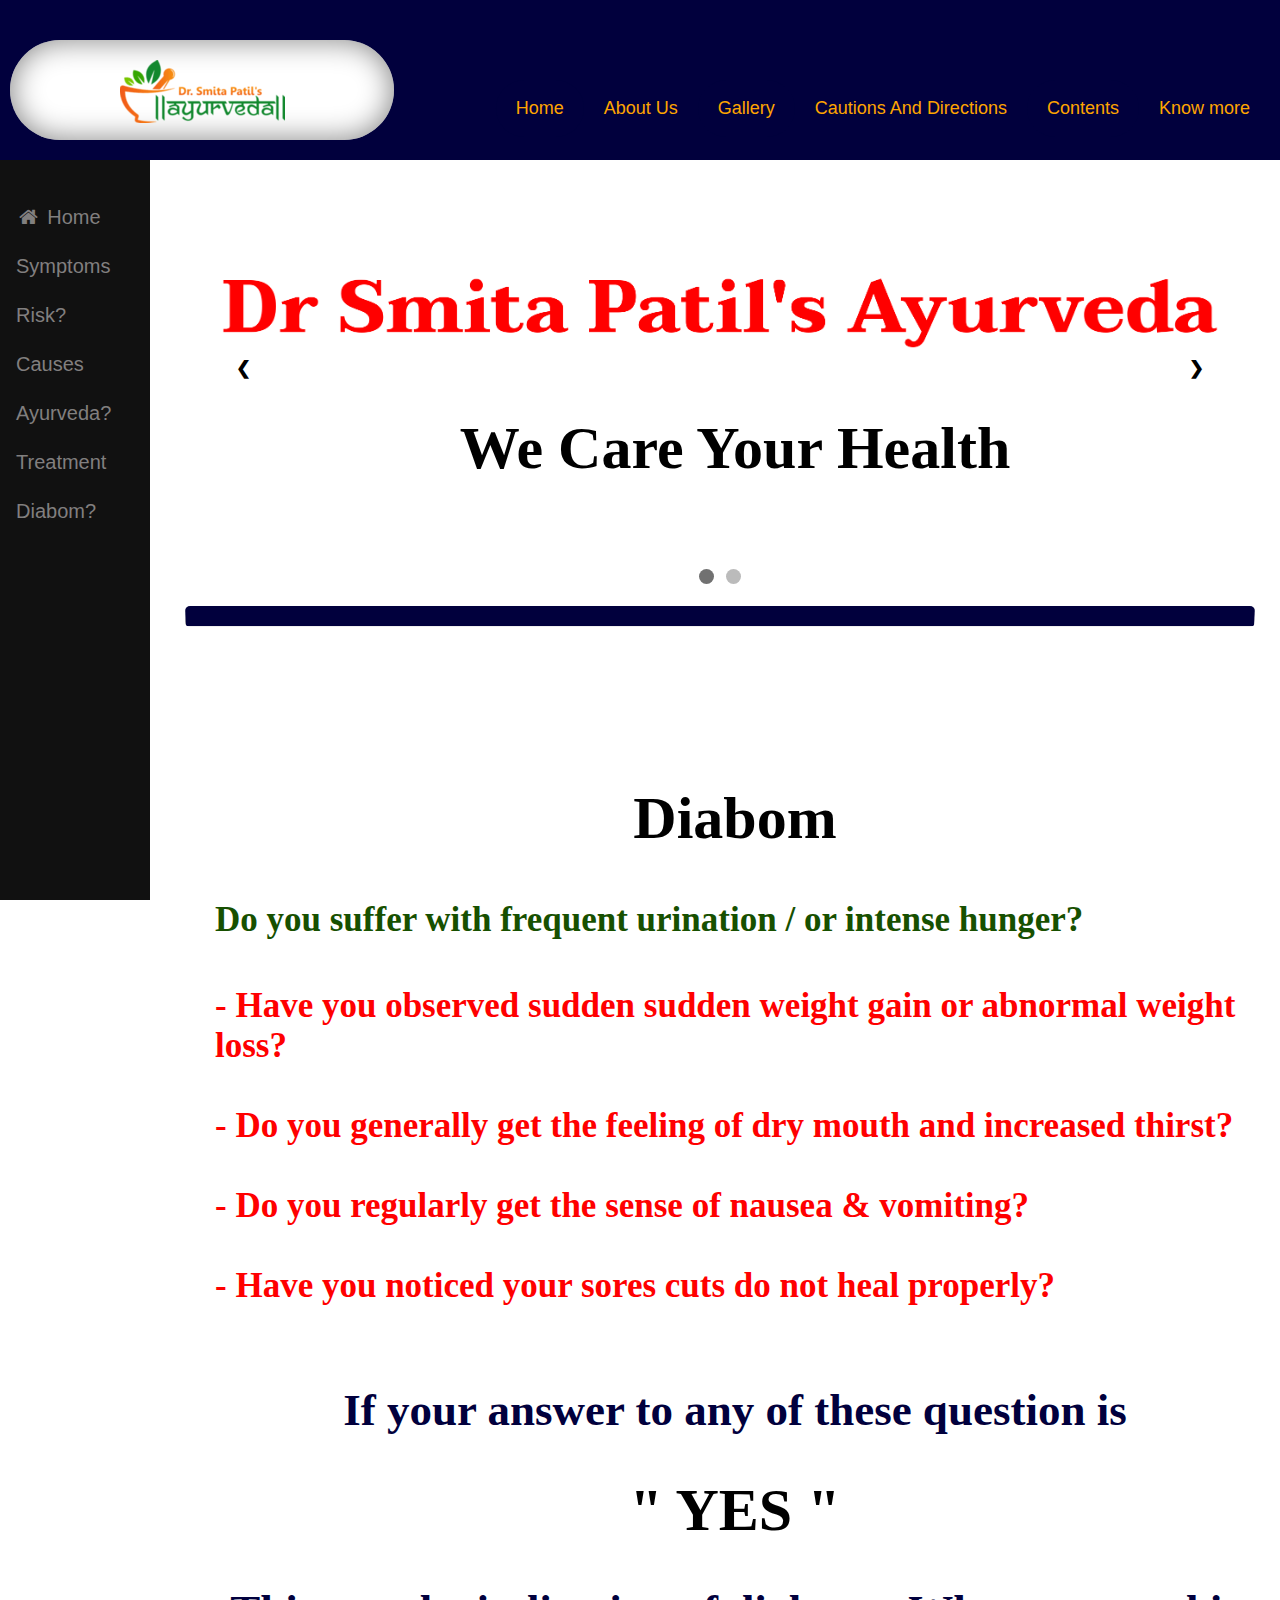
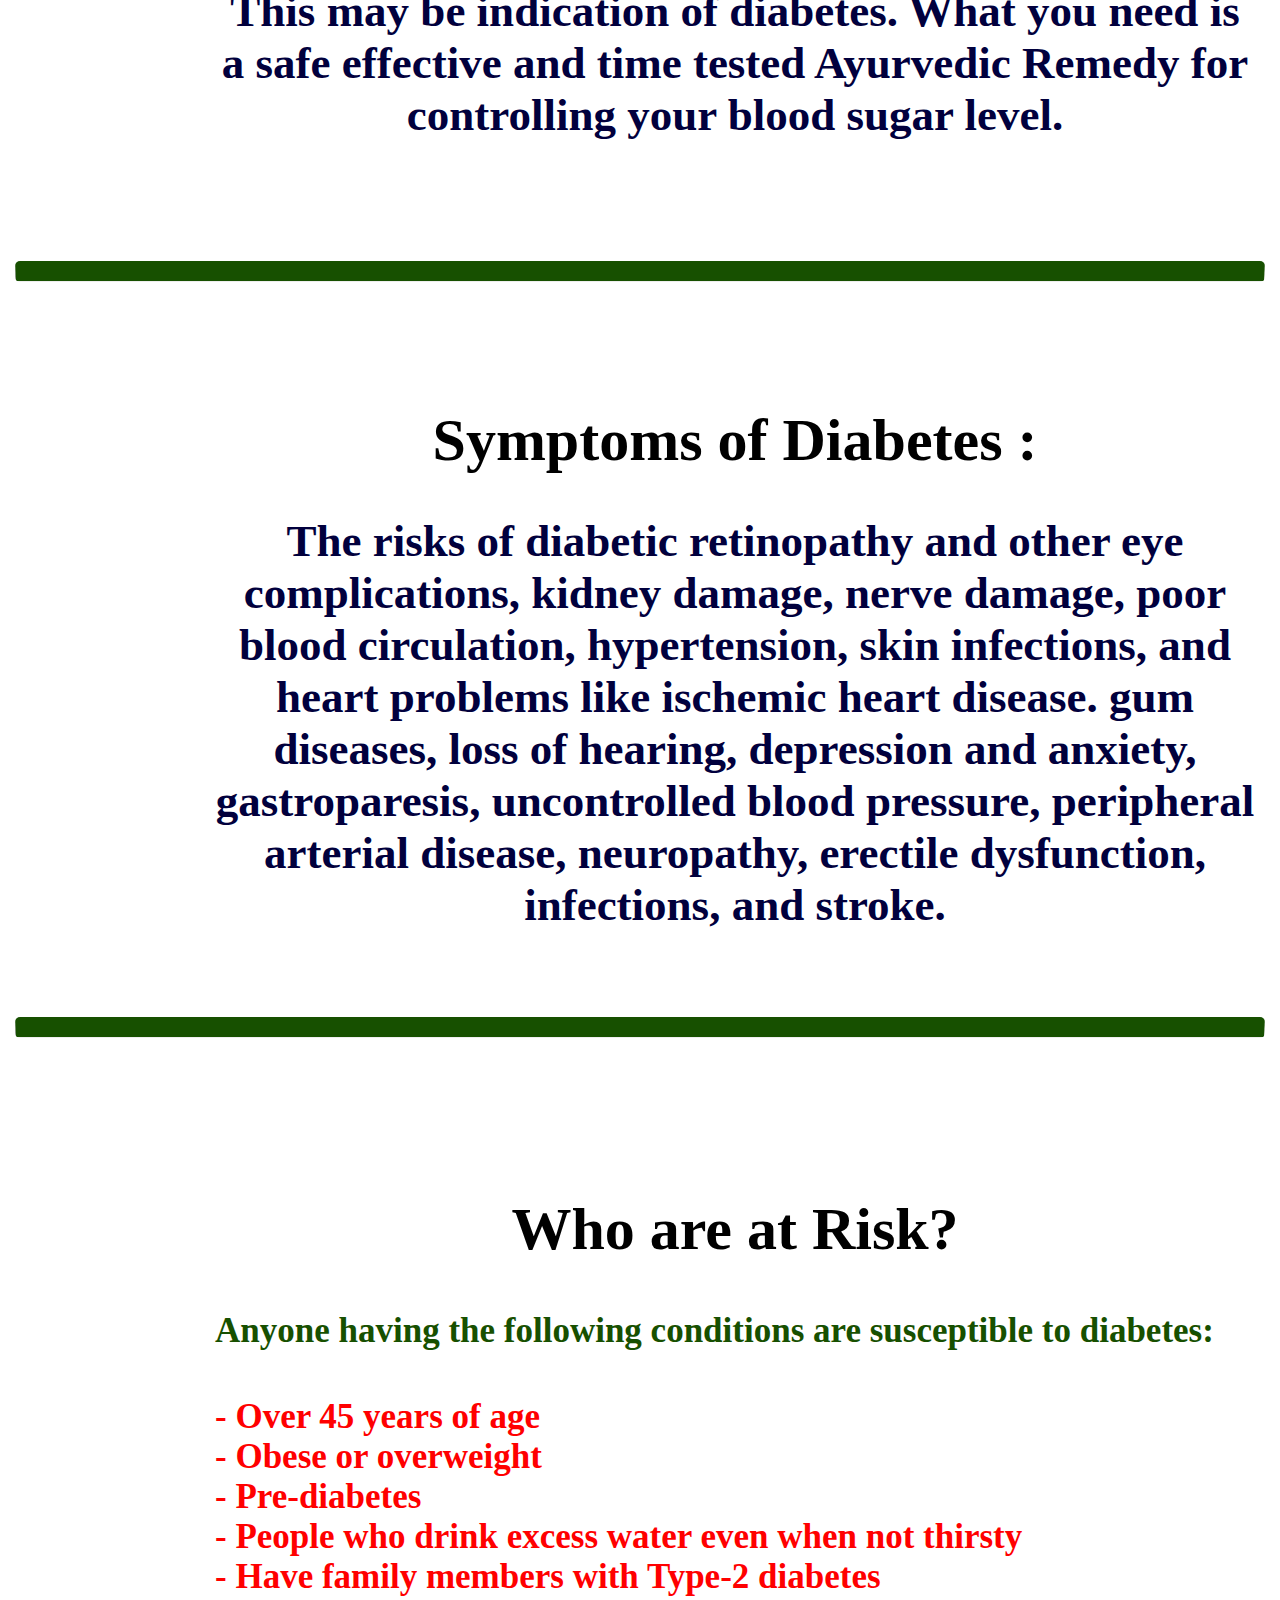
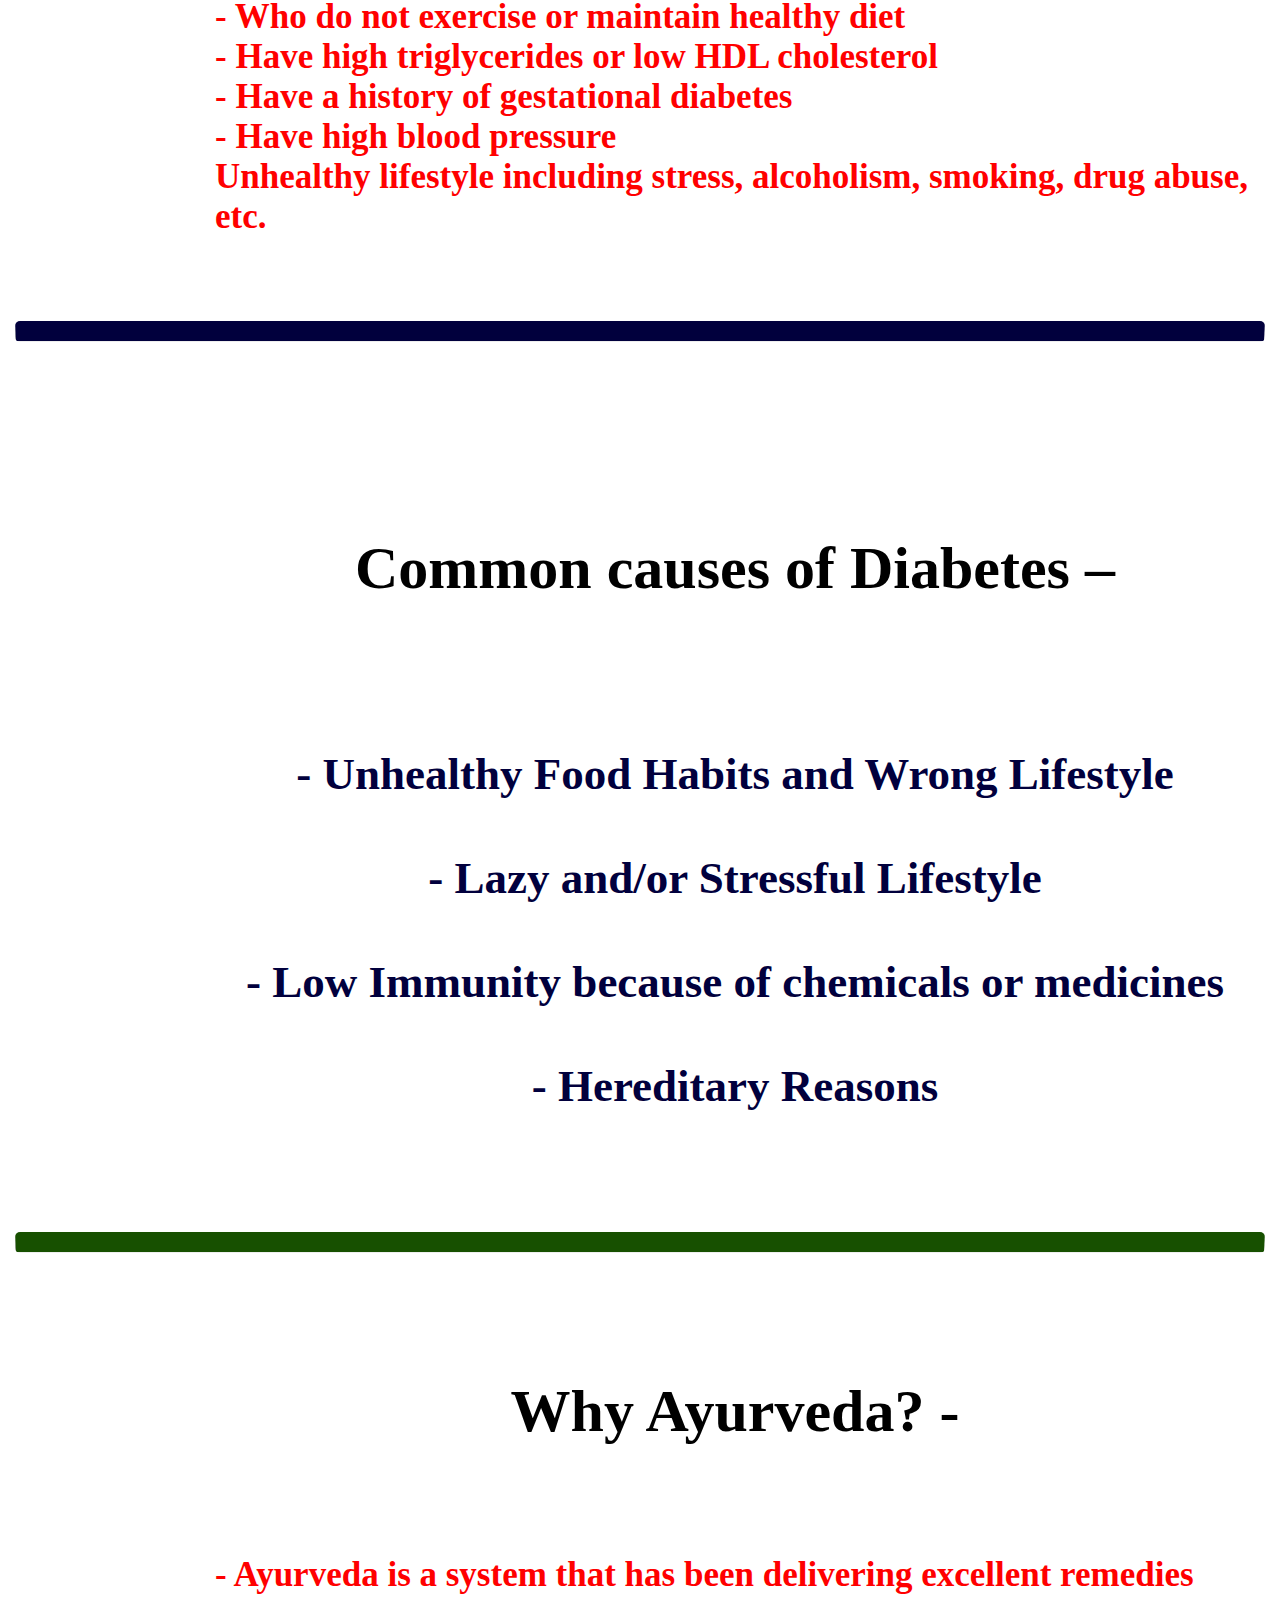
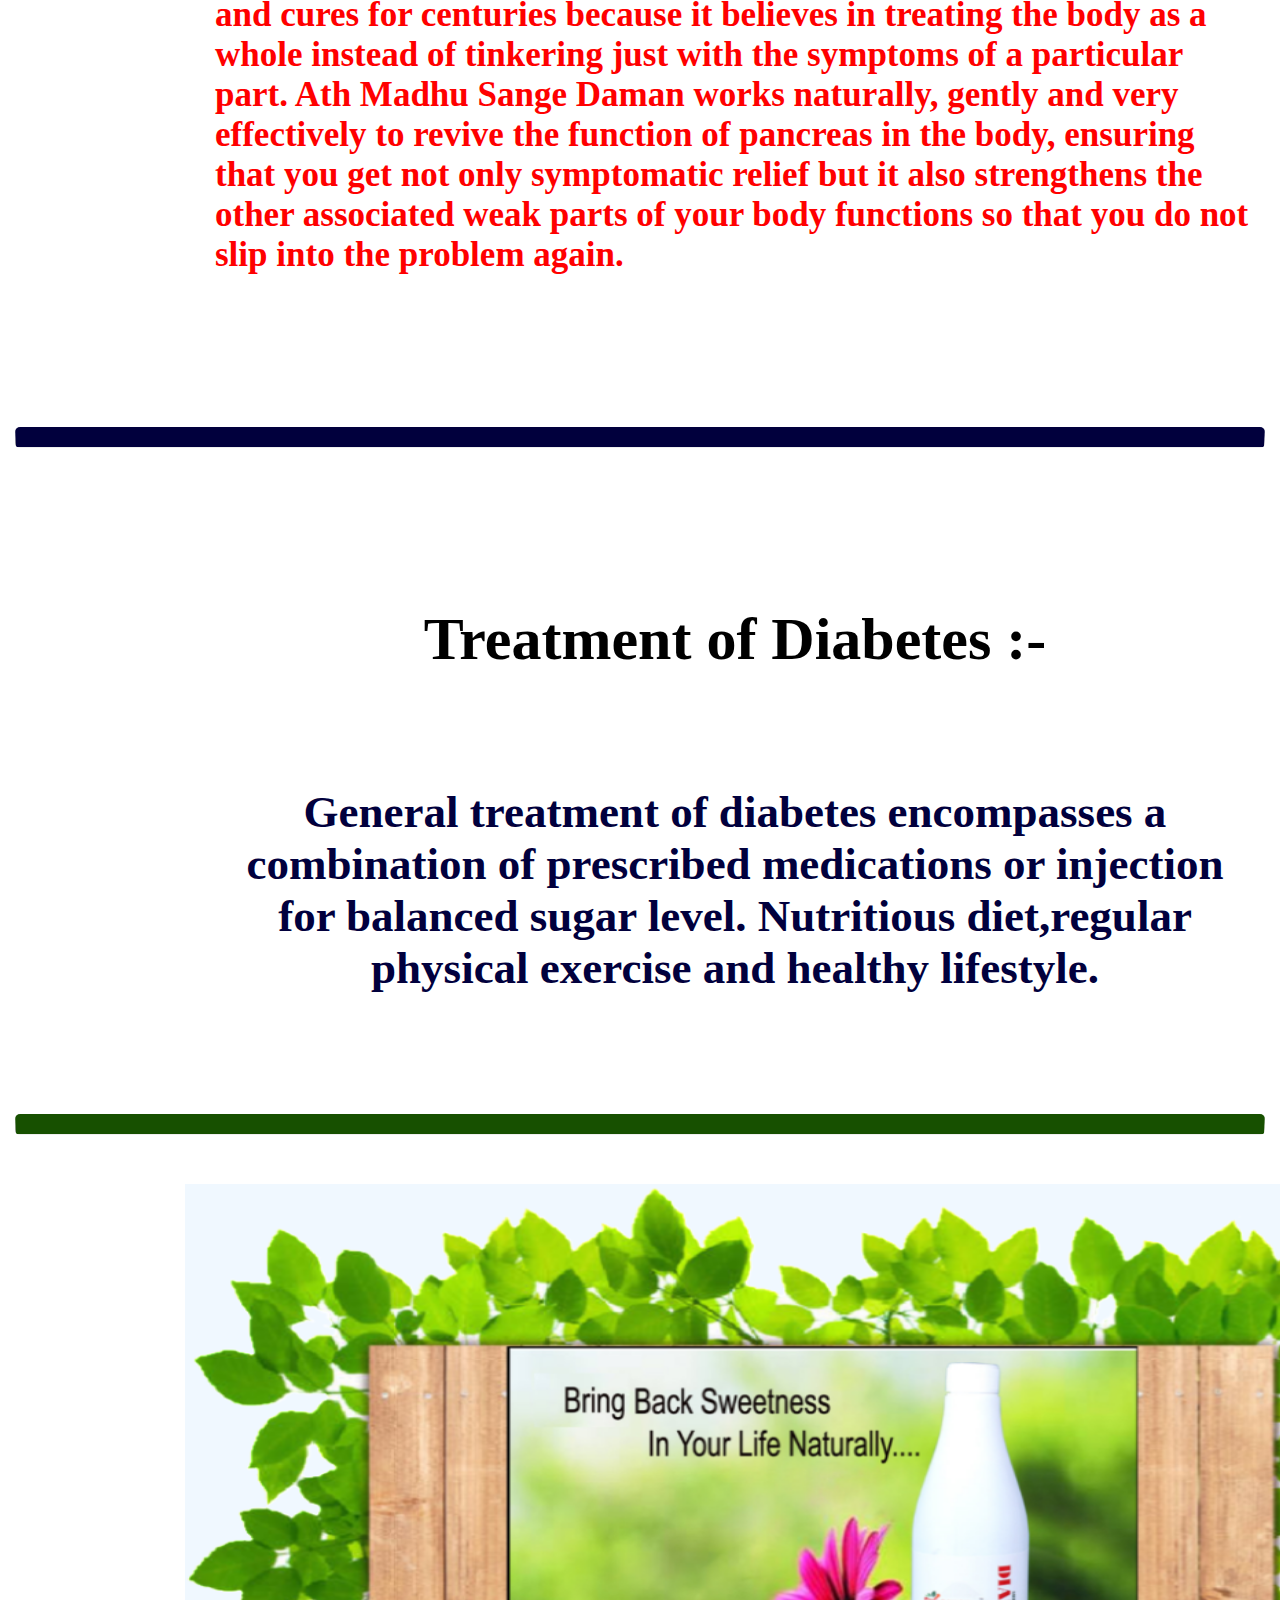
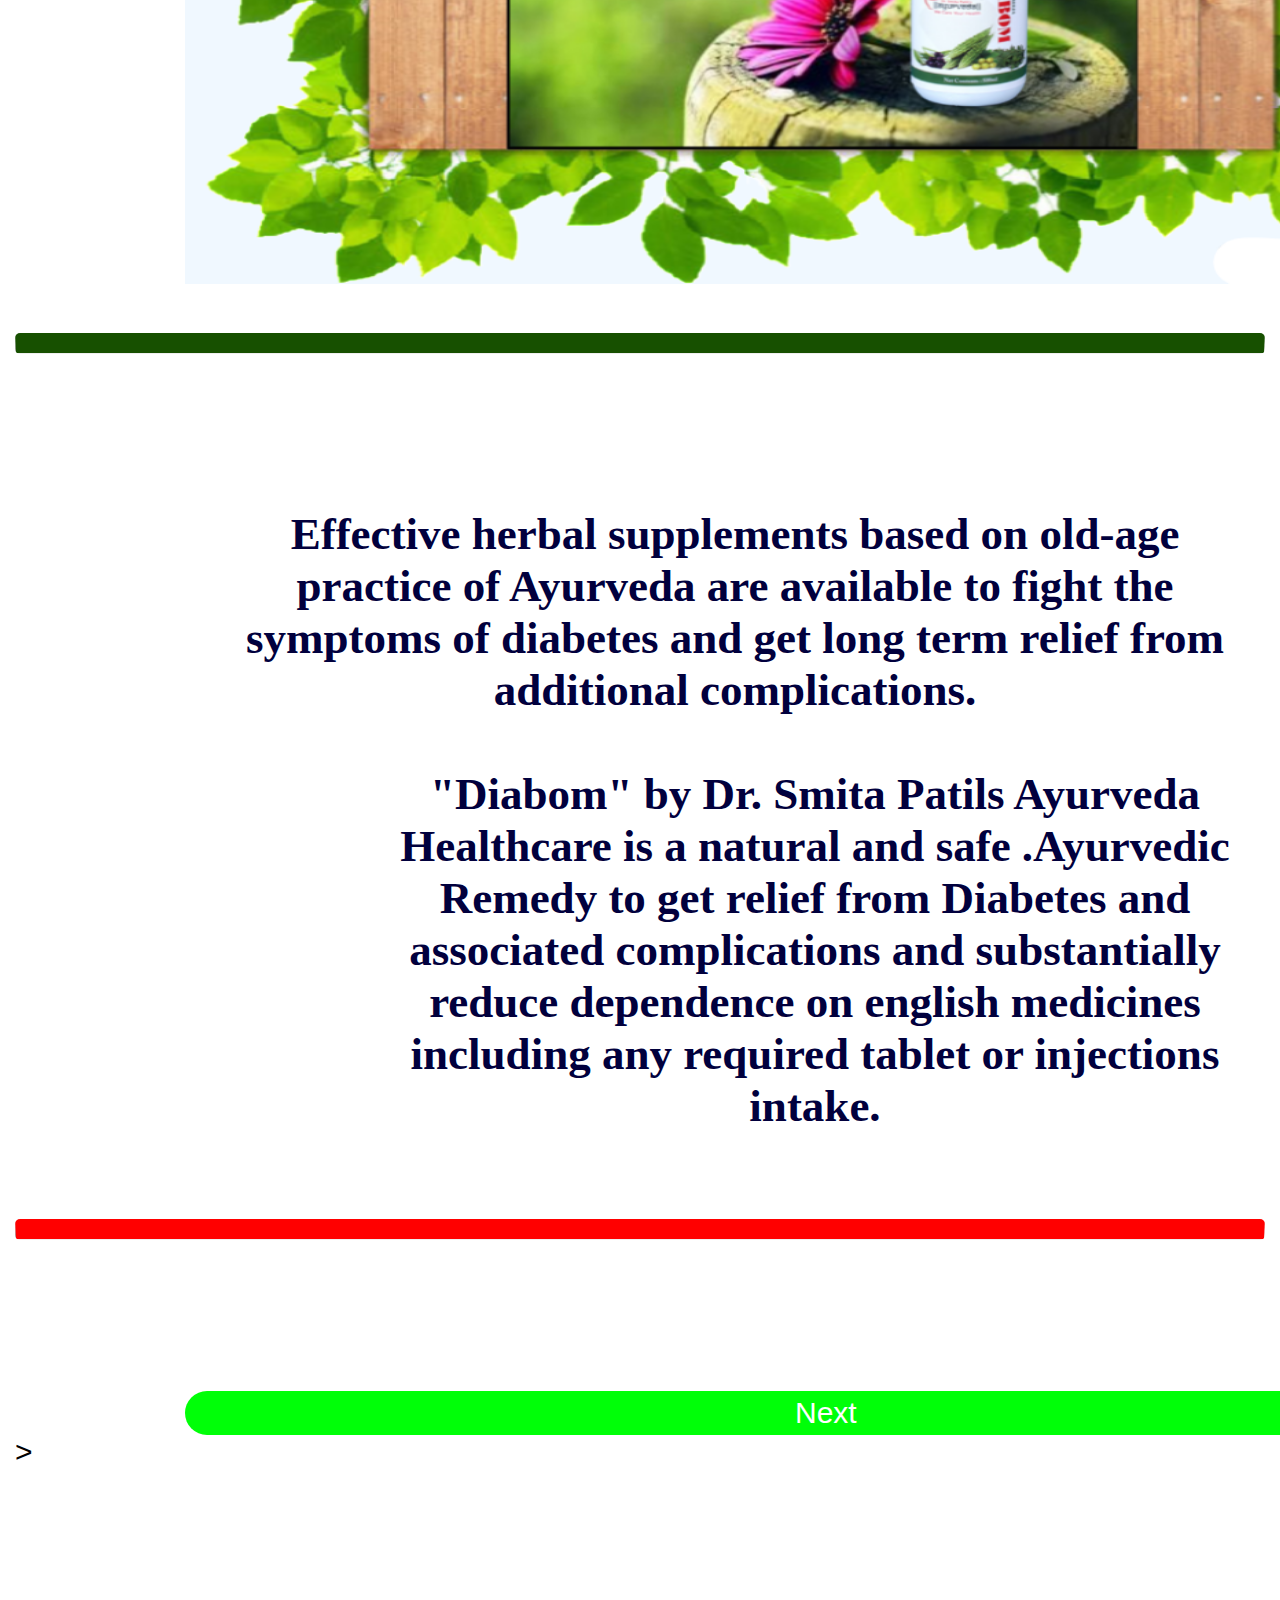
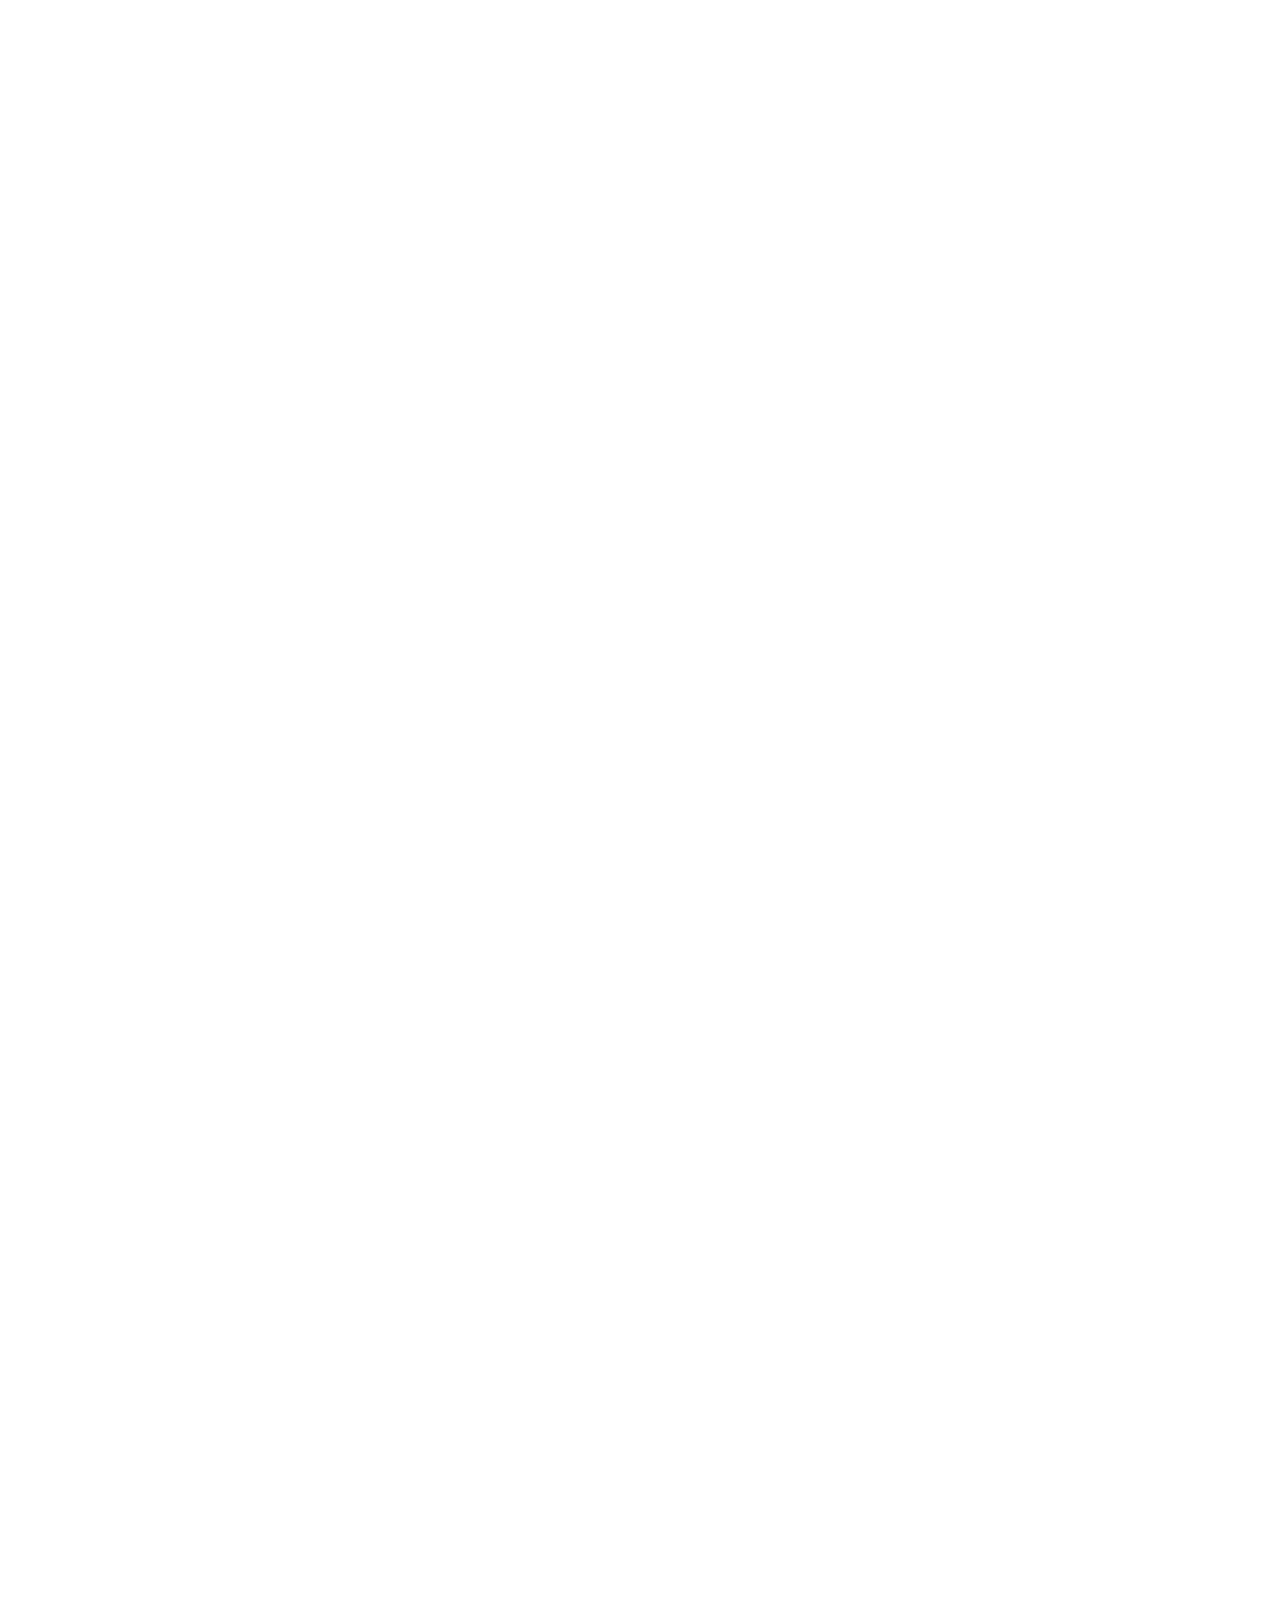
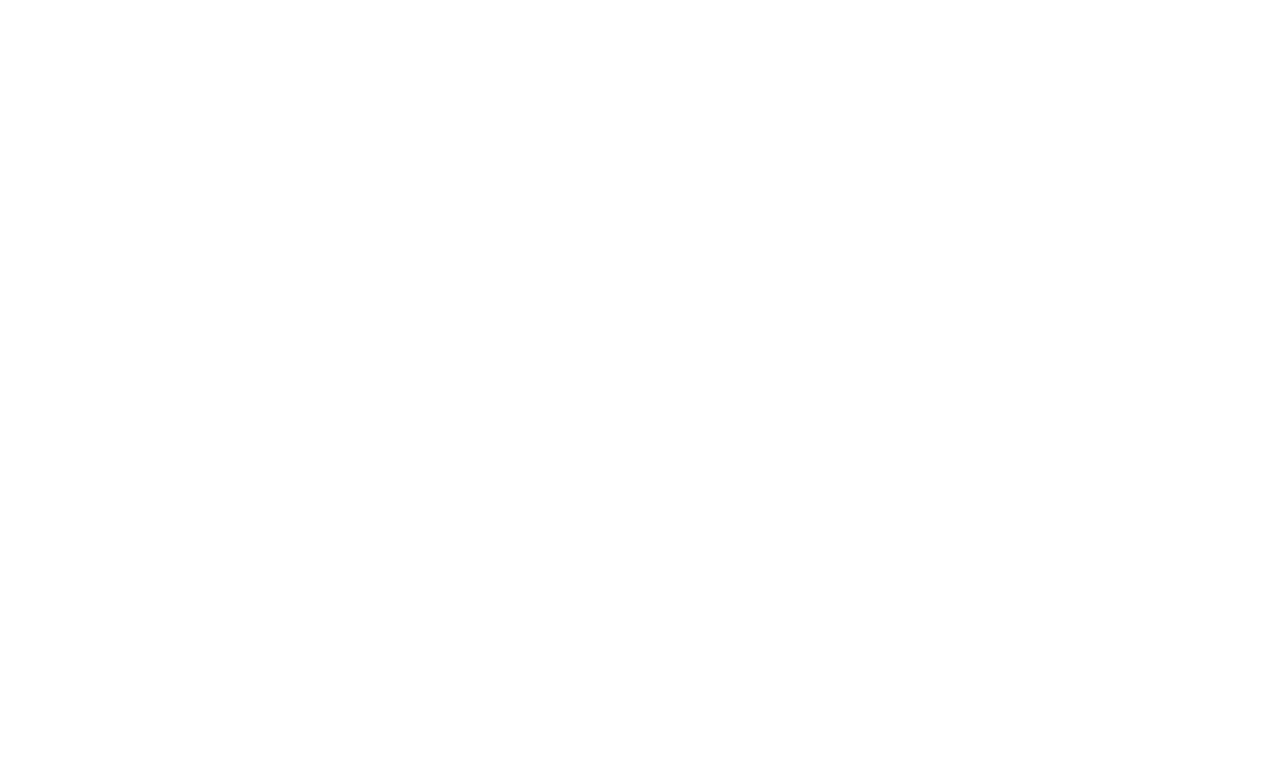
<file: index.html>
<<!DOCTYPE html>
<html>
<head>
  <link rel="stylesheet" href="https://fonts.googleapis.com/css?family=Audiowide">
  <link rel="stylesheet" href="https://cdnjs.cloudflare.com/ajax/libs/font-awesome/4.7.0/css/font-awesome.min.css">
<meta name="viewport" content="width=device-width, initial-scale=0">
<meta name="viewport" content="width=device-width, initial-scale=1">
<title>Home</title>
<style>
* {box-sizing: border-box;}

body { 
  margin: 20;
  font-family: Arial, Helvetica, sans-serif;
}

#navbar {
  overflow: hidden;
  background-color: rgb(1, 0, 61);
  padding: 80px 10px;
  transition: 0.4s;
  position: fixed;
  width: 100%;
  height: 90px;
  top: 0;
  z-index: 99;
}

#logo {
  overflow: visible;
  padding: 90px 50px;
  transition: 0.4s;
  position: fixed;
  width: 30%;
  height: 100px;
  top: 0;
  z-index: 99;
  background-color: rgb(255, 255, 255);
  margin-top:40px;
  margin-bottom: 10px;
  border-radius: 250px;
  box-shadow: inset 0 0 30px grey;
}

#navbar a {
  float: left;
  color: orange;
  text-align: center;
  padding: 20px;
  text-decoration: none;
  font-size: 18px; 
  line-height: 95%;
  border-radius: 250px;
}

#navbar #logo {
  bottom: 100px;
}


#navbar a:hover {
  background-color:  dodgerblue;
  color: rgb(0, 0, 0);
}
#active{
  background-color: rgb(255, 238, 0);
}
#navbar a.active {
  background-color: rgb(1, 0, 61);
  color: orange;
}
#navbar a.active:hover {
  background-color: rgb(9, 255, 0);
  color: rgb(0, 0, 0);
}


#navbar-right {
  float: right;
}

@media screen and (max-width: 580px) {
  #navbar {
    padding: 20px 10px !important;
  }
  #navbar a {
    float: none;
    display: block;
    text-align: center;
  }
  #navbar-right {
    float: right;
  }
}
h1{

    color: rgb(0, 0, 0);
    margin-left: 30px;
    text-align: center;
 font-family: fantasy,Copperplate;

}
    


h2{
    color: rgb(1, 0, 61);
    margin-left: 30px;
    font-family: Georgia,Serif ;
 
}
h3{
    color: rgb(255, 0, 0);
    margin-left: 30px;
    font-size: 35px;
    font-family: Georgia,Serif ;
}
h4{
  color: rgb(23, 80, 0);
    margin-left: 30px;
    font-size: 35px;  
    font-family: Georgia,Serif ;
}


.btn {
  background-color: DodgerBlue;
  border: none;
  color: white;
  padding: 12px 30px;
  cursor: pointer;
  font-size: 20px;
}

/* Darker background on mouse-over */
.btn:hover {
  background-color: RoyalBlue;
}


.header{
    background-color:rgb(0, 2, 100);
    display: flex;
    justify-content: space-between;
    text-align: center;

}


.site-description{
    background-color: #011af8;
    display: flex;
    flex-direction: column;
    justify-content: first baseline;

}



.footer{
    background-color: #000000;
    display: flex;
    justify-content: flex-end;

}

p,h2{

    text-align: center;
}

h1{

    text-align: center;
}
/* here whe slidshow starts////////////////////////////////////////////////////////////*/

      * {box-sizing: border-box}
      body {font-family: Verdana, sans-serif; margin:0}
      .mySlides {display: none}
      img {vertical-align: middle;}
      
      /* Slideshow container */
      .slideshow-container {
        max-width: 1000px;
        position: relative;
        margin: auto;
      }
      
      /* Next & previous buttons */
      .prev, .next {
        cursor: pointer;
        position: absolute;
        top: 50%;
        width: auto;
        padding: 16px;
        margin-top: -22px;
        color: rgb(0, 0, 0);
        font-weight: bold;
        font-size: 18px;
        transition: 0.6s ease;
        border-radius: 0 3px 3px 0;
        user-select: none;
      }
      
      /* Position the "next button" to the right */
      .next {
        right: 0;
        border-radius: 3px 0 0 3px;
      }
      
      /* On hover, add a black background color with a little bit see-through */
      .prev:hover, .next:hover {
        background-color: rgba(0,0,0,0.8);
      }
      
      /* Caption text */
      .text {
        color: #f2f2f2;
        font-size: 15px;
        padding: 8px 12px;
        position: absolute;
        bottom: 8px;
        width: 100%;
        text-align: center;
      }
      
      /* Number text (1/3 etc) */
      .numbertext {
        color: #ffffff;
        font-size: 12px;
        padding: 8px 12px;
        position: absolute;
        top: 0;
      }
      
      /* The dots/bullets/indicators */
      .dot {
        cursor: pointer;
        height: 15px;
        width: 15px;
        margin: 0 2px;
        background-color: #bbb;
        border-radius: 50%;
        display: inline-block;
        transition: background-color 0.6s ease;
      }
      
      .active, .dot:hover {
        background-color: #717171;
      }
      
      /* Fading animation */
      .fade {
        -webkit-animation-name: fade;
        -webkit-animation-duration: 1.5s;
        animation-name: fade;
        animation-duration: 1.5s;
      }
      
      @-webkit-keyframes fade {
        from {opacity: .4} 
        to {opacity: 1}
      }
      
      @keyframes fade {
        from {opacity: .4} 
        to {opacity: 1}
      }
      
      /* On smaller screens, decrease text size */
      @media only screen and (max-width: 400px) {
        .prev, .next,.text {font-size: 11px}
      }
     /* here the code of slidshow ends ///////////////////////////////////////*/

/* width */
::-webkit-scrollbar {
    width: 20px;
  }
  
  /* Track */
  ::-webkit-scrollbar-track {
    box-shadow: inset 0 0 5px grey; 
    border-radius: 10px;
  }
   
  /* Handle */
  ::-webkit-scrollbar-thumb {
    background: #ff6600;
    border-radius : 10px;
  }
  
  /* Handle on hover */
  ::-webkit-scrollbar-thumb:hover {
    background: #ff6600; 
  }
body{
    background-color: #ffffff;
      
}
.aboutus{
    margin-top: 15; 
}
.aboutus:hover{
    opacity: 0.5;
}

.gallery{
    margin-top: 15;
}
.gallery:hover{
    opacity: 0.5;
}
.treeimg{
height: 700;
width: 1350;

}

.blue1{
    height: 20;
    width: 1350;
}


.diabom1{
    height: 150;
    width: 910;
    
}

.wave{
    width: 1350;
    height: 150;
    grid-area: auto;
}

.border1{
    height: 400;
    width: 1350;
}
.caution{
    height: 400;
    width: 1350;
    border: 30;
    border-color: #fa2121;
  
}

/*//////////////////////////////////////////////*/

.menu{
    margin-right: 100px;
    height: 100;
    width: 1350;
    color: rgb(1, 0, 61);
}

.diabomimg1{
    width: 1350;
}


.diabomimg2{
    width: 1350;
}


.diabomimg3{
    width: 1350;
}


.diabomimg4{
    width: 1350;
}

.diabomimg5{
    width: 1350;
}




.diabomimg6{
    width: 1350;
}


.diabomimg7{
    width: 1350;
}

/* Rounded border */
hr.rounded {
 
  border-top: 20px solid rgb(1, 0, 61);
  border-radius: 5px;
}
hr.rounded1 {
 
 border-top: 20px solid rgb(255, 0, 0);
 border-radius: 5px;
}
hr.rounded2 {
 
 border-top: 20px solid rgb(23, 80, 0);
 border-radius: 5px;
}
.menu a{
    margin-left: 20px;
    height: 40;
    width: 1350;
    color: rgb(1, 0, 61);
  
}


#myBtn {
  display: none;
  position: fixed;
  bottom: 20px;
  right: 30px;
  z-index: 99;
  font-size: 18px;
  border: none;
  outline: none;
  background-color: rgb(255, 136, 0);
  color: white;
  cursor: pointer;
  padding: 15px;
  border-radius: 4px;
}

#myBtn:hover {
  background-color: #555;
}


.next2 {
  text-decoration: none;
  display: inline-block;
  padding: 5px 610px;
  font-size: 30px;
  text-align: left;
  background-color: #00ff08;
  color: white;
  border-radius: 50px;
}
.next2:hover{
  background-color: rgb(23, 117, 14)
}

.sidebar {
  height: 100%;
  width: 150px;
  position: fixed;
  z-index: 1;
  top: 0;
  left: 0;
  background-color: #111;
  overflow-x: hidden;
  padding-top: 200px;
}

.sidebar a {
  padding: 6px 8px 20px 16px;
  text-decoration: none;
  font-size: 20px;
  color: #817f7f;
  display: block;
}

.sidebar a:hover {
  color: #ffffff;
}

.main {
  margin-left: 160px; /* Same as the width of the sidenav */
  padding: 0px 10px;
}

@media screen and (max-height: 450px) {
  .sidebar {padding-top: 15px;}
  .sidebar a {font-size: 18px;}
}

html {
  scroll-behavior: smooth;
}

#section1 {
  height: auto;
  background-color: rgb(255, 255, 255);
 }

#section2 {
  height: auto;
  background-color: rgb(255, 255, 255);
}
#section3 {
  height: auto;
  background-color: rgb(255, 255, 255);
}

#section4 {
  height: auto;
  background-color: rgb(255, 255, 255);
}
#section5 {
  height: auto;
  background-color: rgb(255, 255, 255);
}

#section6 {
  height: auto;
  background-color: rgb(255, 255, 255);
}

#section7 {
  height: auto;
  background-color: rgb(255, 255, 255);
}
#section8 {
  height: auto;
  background-color: rgb(255, 255, 255);
}
#sectionimg {
  height: auto;
  background-color: rgb(255, 255, 255);
 
}

.onclickbg{
    background-color: rgb(0, 255, 200);
}
.onclickbg:hover{
  background-color: dodgerblue;
}

</style>
</head>
<body>
<div>
  <div class="header2">

    <div class="progress-container">
      <div class="progress-bar" id="myBar"></div>
    </div>  
  </div>
  
<div id="navbar">
  <a href="#default"id="logo"class = "logo1" ><img src="topbarlogo.png"/> </a>
  
  <div id="navbar-right">
  
    <a class="active" class="onclickbg" href="index.html">Home</a>
    <a href="Aboutus.html">About Us</a>
      <a class="active" href="Gallery.html">Gallery</a>
      <a href="flip.html">Cautions And Directions</a>
    <a class="active" href="slidshow.html">Contents</a>
    <a href="knowmore.html">Know more</a>

    
  </div>
  
</div>

</div>
</div>
</div>
<!--FROM HERE THE MAIN CODE STARTS OF Home/////////////////////////////////////////////////HOME STARTS//////////-->
<div style="margin-top:210px;padding:15px 15px 2500px;font-size:30px"
 >
 <div class="main" id="section7">
  <a href="#section7"></a>
 

    <div class="slideshow-container">

        <div class="mySlides fade">
        <div class="numbertext">1 / 3</div>
        <img src="Text2.png" style="width:100%">
        <h1>We Care Your  Health</h1>
        </div>
        
        <div class="mySlides fade">
        <div class="numbertext">2 / 3</div>
        <img src="Text3.png" style="width:100%">
       
        
        </div>
        
        
        
        <a class="prev" onclick="plusSlides(-1)">&#10094;</a>
        <a class="next" onclick="plusSlides(1)">&#10095;</a>
        
        </div>
        <br>
        
        <div style="text-align:center">
        <span class="dot" onclick="currentSlide(1)"></span> 
        <span class="dot" onclick="currentSlide(2)"></span> 
    
        </div>
        
        <script>
        var slideIndex = 1;
        showSlides(slideIndex);
        
        function plusSlides(n) {
        showSlides(slideIndex += n);
        }
        
        function currentSlide(n) {
        showSlides(slideIndex = n);
        }
        
        function showSlides(n) {
        var i;
        var slides = document.getElementsByClassName("mySlides");
        var dots = document.getElementsByClassName("dot");
        if (n > slides.length) {slideIndex = 1}    
        if (n < 1) {slideIndex = slides.length}
        for (i = 0; i < slides.length; i++) {
        slides[i].style.display = "none";  
        }
        for (i = 0; i < dots.length; i++) {
        dots[i].className = dots[i].className.replace(" active", "");
        }
        slides[slideIndex-1].style.display = "block";  
        dots[slideIndex-1].className += " active";
        }
        var myIndex = 0;
        carousel();
        
        function carousel() {
        var i;
        var x = document.getElementsByClassName("mySlides");
        for (i = 0; i < x.length; i++) {
        x[i].style.display = "none";
        }
        myIndex++;
        if (myIndex > x.length) {myIndex = 1}
        x[myIndex-1].style.display = "block";
        setTimeout(carousel, 4000);
        }
        </script>
 </div>
<div class="main">
  <hr class="rounded">
</div>
<div class="sidebar">
  <a href="#section1"><i class="fa fa-fw fa-home"></i> Home</a>
  <a href="#section2"> Symptoms</a>
  <a href="#section3">Risk?</a>
  <a href="#section4"> Causes</a>
  <a href="#section5"> Ayurveda?</a>
  <a href="#section6">Treatment</a>
  <a href="#section8">Diabom?</a>
</div>
<br>
<div class="main" id="section1">
  <a href="#section2"></a>
 
<br>
<br>

 
  <h1> Diabom </h1>
 <h4>Do you suffer with frequent urination / or intense hunger?<h4>
  
  <h3>
  - Have you observed sudden sudden weight gain or abnormal weight loss?<br>
  <br>
  - Do you generally get the feeling of dry mouth and increased thirst?<br>
  <br>
  - Do you regularly get the sense of nausea & vomiting?<br>
  <br>
  - Have you noticed your sores cuts do not heal properly?<br>
  <br></h3></h3>
 <h2> If your answer to any of these question is <h1> " YES " </h1><h2>This may be indication of diabetes. What you
  need is a safe effective and time tested Ayurvedic Remedy for controlling your blood sugar
  level.</h2><br>
   
 </div>
 
 <br>
 <hr class="rounded2">
 <div class="main" id="section2">
 
  <a href="#section1"></a>

<br>
<br>
    
    <h1>Symptoms of Diabetes  :</h1>
    <h2>The risks of diabetic retinopathy and other eye complications, kidney damage, nerve
      damage, poor blood circulation, hypertension, skin infections, and heart problems
      like ischemic heart disease. gum diseases, loss of hearing, depression and anxiety,
      gastroparesis, uncontrolled blood pressure, peripheral arterial disease, neuropathy,
      erectile dysfunction, infections, and stroke.   </h2>
</h2>
<br>
</div>
<hr class="rounded2">
<br>
<div class="main" id="section3">
  <a href="#section2"></a>
<br>
<br>
<h1>Who are at Risk?</h1>
<h4>Anyone having the following conditions are susceptible to diabetes:</h4>
<h3>- Over 45 years of age
  <br>
- Obese or overweight
<br>
 - Pre-diabetes
 <br>
 - People who drink excess water even when not thirsty
 <br>
 - Have family members with Type-2 diabetes
 <br>
 - Who do not exercise or maintain healthy diet
 <br>
 - Have high triglycerides or low HDL cholesterol
 <br>
 - Have a history of gestational diabetes
 <br>
 - Have high blood pressure
 <br>
Unhealthy lifestyle including stress, alcoholism, smoking, drug abuse, etc.
<br>
</div>
<br>
<hr class="rounded">
<br>
<br>
<div class="main" id="section4">
  <a href="#section4"></a>
<br>
<br>
<h1> Common causes of Diabetes –</h1>
<br>
<br>

<h2> - Unhealthy Food Habits and Wrong Lifestyle
  <br>
  <br>
 - Lazy and/or Stressful Lifestyle
 <br>
 <br>
 - Low Immunity because of chemicals or medicines
 <br>
 <br>
 - Hereditary Reasons</h3>
 <br>
 </div>
 <br>
<hr class = "rounded2">
</h2>
<div class="main" id="section5">
  <a href="#section5"></a>
<br>
<br>
<h1>Why Ayurveda? -</h1>
<br>
<h3>- Ayurveda is a system that has been delivering excellent remedies
  and cures for centuries because it believes in treating the body as a whole instead of
  tinkering just with the symptoms of a particular part. Ath Madhu Sange Daman works
  naturally, gently and very effectively to revive the function of pancreas in the body,
  ensuring that you get not only symptomatic relief but it also strengthens the other
  associated weak parts of your body functions so that you do not slip into the problem
  again.</h3>
  <br>
  <br>
</div>
<br>
<hr class="rounded">
<br>
<div class="main" id="section6">
  <a href="#section6"></a>
<br>
<br>
   <h1>Treatment of Diabetes :-</h1>
   <br>
   <h2>General treatment of diabetes encompasses a combination of prescribed
    medications or injection for balanced sugar level. Nutritious diet,regular physical
    exercise and healthy lifestyle.</h2>
     <br>
</div>
<br>
     <hr class="rounded2">
     <br>
     <div class="main" id="sectionimg">
      <a href="#sectionimg"></a>
     
     <a href="framediabomimg1.2.png" download>  
      <img src="framediabomimg1.2.png" alt="Diabom" width="1300" height="700">
    </a>
     </div>

<br>
<hr class="rounded2">
<br>
<div class="main" id="section6">
  <a href="#section6"></a>
<br>
<br>
<h2>Effective herbal supplements based on old-age practice of Ayurveda are
  available to fight the symptoms of diabetes and get long term relief from
  additional complications.
  <br>
  <br>

  <div class="main" id="section8">
    <a href="#section8"></a>
  <span>"Diabom"</span>  by Dr. Smita Patils Ayurveda Healthcare is a natural and safe
  .Ayurvedic Remedy to get relief from Diabetes and associated complications and
  substantially reduce dependence on english medicines including any required
  tablet or injections intake.
  </h2>
</div>
<br>
<hr class="rounded1">
<br>
<br>
    <br>
    <br>
    <div class="main" id="section8">
      <a href="#section8"></a>
    <a href="Aboutus.html" class="next2">Next </a>
    </h4>
    </div>

  <!--HERE THE MAIN CODE ENDS OF ABOUT US/////////////////////////////////////////////////ABOUT US ENDS//////////-->
  <script>

    //Get the button
    var mybutton = document.getElementById("myBtn");
    
    // When the user scrolls down 20px from the top of the document, show the button
    window.onscroll = function() {scrollFunction()};
    
    function scrollFunction() {
      if (document.body.scrollTop > 20 || document.documentElement.scrollTop > 20) {
        mybutton.style.display = "block";
      } else {
        mybutton.style.display = "none";
      }
    }
    
    // When the user clicks on the button, scroll to the top of the document
    function topFunction() {
      document.body.scrollTop = 0;
      document.documentElement.scrollTop = 0;
    }
    </script>
    
  
    
  <script>
    // When the user scrolls down 80px from the top of the document, resize the navbar's padding and the logo's font size
    window.onscroll = function() {scrollFunction()};
    
    function scrollFunction() {
      if (document.body.scrollTop > 30 || document.documentElement.scrollTop > 30) {
        document.getElementById("navbar").style.padding = "20px 20px";
        document.getElementById("logo").style.display = "block";
        
      } 
       else {
        document.getElementById("navbar").style.padding = "80px 20px";
        document.getElementById("logo").style.display = "block";
      }
    }
    </script>


</body>
</html>
>
</file>
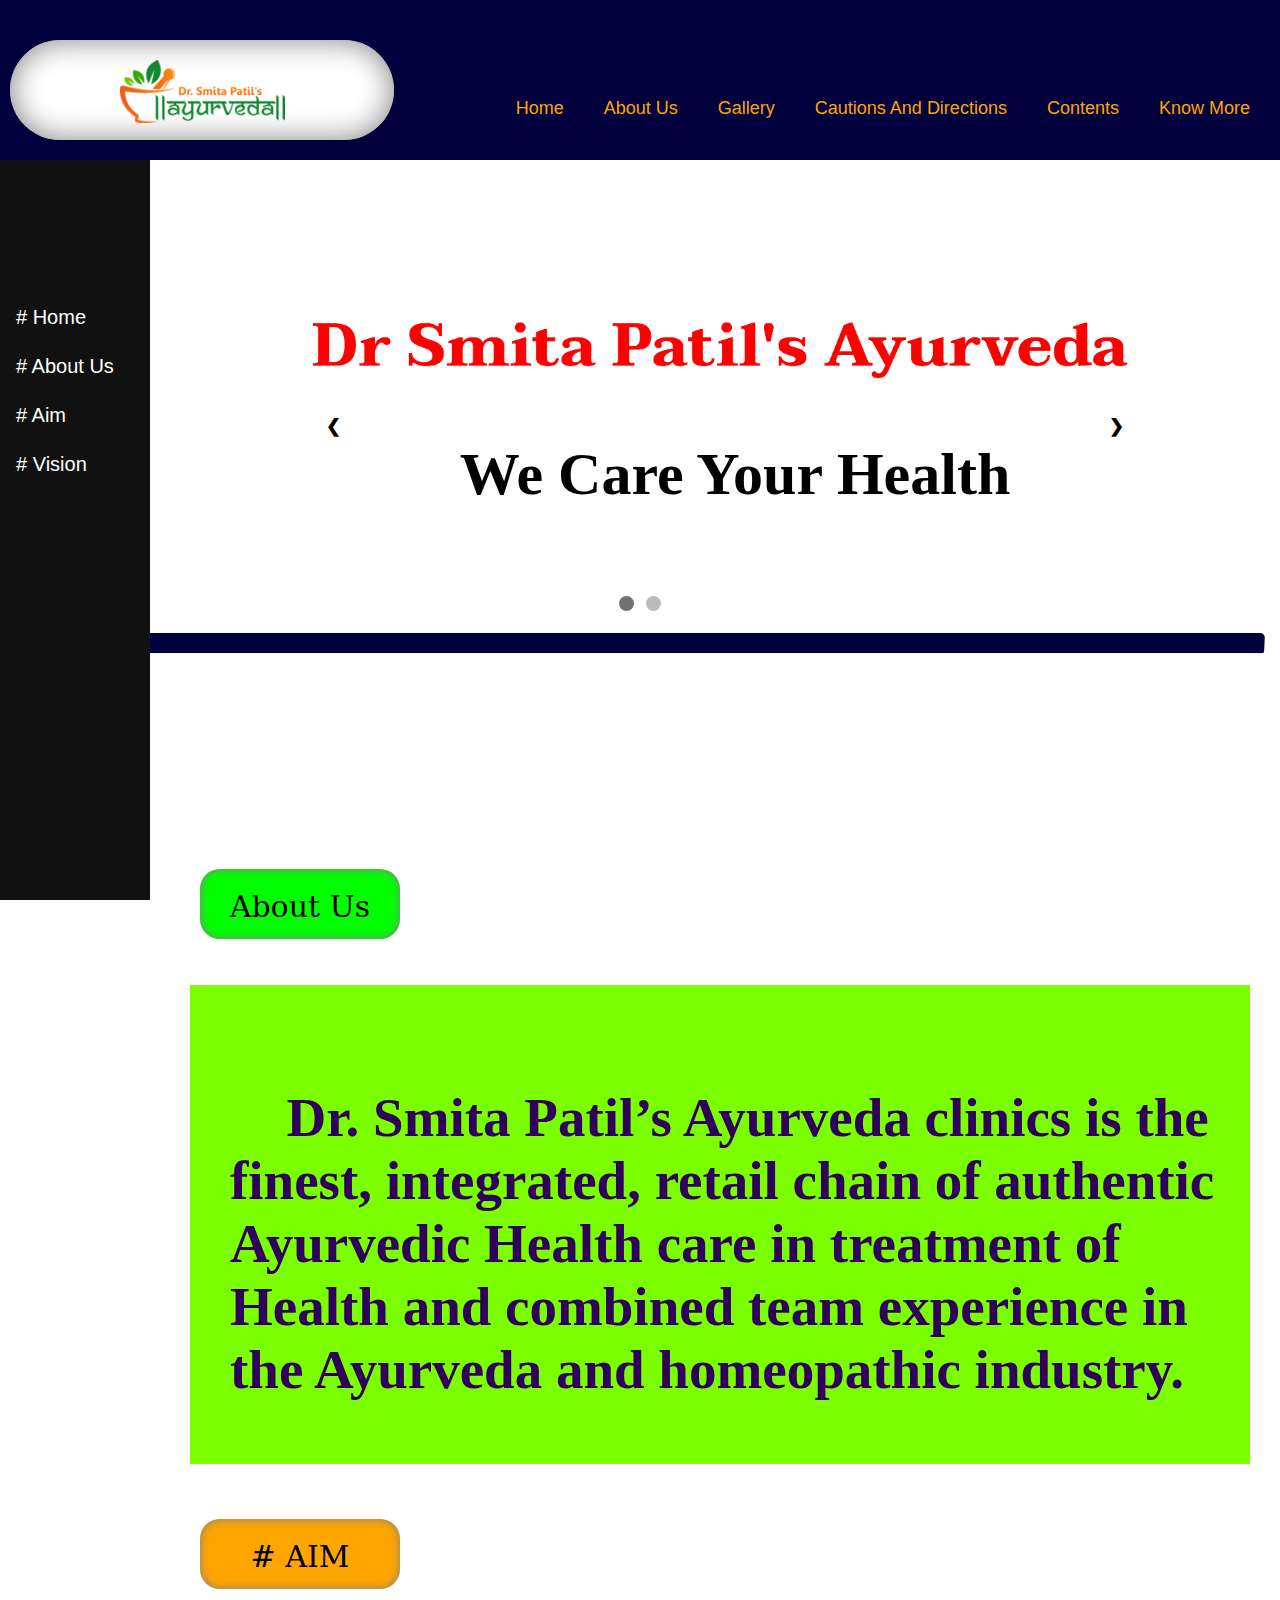
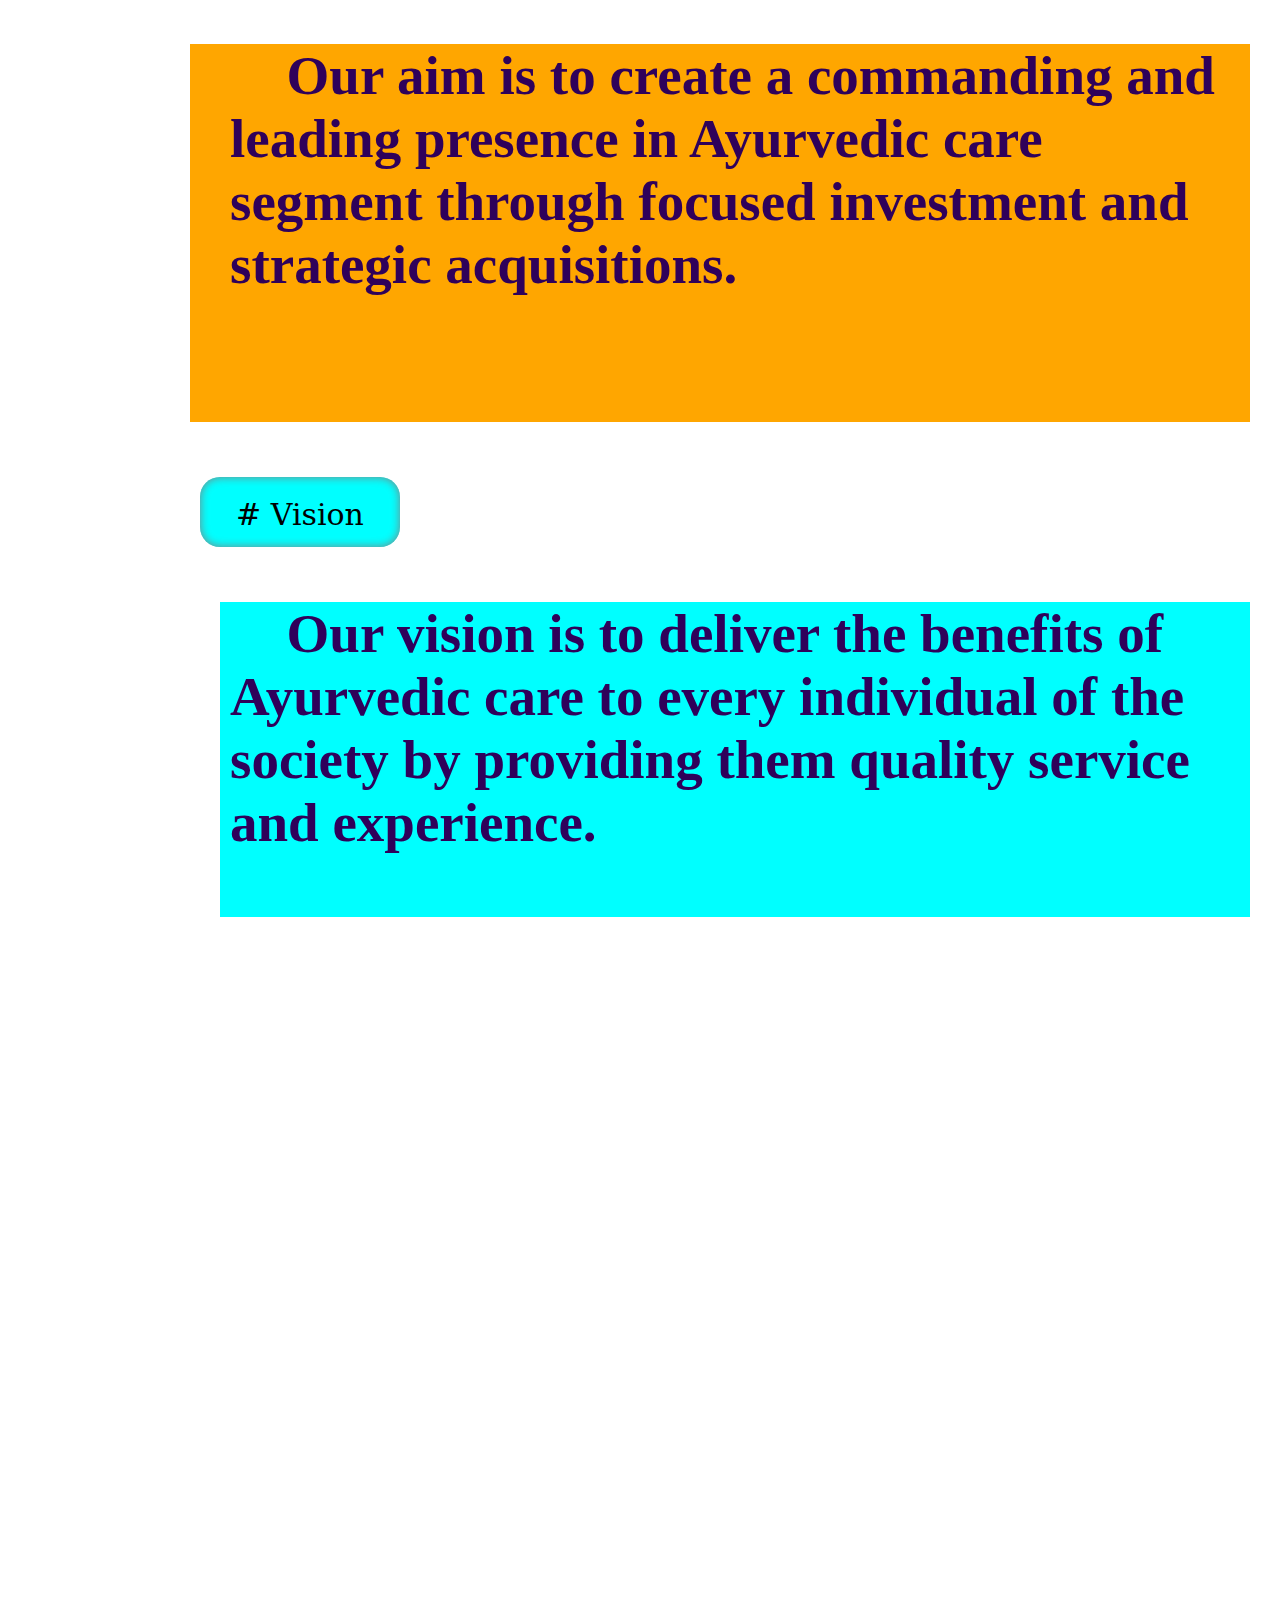
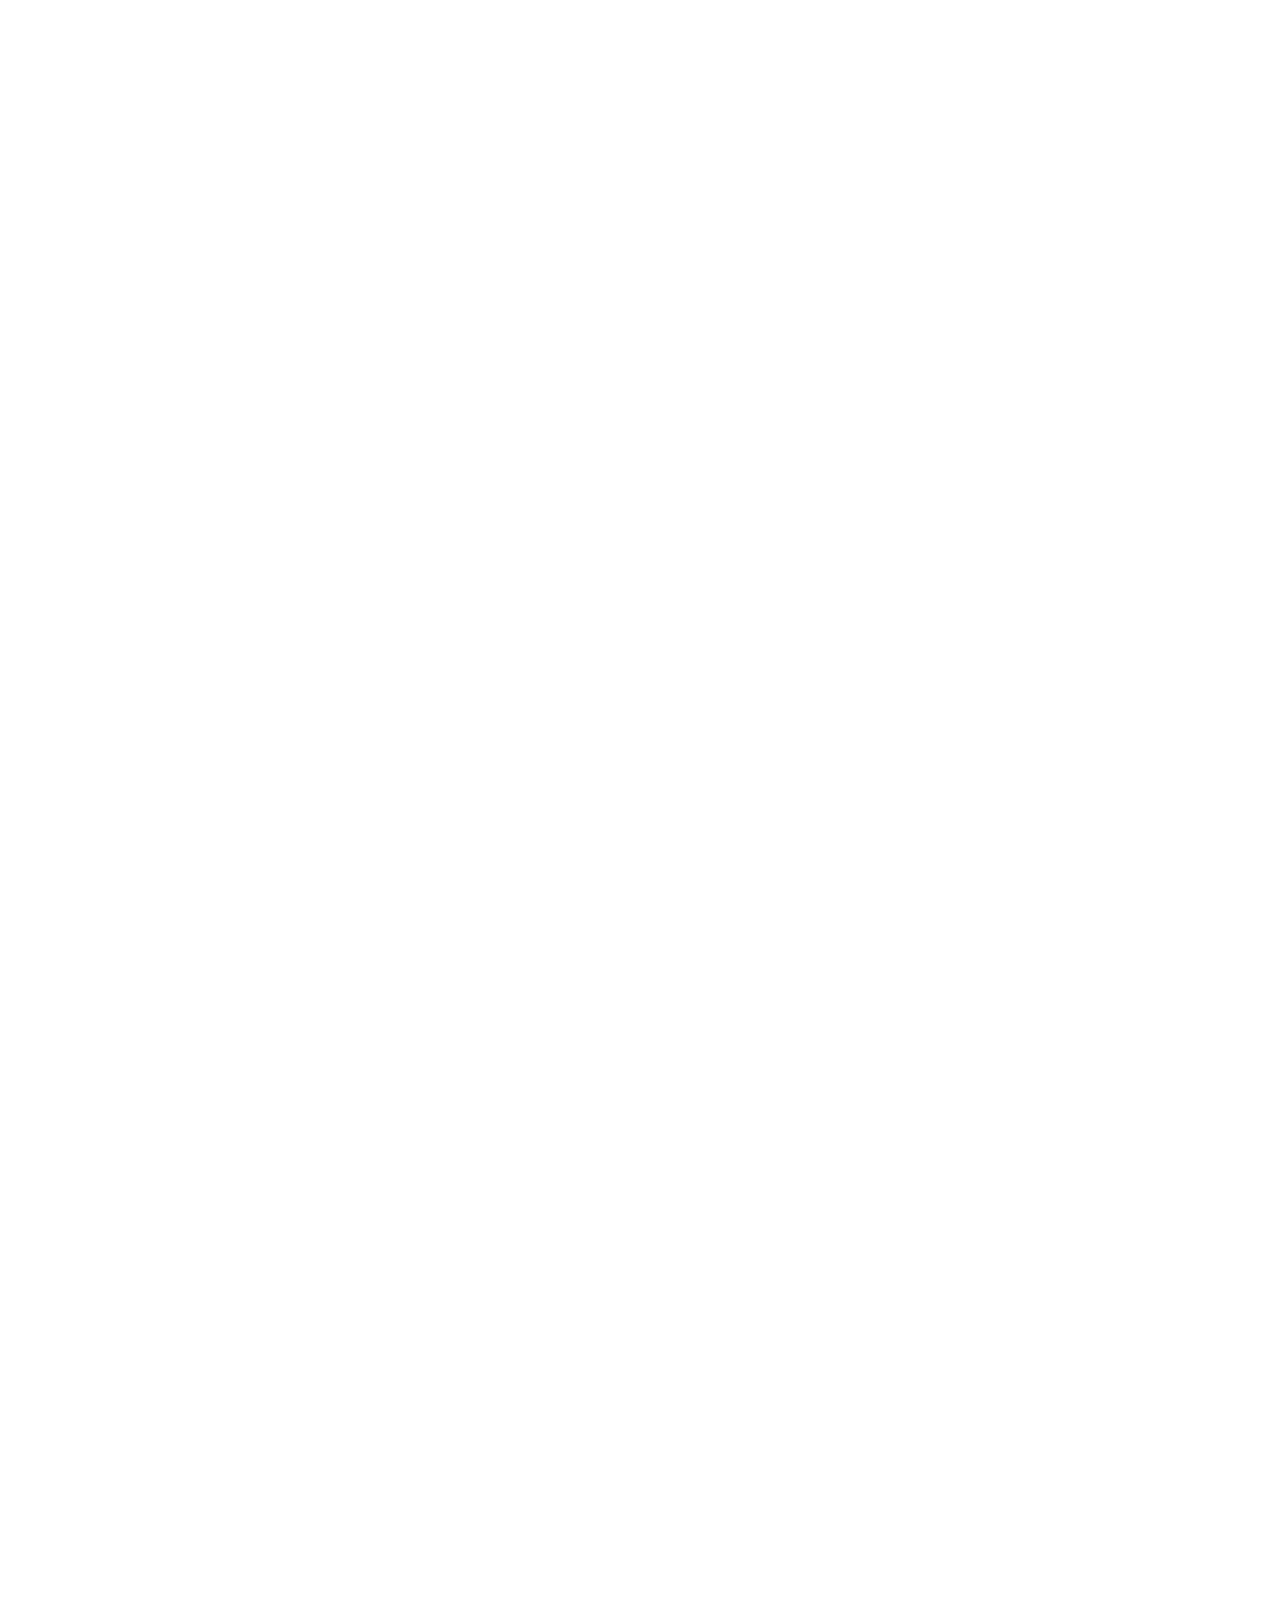
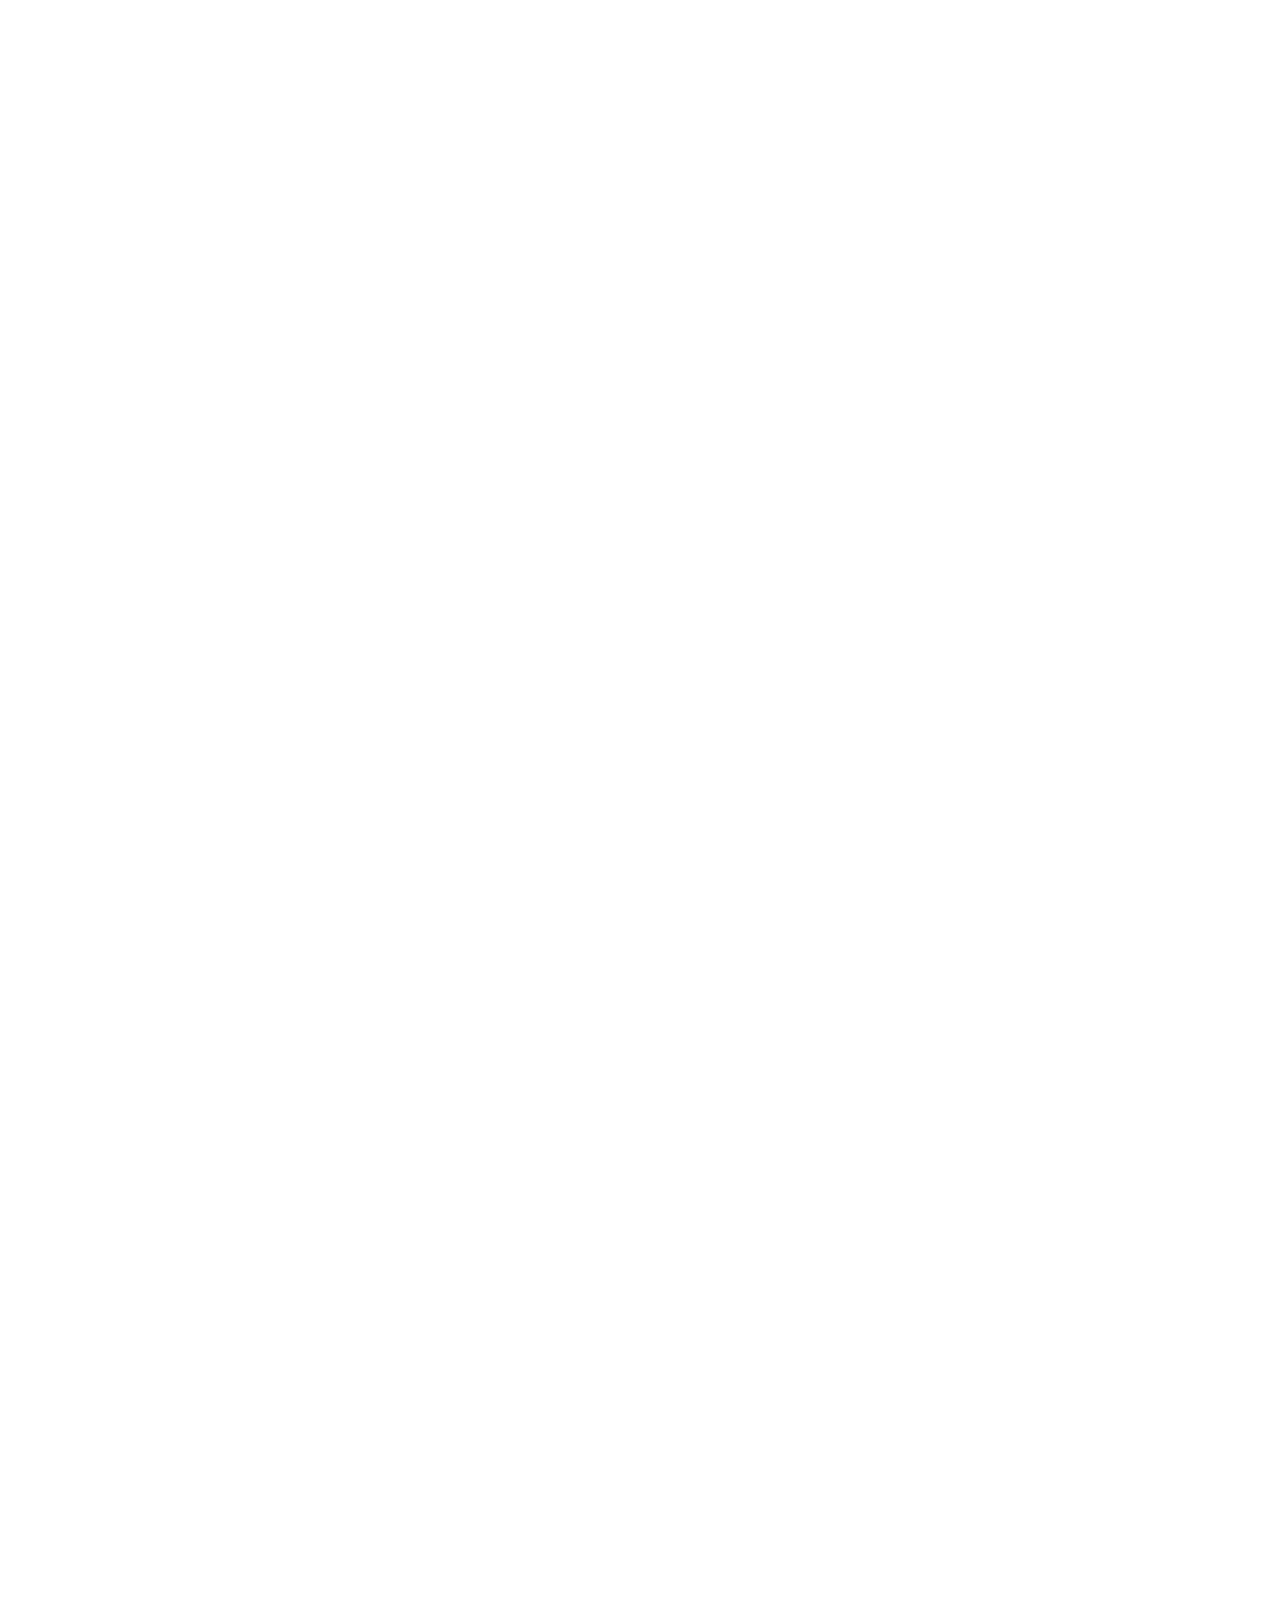
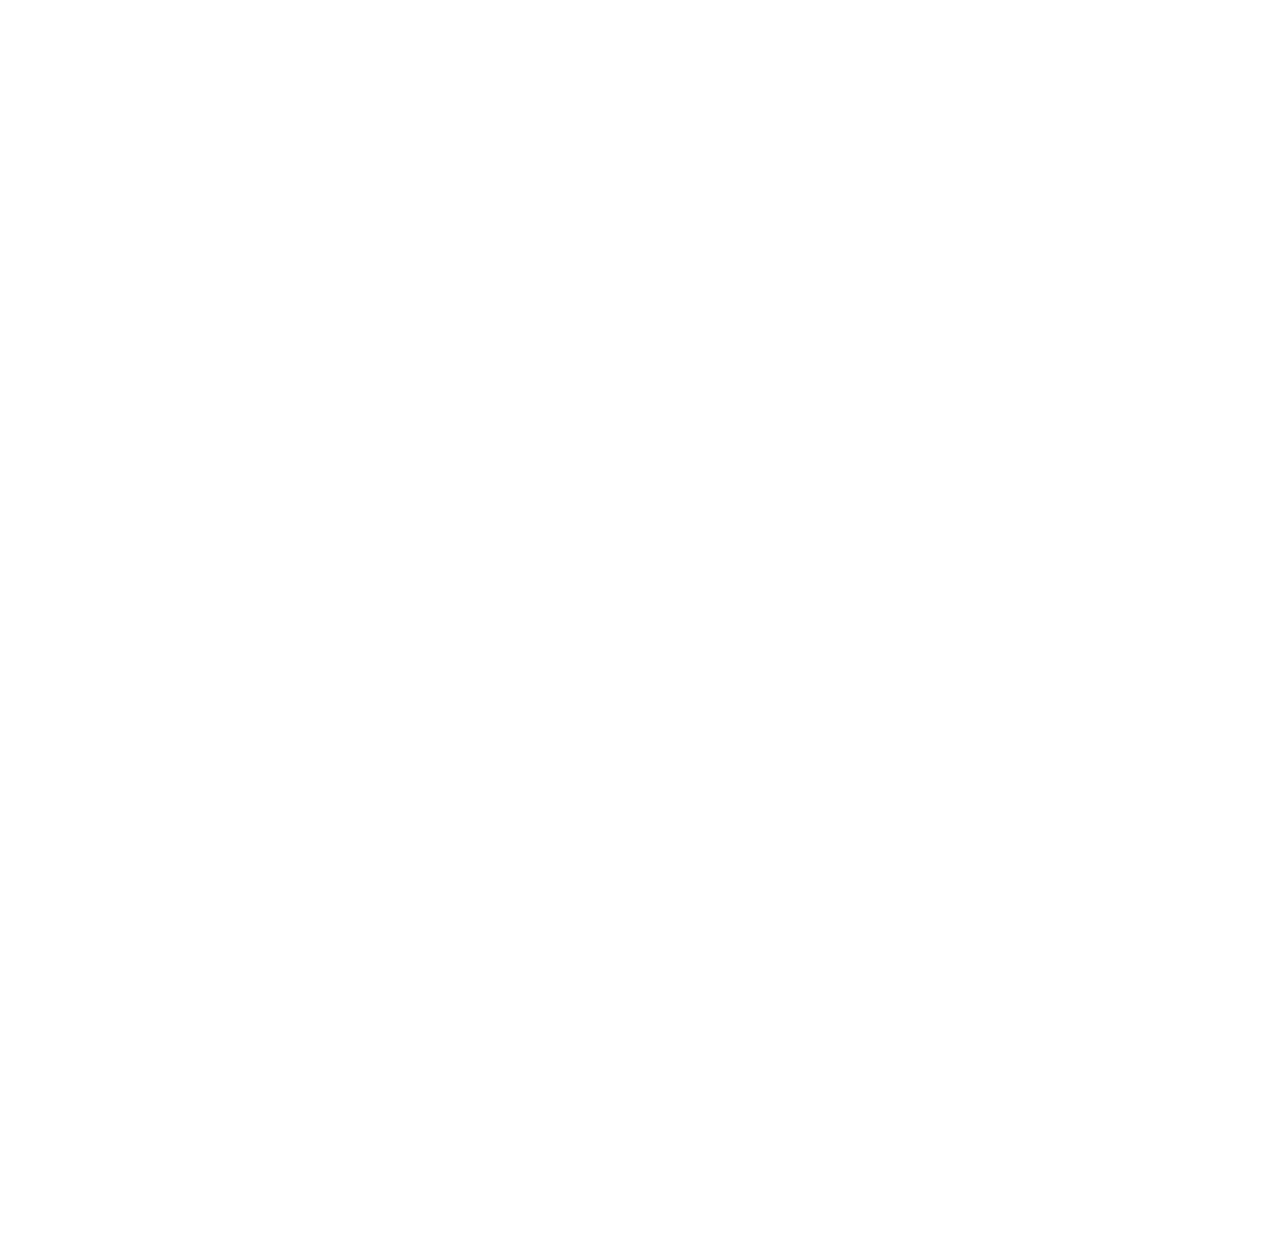
<file: Aboutus.html>
<!DOCTYPE html>
<html>
<head>
<meta name="viewport" content="width=device-width, initial-scale=0">
<title>About Us</title>
<style>
* {box-sizing: border-box;}

body { 
  margin: 20;
  font-family: Arial, Helvetica, sans-serif;
}

#navbar {
  overflow: hidden;
  background-color: rgb(1, 0, 61);
  padding: 80px 10px;
  transition: 0.4s;
  position: fixed;
  width: 100%;
  height: 90px;
  top: 0;
  z-index: 99;
}

#logo {
  overflow: visible;
  padding: 90px 50px;
  transition: 0.4s;
  position: fixed;
  width: 30%;
  height: 100px;
  top: 0;
  z-index: 99;
  background-color: rgb(255, 255, 255);
  margin-top:40px;
  margin-bottom: 10px;
  border-radius: 250px;
  box-shadow: inset 0 0 30px grey;
}

#navbar a {
  float: left;
  color: orange;
  text-align: center;
  padding: 20px;
  text-decoration: none;
  font-size: 18px; 
  line-height: 95%;
  border-radius: 250px;
}

#navbar #logo {
  bottom: 100px;
}
#logo:hover{
background-color: rgb(0, 255, 13);
}

#navbar a:hover {
  background-color:  dodgerblue;
  color: rgb(0, 0, 0);
}
#active{
  background-color: rgb(255, 238, 0);
}
#navbar a.active {
  background-color: rgb(1, 0, 61);
  color: orange;
}
#navbar a.active:hover {
  background-color: rgb(9, 255, 0);
  color: rgb(0, 0, 0);
}


#navbar-right {
  float: right;
}

@media screen and (max-width: 580px) {
  #navbar {
    padding: 20px 10px !important;
  }
  #navbar a {
    float: none;
    display: block;
    text-align: center;
  }
  #navbar-right {
    float: right;
  }
}
h1{
    color: rgb(0, 0, 0);
    margin-left: 30px;
    text-align: center;
    font-family: fantasy,Copperplate;
    
}

h2{
    color: rgb(47, 1, 90);
    margin-left: 30px;
    font-size: 100px;
    font-family: Georgia,Serif;
}

h3{
    color:rgb(47, 1, 90);
    font-size: 55px;
    margin-left: 30px;
    font-family: Georgia,Serif;
}


.header{
    background-color:rgb(0, 2, 100);
    display: flex;
    justify-content: space-between;
    text-align: center;

}


.site-description{
    background-color: #011af8;
    display: flex;
    flex-direction: column;
    justify-content: first baseline;

}



.footer{
    background-color: #000000;
    display: flex;
    justify-content: flex-end;

}

p,h2{

    text-align: center;
}

h1{

    text-align: center;
}
/* here whe slidshow starts////////////////////////////////////////////////////////////*/

      * {box-sizing: border-box}
      body {font-family: Verdana, sans-serif; margin:0}
      .mySlides {display: none}
      img {vertical-align: middle;}
      
      /* Slideshow container */
      .slideshow-container {
        max-width: 1000px;
        position: relative;
        margin: auto;
      }
      
      /* Next & previous buttons */
      .prev, .next {
        cursor: pointer;
        position: absolute;
        top: 50%;
        width: auto;
        padding: 16px;
        margin-top: -22px;
        color: rgb(0, 0, 0);
        font-weight: bold;
        font-size: 18px;
        transition: 0.6s ease;
        border-radius: 0 3px 3px 0;
        user-select: none;
      }
      
      /* Position the "next button" to the right */
      .next {
        right: 0;
        border-radius: 3px 0 0 3px;
      }
      
      /* On hover, add a black background color with a little bit see-through */
      .prev:hover, .next:hover {
        background-color: rgba(0,0,0,0.8);
      }
      
      /* Caption text */
      .text {
        color: #f2f2f2;
        font-size: 15px;
        padding: 8px 12px;
        position: absolute;
        bottom: 8px;
        width: 100%;
        text-align: center;
      }
      
      /* Number text (1/3 etc) */
      .numbertext {
        color: #ffffff;
        font-size: 12px;
        padding: 8px 12px;
        position: absolute;
        top: 0;
      }
      
      /* The dots/bullets/indicators */
      .dot {
        cursor: pointer;
        height: 15px;
        width: 15px;
        margin: 0 2px;
        background-color: #bbb;
        border-radius: 50%;
        display: inline-block;
        transition: background-color 0.6s ease;
      }
      
      .active, .dot:hover {
        background-color: #717171;
      }
      
      /* Fading animation */
      .fade {
        -webkit-animation-name: fade;
        -webkit-animation-duration: 1.5s;
        animation-name: fade;
        animation-duration: 1.5s;
      }
      
      @-webkit-keyframes fade {
        from {opacity: .4} 
        to {opacity: 1}
      }
      
      @keyframes fade {
        from {opacity: .4} 
        to {opacity: 1}
      }
      
      /* On smaller screens, decrease text size */
      @media only screen and (max-width: 400px) {
        .prev, .next,.text {font-size: 11px}
      }
     /* here the code of slidshow ends ///////////////////////////////////////*/

/* width */
::-webkit-scrollbar {
    width: 20px;
  }
  
  /* Track */
  ::-webkit-scrollbar-track {
    box-shadow: inset 0 0 5px grey; 
    border-radius: 10px;
  }
   
  /* Handle */
  ::-webkit-scrollbar-thumb {
    background: #ff6600;
    border-radius : 10px;
  }
  
  /* Handle on hover */
  ::-webkit-scrollbar-thumb:hover {
    background: #ff6600; 
  }
body{
  background-color: rgb(255, 255, 255);
      
}
.aboutus{
    margin-top: 15; 
}
.aboutus:hover{
    opacity: 0.5;
}

.gallery{
    margin-top: 15;
}
.gallery:hover{
    opacity: 0.5;
}
.treeimg{
height: 700;
width: 1350;

}

 

.diabom1{
    height: 150;
    width: 910;
    
}


.border1{
    height: 400;
    width: 1350;
}
.caution{
    height: 400;
    width: 1350;
    border: 30;
    border-color: #fa2121;
  
}

/*//////////////////////////////////////////////*/

.menu{
    margin-right: 100px;
    height: 100;
    width: 1350;
    color: rgb(1, 0, 61);
}


/* Rounded border */
hr.rounded {
 
  border-top: 20px solid rgb(1, 0, 61);
  border-radius: 5px;
}
.menu a{
    margin-left: 20px;
    height: 40;
    width: 1350;
    color: rgb(1, 0, 61);
  
}

/* Create three equal columns that floats next to each other */
.column {
  float: left;
  width: 33.33%;
  padding: 10px;
  height: 200px; /* Should be removed. Only for demonstration */
  text-align: center;
}

/* Clear floats after the columns */
.row:after {
  content: "";
  display: table;
  clear: both;

}
 
a {
  text-decoration: none;
  display: inline-block;
  padding: 5px 610px;
  font-size: 30px;
  text-align: left;

}

a:hover {
  background-color: #ddd;
  color: black;
}

.next2 {
  background-color: #00ff08;
  color: white;
  border-radius: 20px;

}

.sidebar {
  height: 100%;
  width: 150px;
  position: fixed;
  z-index: 1;
  top: 0;
  left: 0;
  background-color: #111;
  overflow-x: hidden;
  padding-top: 300px;
}

.sidebar a {
  padding: 6px 8px 20px 16px;
  text-decoration: none;
  font-size: 20px;
  color: #ffffff;
  display: block;
}

.sidebar a:hover {
  color: #a1a1a1;
  background-color: rgb(0, 0, 0);
}

.main {
  margin-left: 160px; /* Same as the width of the sidenav */
  padding: 0px 10px;
}

@media screen and (max-height: 450px) {
  .sidebar {padding-top: 15px;}
  .sidebar a {font-size: 18px;}
}

html {
  scroll-behavior: smooth;
}

#section1 {
  height: auto;
  background-color: rgb(123, 255, 0);
}
 

#section2 {

  text-align: left;
  height: 200;
  background-color: rgb(255, 166, 0);
}
#section3 {
  height: auto;
  background-color: #00ffff;
}

#section4 {
  height: auto;
  background-color: rgb(255, 255, 255);
  }
  .onclickbg{
    background-color: rgb(0, 255, 200);
}
.onclickbg:hover{
  background-color: dodgerblue;
}

.div1 {
  width: 200px;
  height: 70px;
  background-color: rgb(0, 255, 0);
  position: relative;
  animation-name: example;
  animation-duration: 4s;
    border-radius: 20px;
       box-shadow: inset 0 0 10px grey;
       padding:5px;
  font-family: "Serif", Georgia;
color: black;
  padding-top: 20px;
  font-size: 30px;
  text-align: center;
}

.center{
padding:10px;
  font-family: "Serif", Georgia;
color: black;
  padding-top: 1px;
  text-align: center;
  }
@keyframes example {
  50% {transform: rotate(180deg);}
  0%   {background-color:rgb(255, 154, 4); left:0px; top:0px;}
  25%  {background-color:yellow; left:500px; top:0px;}

  100% {background-color:rgb(0, 255, 242); left:0px; top:0px;}
}

.div2 {
  width: 200px;
  height: 70px;
  background-color: orange;
  position: relative;
  animation-name: example;
  animation-duration: 8s;
    border-radius: 20px;
       box-shadow: inset 0 0 10px grey;
       padding:5px;
  font-family: "Serif", Georgia;
color: black;
padding-top: 20px;
  font-size: 30px;
  text-align: center;
  animation-delay: 5s;
}
.center2{

  font-family: "Serif", Georgia;
color: black;
  padding-top: 1px;
  text-align: center;
  }
@keyframes example {
  50% {transform: rotate(180deg);}
  0%   {background-color:rgb(255, 154, 4); left:0px; top:0px;}
  25%  {background-color:yellow,blue; left:900px; top:0px;}

  100% {background-color:orange; left:0px; top:0px;}
}
.div3 {
  width: 200px;
  height: 70px;
  background-color: rgb(0, 255, 255);
  position: relative;
  animation-name: example;
  animation-duration: 8s;
    border-radius: 20px;
       box-shadow: inset 0 0 10px grey;
       padding:5px;
  font-family: "Serif", Georgia;
color: black;
padding-top: 20px;
  font-size: 30px;
  text-align: center;
  animation-delay: 10s;
}

.center2{

  font-family: "Serif", Georgia;
color: black;
  padding-top: 1px;
  text-align: center;
  }
@keyframes example {
  50% {transform: rotate(180deg);}
  0%   {background-color:rgb(255, 154, 4); left:0px; top:0px;}
  25%  {background-color:yellow; left:900px; top:0px;}

  100% {background-color:rgb(0, 255, 242); left:0px; top:0px;}
}

</style>
</head>
<body>
<div>

<div id="navbar">
  <a href="#default"id="logo"class = "logo1" ><img src="topbarlogo.png"/> </a>
  
  <div id="navbar-right">
  
    <a class="active" href="index.html">Home</a>
    <a href="Aboutus.html">About Us</a>
      <a class="active" href="Gallery.html">Gallery</a>
      <a href="flip.html">Cautions And Directions</a>
    <a class="active" href="Contents.html">Contents</a>
    <a href="knowmore.html">Know More</a>
    
  </div>
  
</div>

</div>
<!--FROM HERE THE MAIN CODE STARTS OF ABOUT US/////////////////////////////////////////////////ABOUT US STARTS//////////-->


<div style="margin-top:210px;padding:15px 15px 2500px;font-size:30px">
    <div class="slideshow-container">
      <div class="main" id="section4">

        <br>
        <br>
        <div class="mySlides fade">
        <div class="numbertext">1 / 3</div>
        <img src="Text2.png" style="width:100%">
        <h1>We Care Your  Health</h1>
        </div>
        
        <div class="mySlides fade">
        <div class="numbertext">2 / 3</div>
        <img src="Text3.png" style="width:100%">
       
        
        </div>
        
        
        
        <a class="prev" onclick="plusSlides(-1)">&#10094;</a>
        <a class="next" onclick="plusSlides(1)">&#10095;</a>
        
        </div>
        <br>
        
        <div style="text-align:center">
        <span class="dot" onclick="currentSlide(1)"></span> 
        <span class="dot" onclick="currentSlide(2)"></span> 
    
        </div>
        
        <script>
        var slideIndex = 1;
        showSlides(slideIndex);
        
        function plusSlides(n) {
        showSlides(slideIndex += n);
        }
        
        function currentSlide(n) {
        showSlides(slideIndex = n);
        }
        
        function showSlides(n) {
        var i;
        var slides = document.getElementsByClassName("mySlides");
        var dots = document.getElementsByClassName("dot");
        if (n > slides.length) {slideIndex = 1}    
        if (n < 1) {slideIndex = slides.length}
        for (i = 0; i < slides.length; i++) {
        slides[i].style.display = "none";  
        }
        for (i = 0; i < dots.length; i++) {
        dots[i].className = dots[i].className.replace(" active", "");
        }
        slides[slideIndex-1].style.display = "block";  
        dots[slideIndex-1].className += " active";
        }
        var myIndex = 0;
        carousel();
        
        function carousel() {
        var i;
        var x = document.getElementsByClassName("mySlides");
        for (i = 0; i < x.length; i++) {
        x[i].style.display = "none";
        }
        myIndex++;
        if (myIndex > x.length) {myIndex = 1}
        x[myIndex-1].style.display = "block";
        setTimeout(carousel, 4000);
        }
        </script>
    </div>
 <hr class="rounded">
 <div style="margin-top:200px;padding:15px 15px 2500px;font-size:20px ">

  <div class="sidebar">
    <a href="#section4"><i class="fa fa-fw fa-home"></i># Home</a>
    <a href="#section1"># About Us</a>
    <a href="#section2"># Aim</a>
    <a href="#section3"># Vision</a>
    
  </div>
  
  <div class="main" id="section">
  <div class = "div1">About Us</div>
</div> 
<br>
<br>

  <div class="main" id="section1">
 <br>
    <br>
 <h3> Dr. Smita Patil’s Ayurveda clinics is the finest, integrated, retail chain of authentic Ayurvedic Health
    care in treatment of Health and combined team experience in the Ayurveda and homeopathic industry.<br>
    <br>
   
    </div>

    <div class="main" id="section">
      <div class = "div2"># AIM</div>
    </div> 
    
    <div class="main" id="section2">
      
  <h3>
     Our aim is to create a commanding and leading presence in Ayurvedic care segment through focused
     investment and strategic acquisitions.<br>
    <br>
    <br>

    
  </h3>
</div>
<div class="main" id="section">
  <div class = "div3"># Vision</div>
</div> 

  <h3>
  
    <div class="main" id="section3">

  
     Our vision is to deliver the benefits of Ayurvedic  care to every
    individual of the society by providing them quality service and
    experience.
<br>
<br>

    </h3>
   
    <br>
    <br>
    <br>
    

    
    </div>

   

  

     
     
  
   
     
      
  
  <!--HERE THE MAIN CODE ENDS OF ABOUT US/////////////////////////////////////////////////ABOUT US ENDS//////////-->
  
  
  <script>
    // When the user scrolls down 80px from the top of the document, resize the navbar's padding and the logo's font size
    window.onscroll = function() {scrollFunction()};
    
    function scrollFunction() {
      if (document.body.scrollTop > 30 || document.documentElement.scrollTop > 30) {
        document.getElementById("navbar").style.padding = "20px 20px";
        document.getElementById("logo").style.display = "block";
        
      } 
       else {
        document.getElementById("navbar").style.padding = "80px 20px";
        document.getElementById("logo").style.display = "block";
      }
    }
    </script>

</body>
</html>
</file>
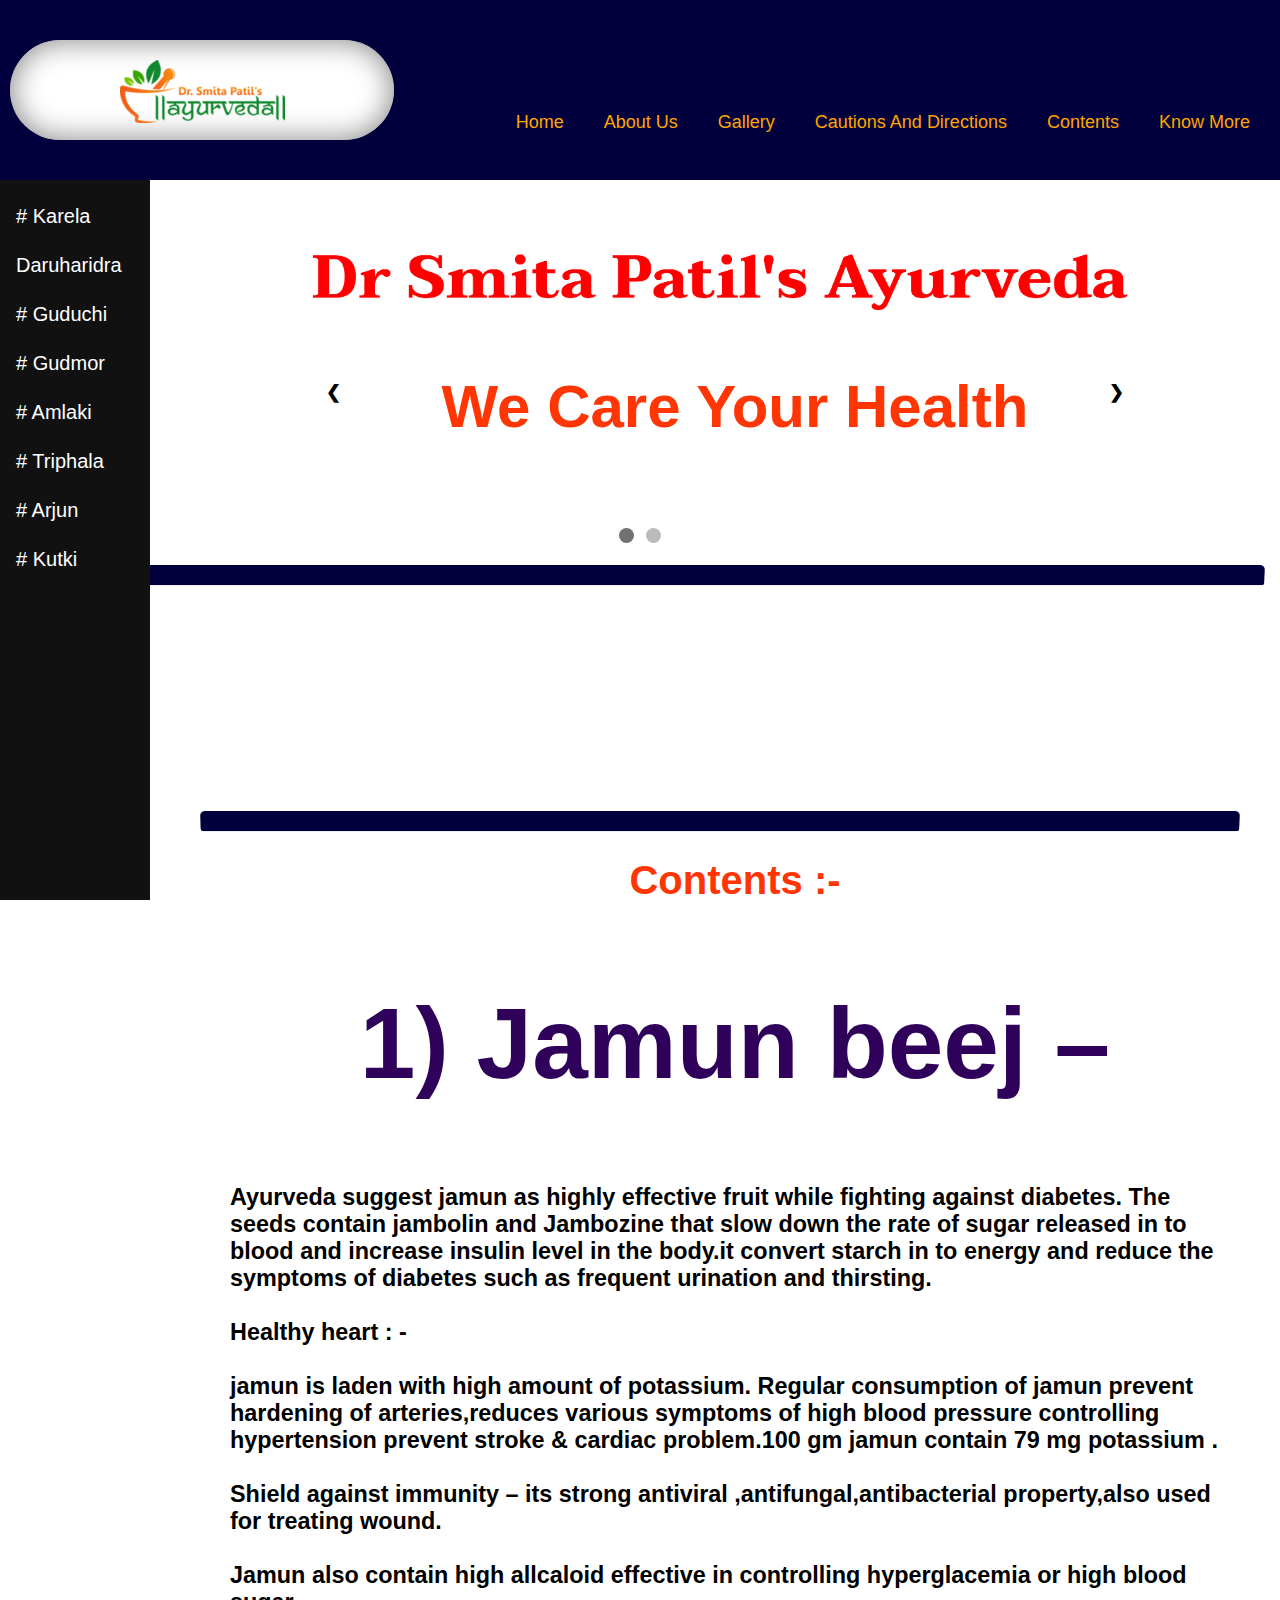
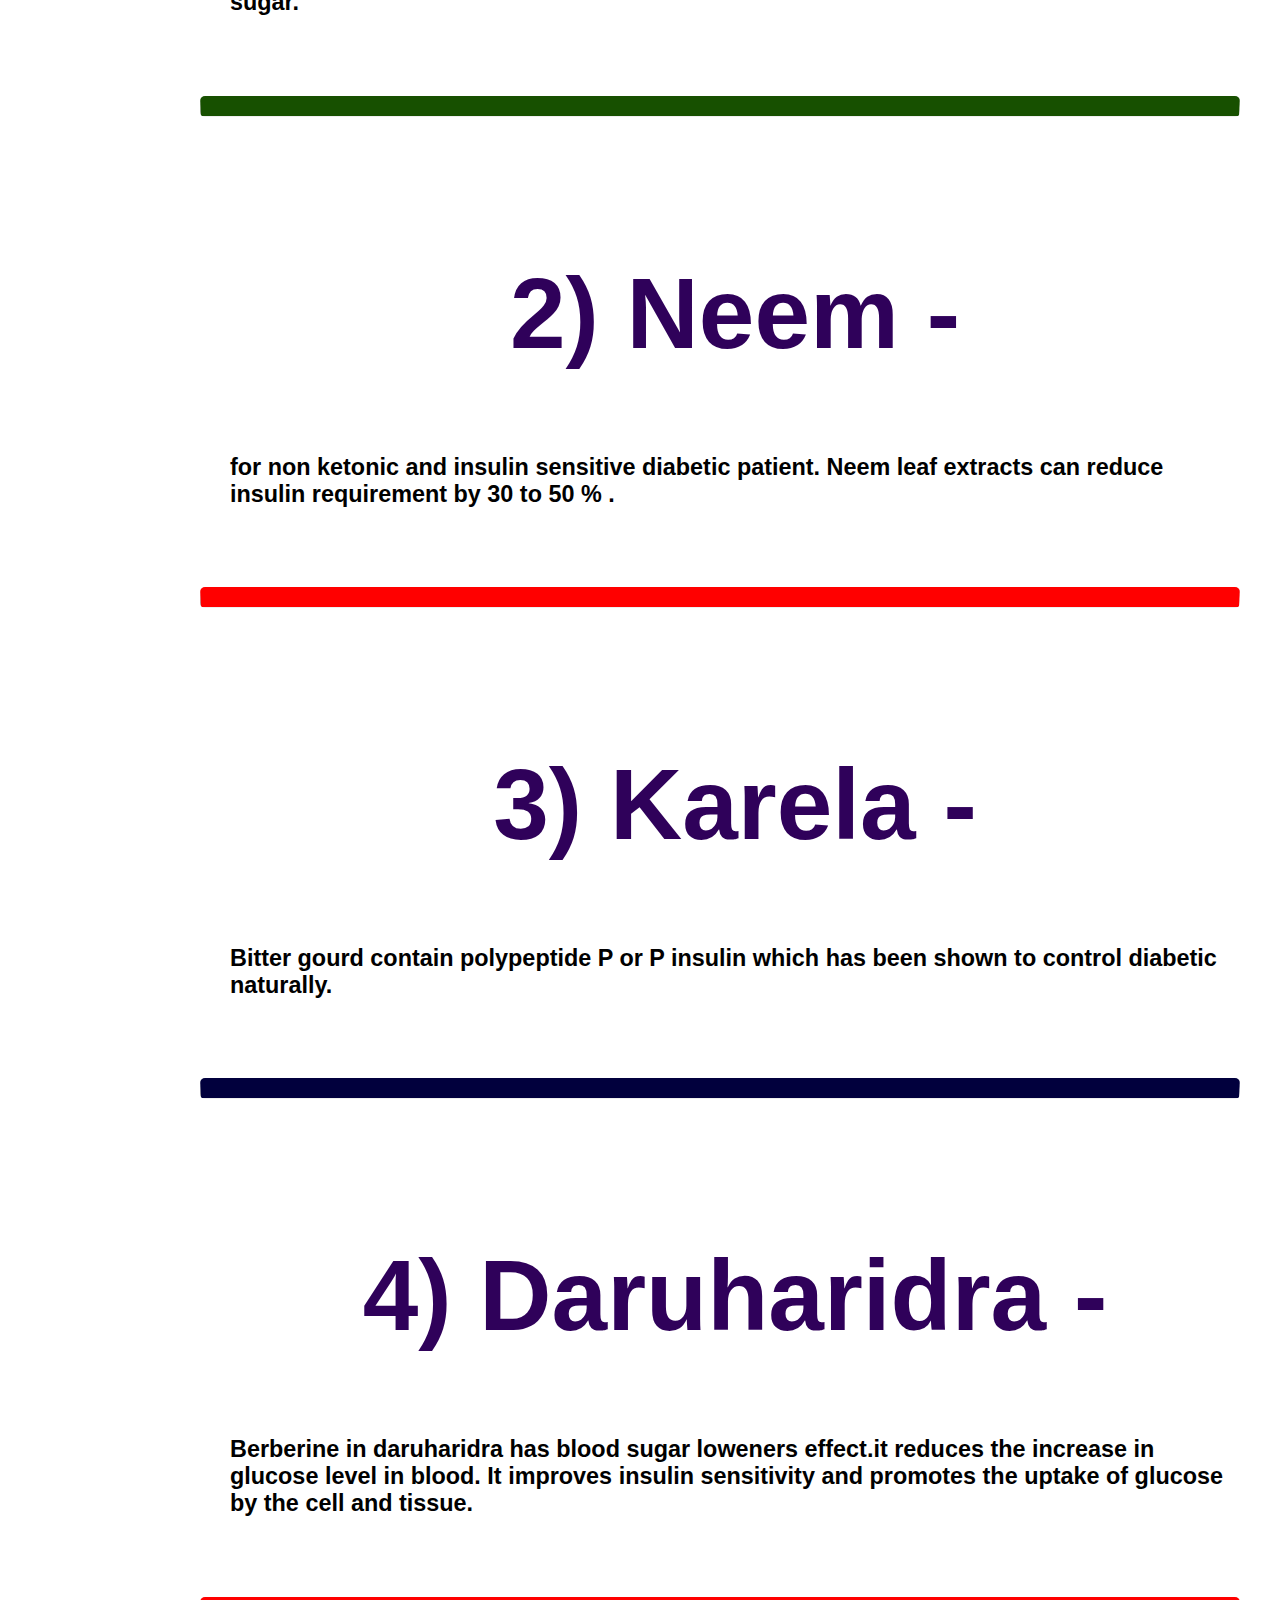
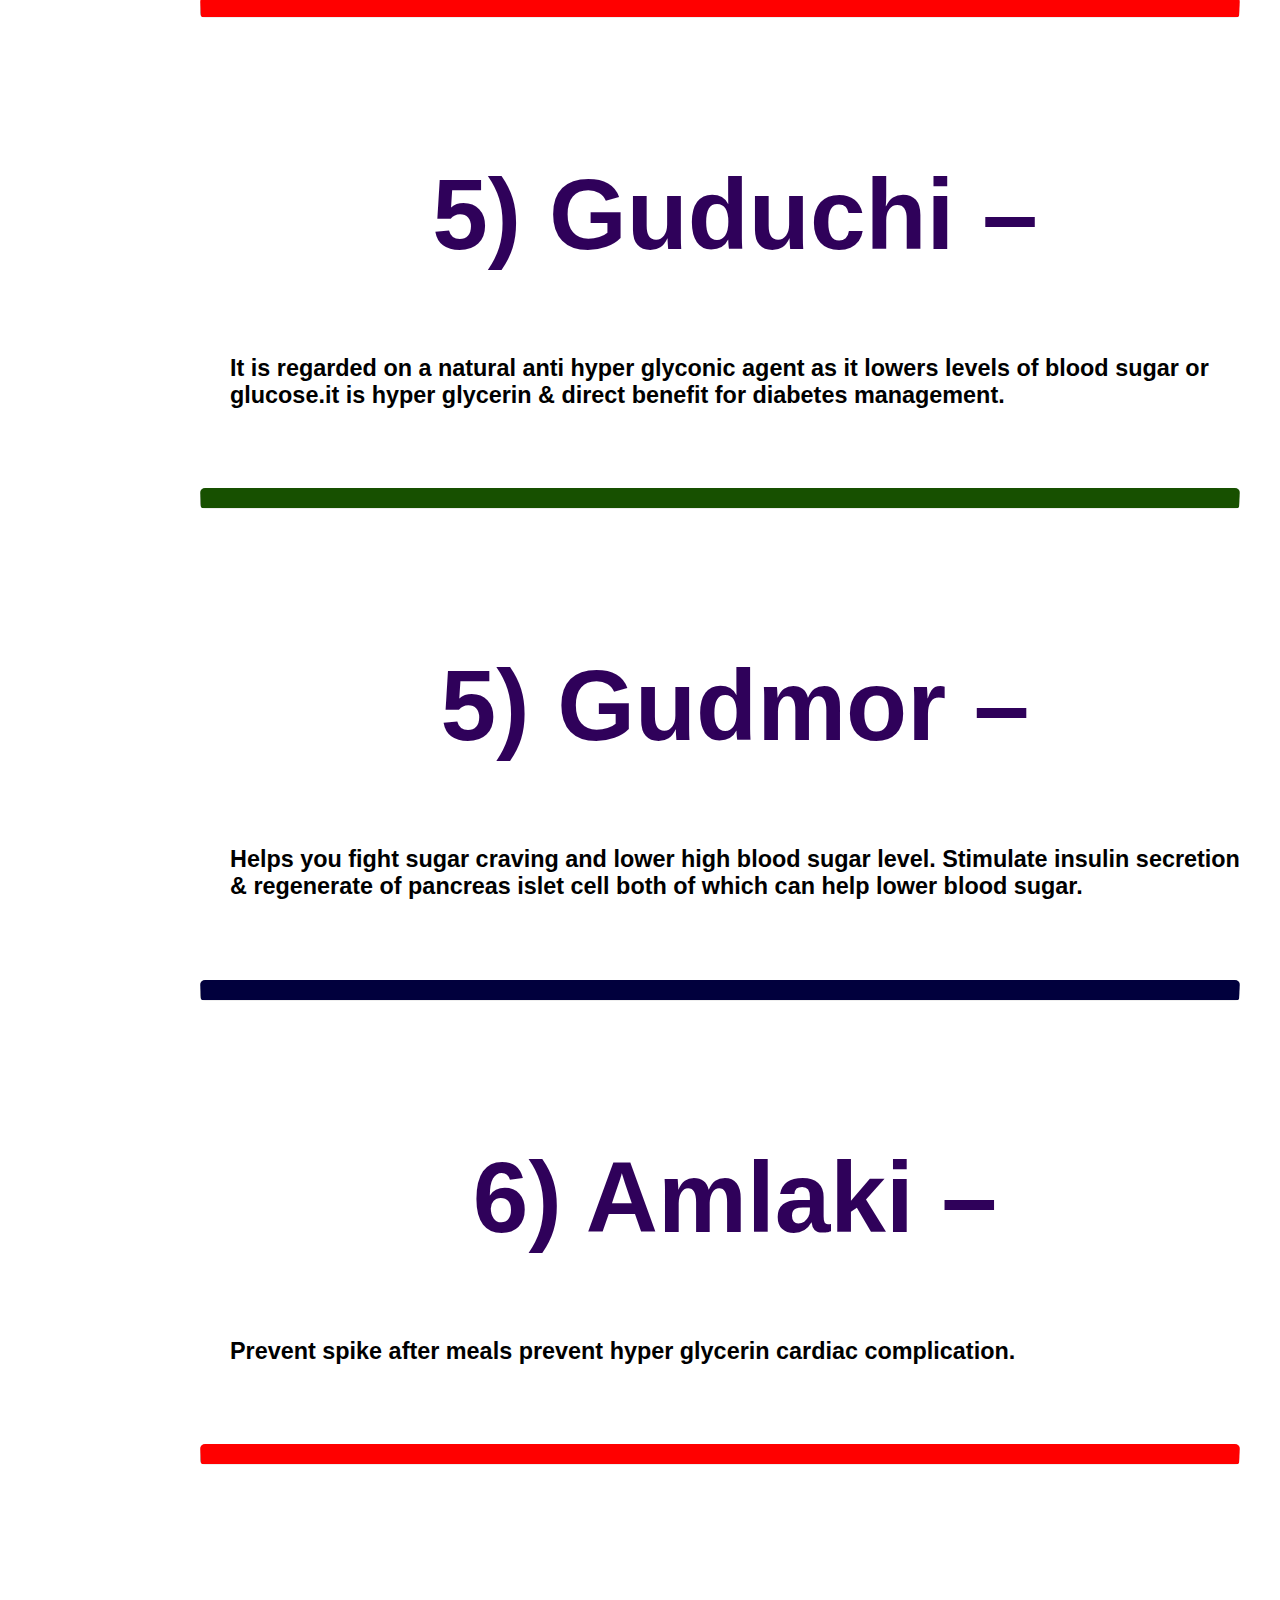
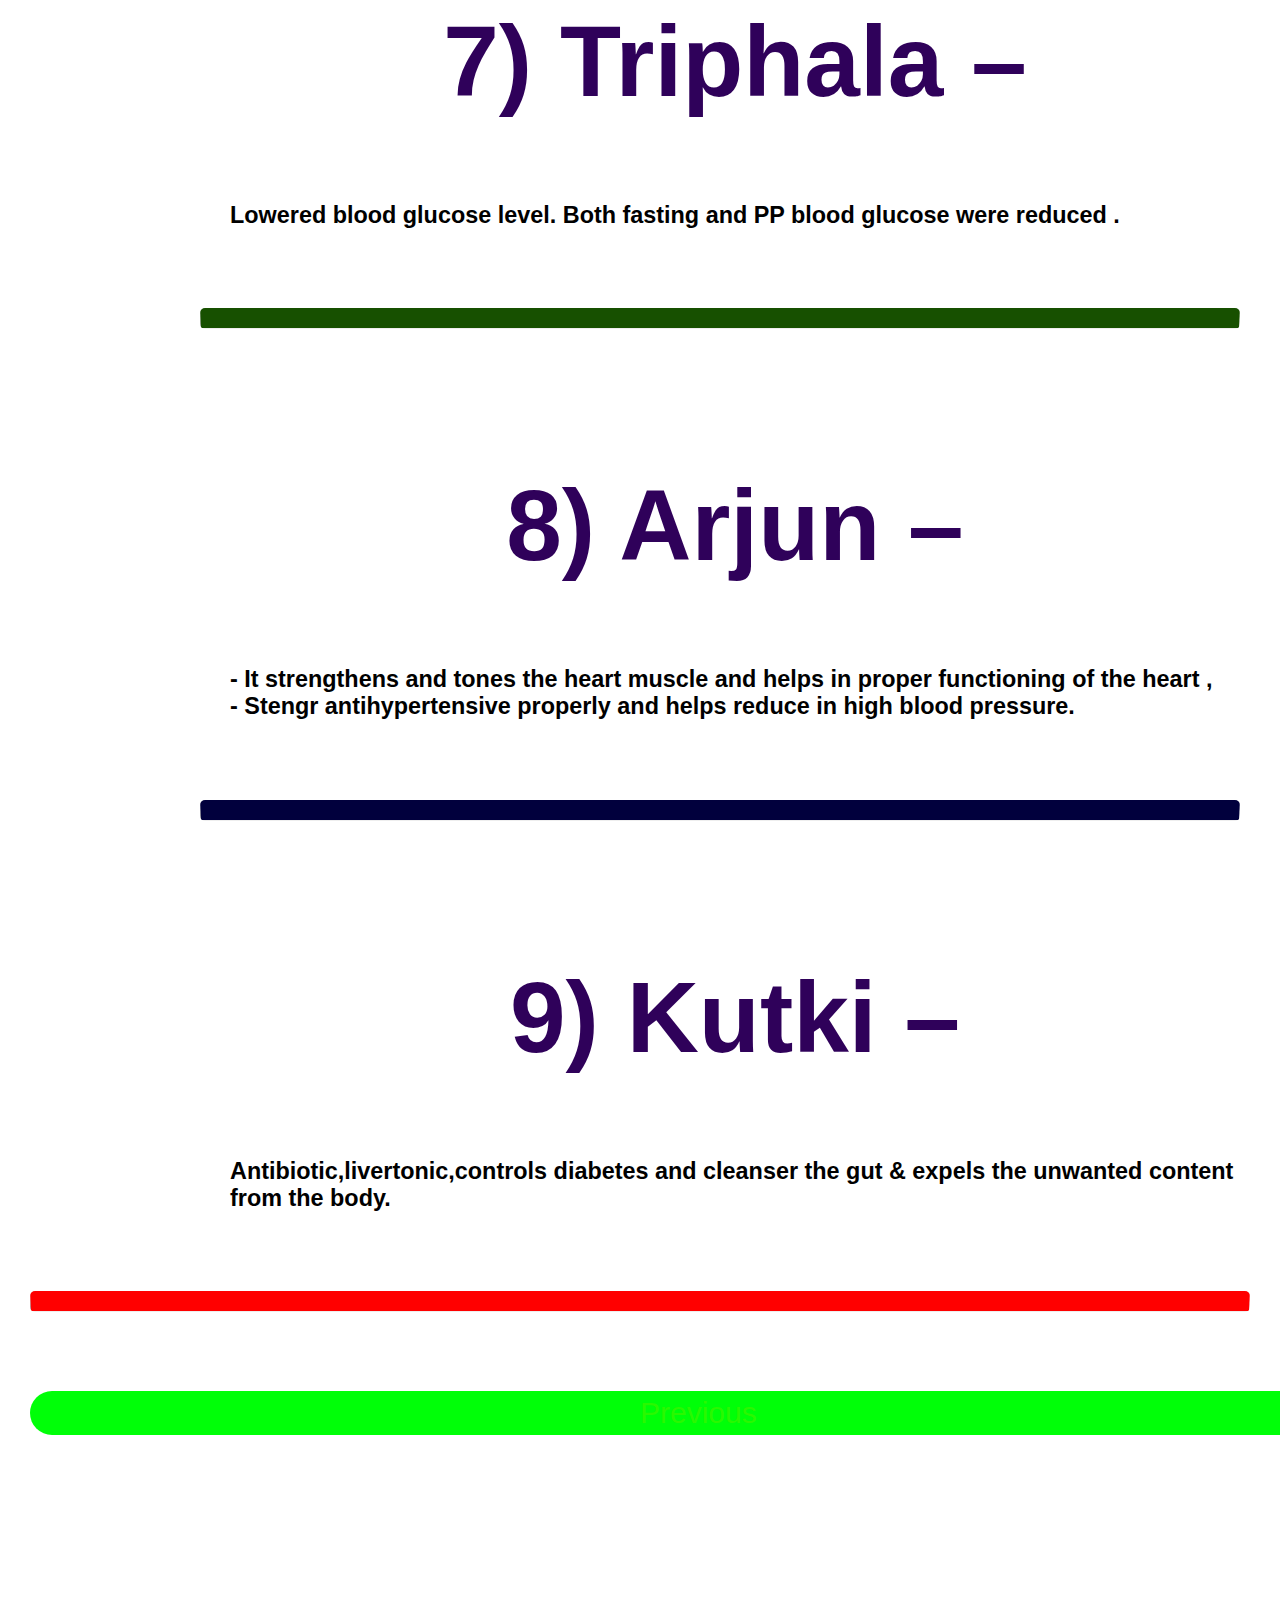
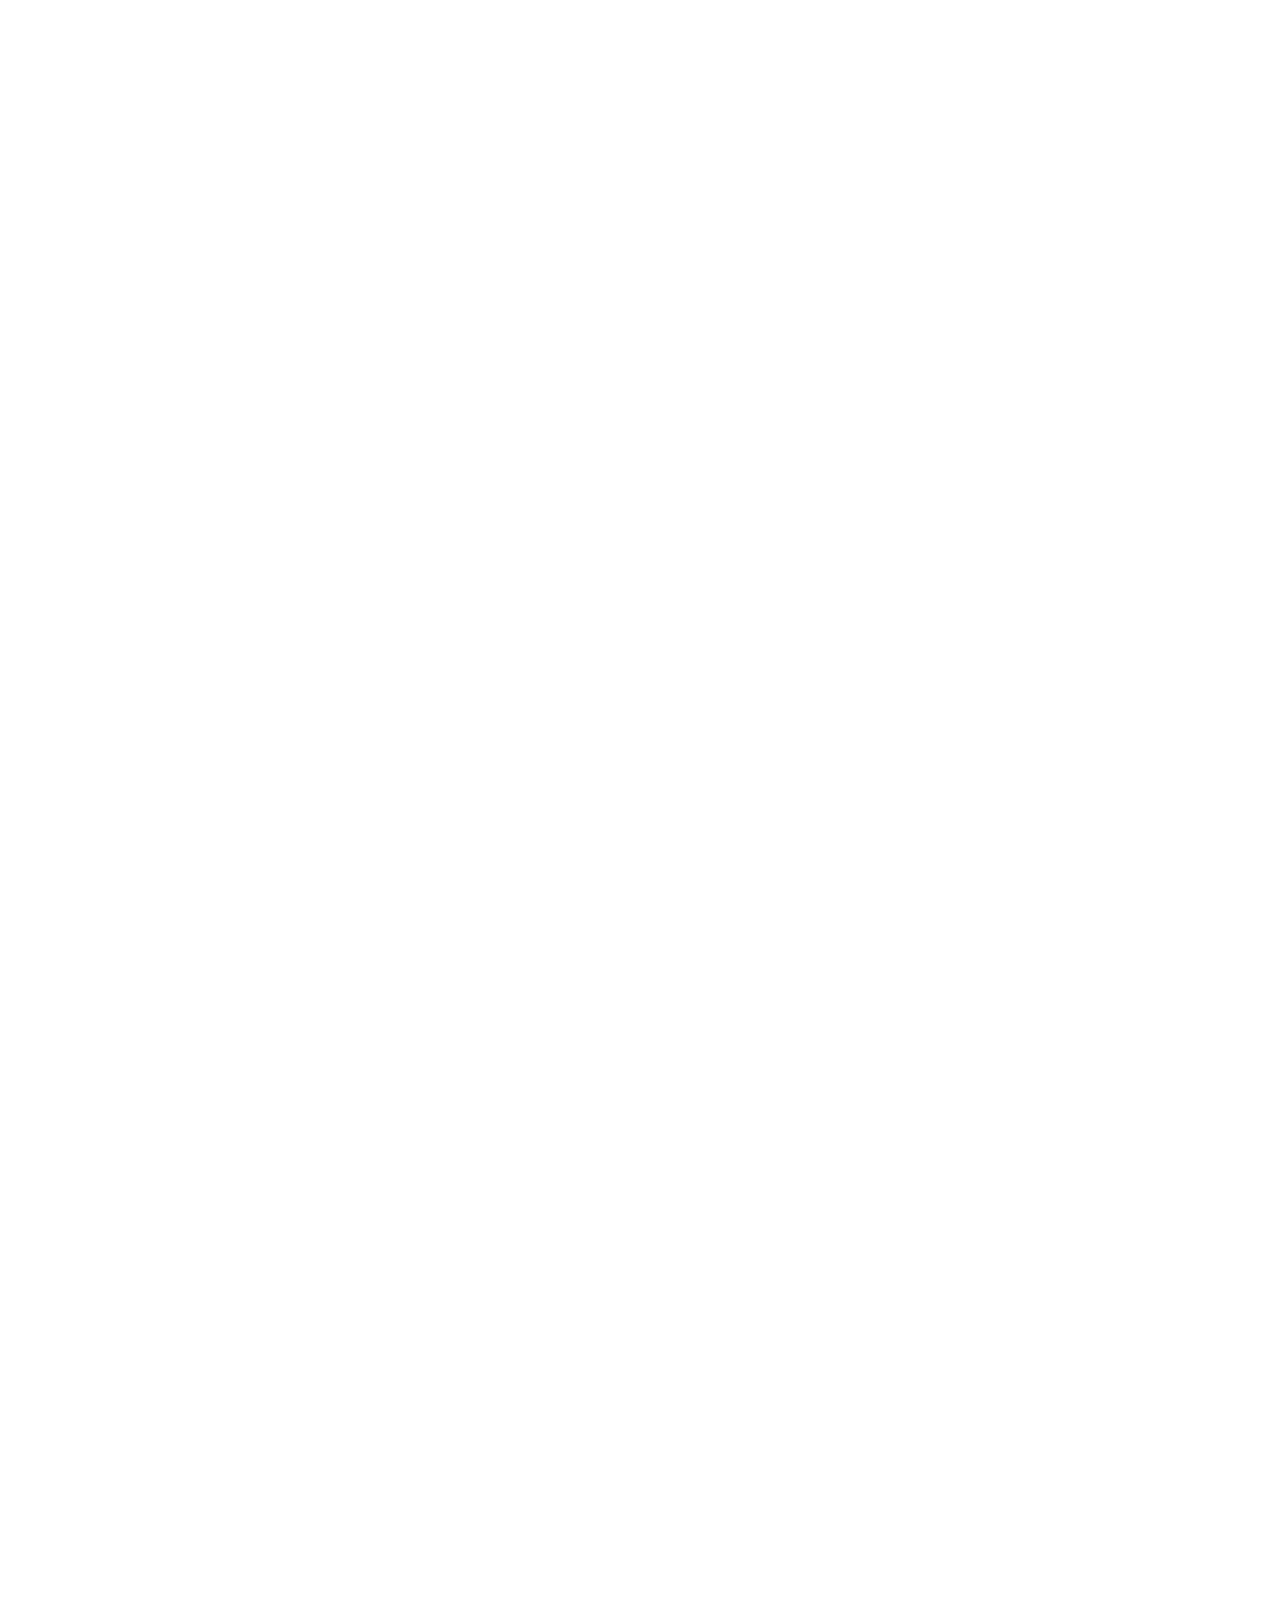
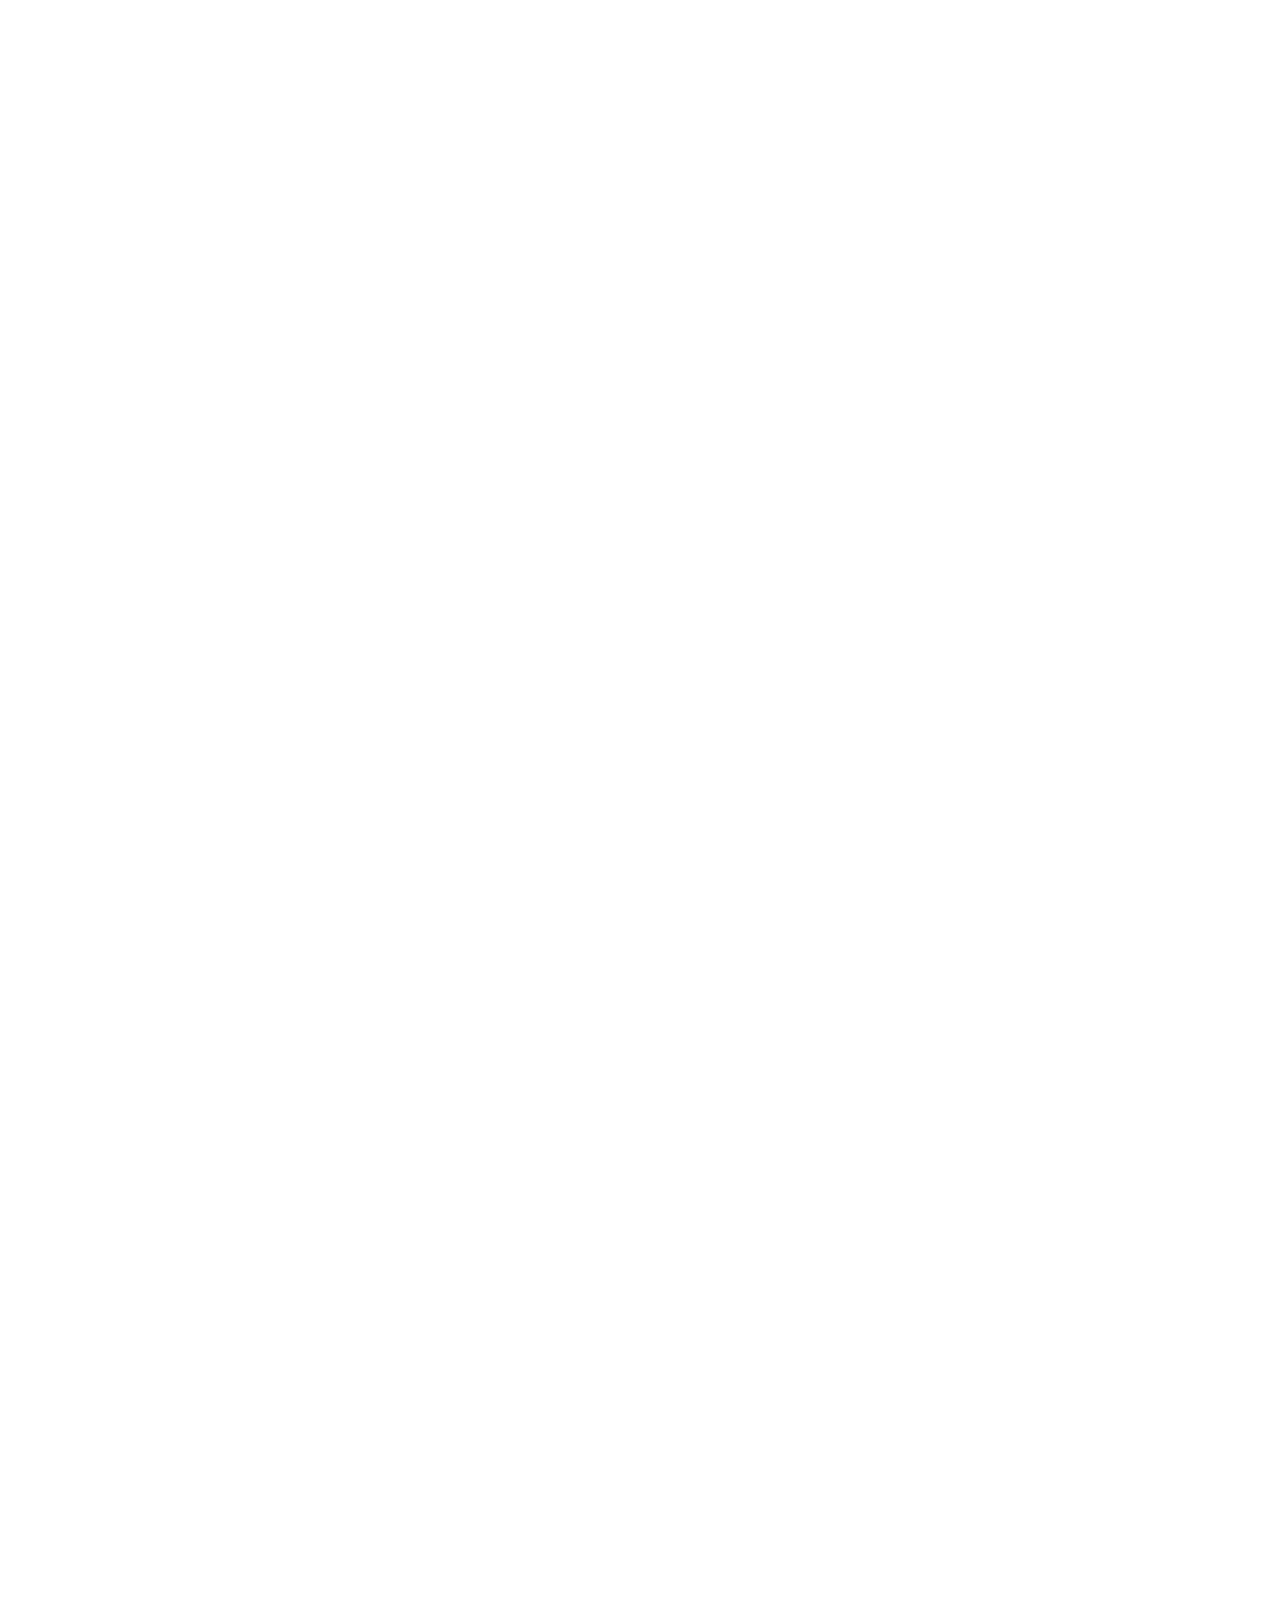
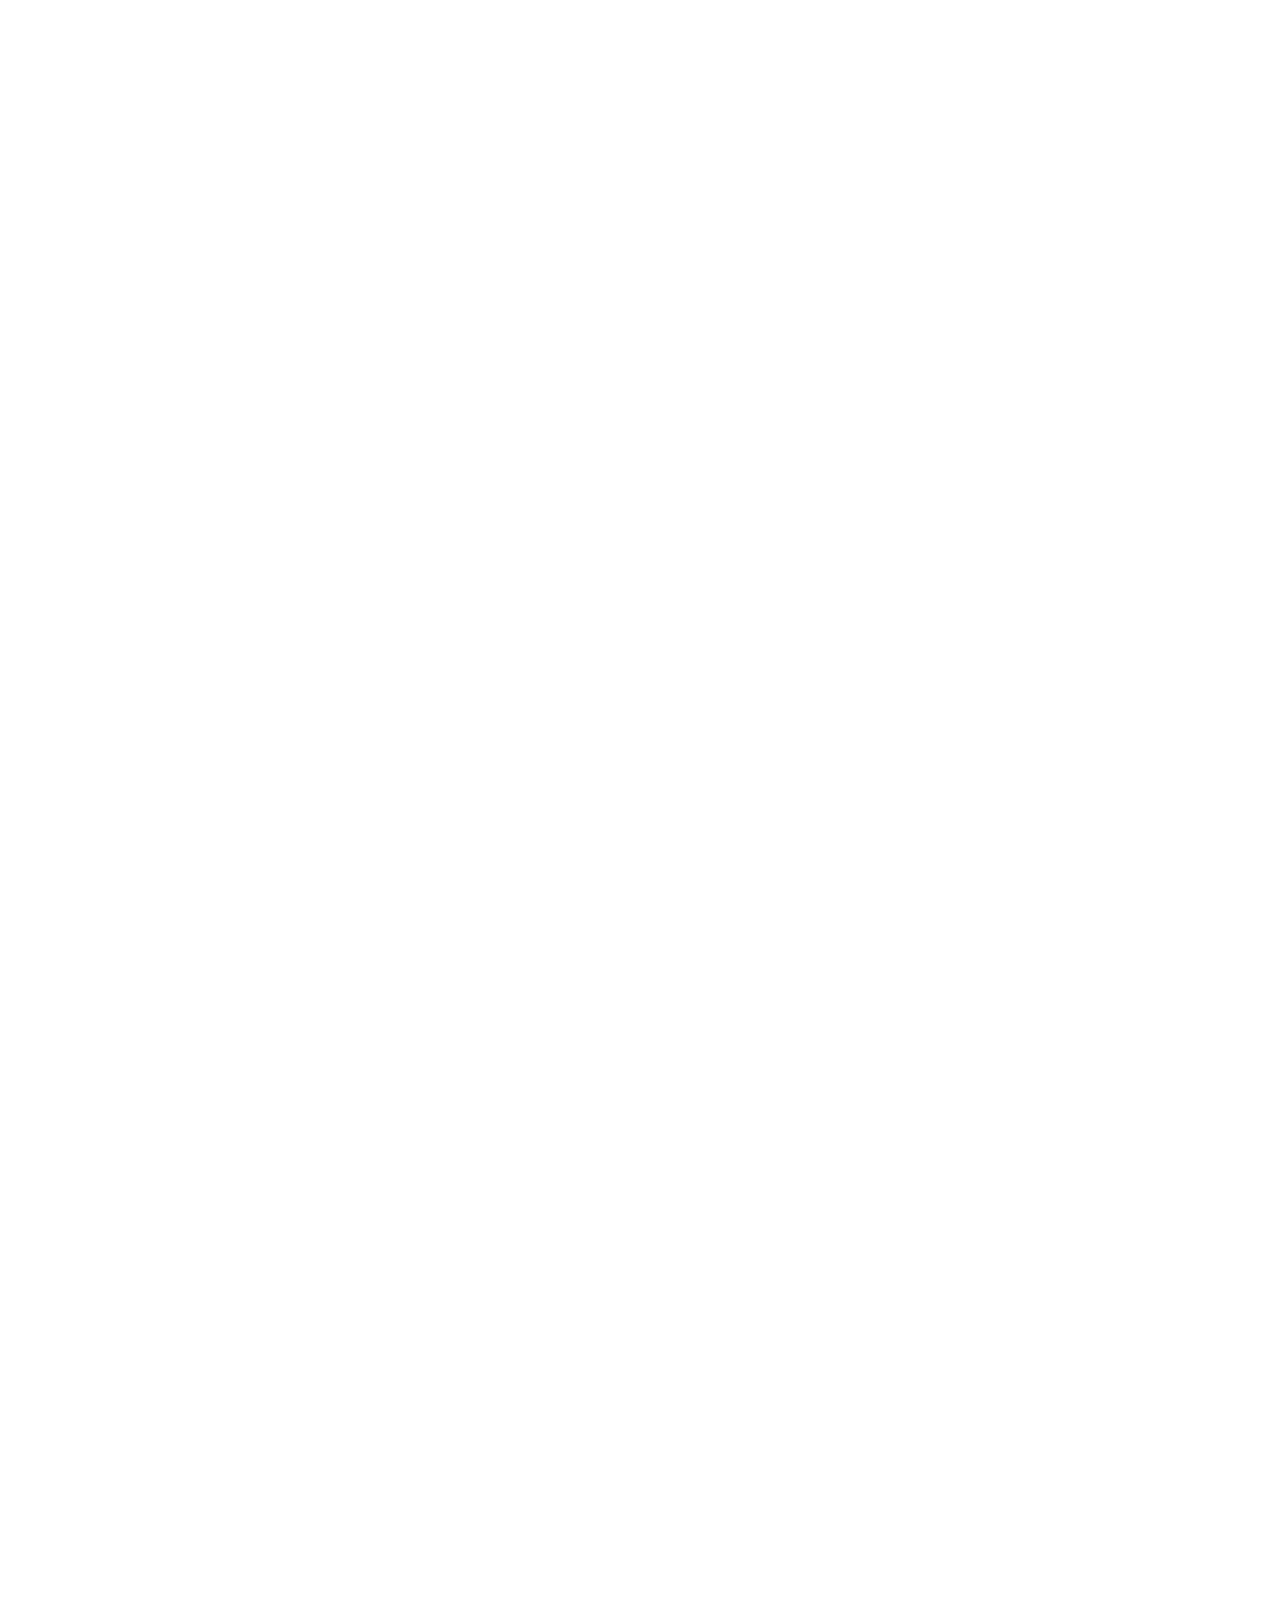
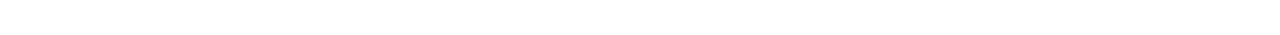
<file: Contents.html>
<!DOCTYPE html>
<html>
<head>
<meta name="viewport" content="width=device-width, initial-scale=0">
<title>Contents</title>
<style>
* {box-sizing: border-box;}

body { 
  margin: 10;
  font-family: Arial, Helvetica, sans-serif;
}

#navbar {
  overflow: hidden;
  background-color: rgb(1, 0, 61);
  padding: 90px 10px;
  transition: 0.4s;
  position: fixed;
  width: 100%;
  height: 90px;
  top: 0;
  z-index: 99;
}

#logo {
  overflow: visible;
  padding: 90px 50px;
  transition: 0.4s;
  position: fixed;
  width: 30%;
  height: 100px;
  top: 0;
  z-index: 99;
  background-color: rgb(255, 255, 255);
  margin-top:40px;
  margin-bottom: 40px;
  border-radius: 250px;
  box-shadow: inset 0 0 30px grey;
}

#navbar a {
  float: left;
  color: orange;
  text-align: center;
  padding: 20px;
  text-decoration: none;
  font-size: 18px; 
  line-height: 25px;
  border-radius: 250px;
}

#navbar #logo {
  bottom: 100px;
}
#logo:hover{
background-color: rgb(0, 255, 13);
}

#navbar a:hover {
  background-color:  dodgerblue;
  color: rgb(0, 0, 0);
}
#active{
  background-color: rgb(255, 238, 0);
}
#navbar a.active {
  background-color: rgb(1, 0, 61);
  color: orange;
}
#navbar a.active:hover {
  background-color: rgb(9, 255, 0);
  color: rgb(0, 0, 0);
}


#navbar-right {
  float: right;
}

@media screen and (max-width: 580px) {
  #navbar {
    padding: 20px 10px !important;
  }
  #navbar a {
    float: none;
    display: block;
    text-align: center;
  }
  #navbar-right {
    float: none;
  }
}
h1{
    color: rgb(255, 54, 4);
    margin-left: 30px;
    text-align: center;
    
}

h2{
    color: rgb(47, 1, 90);
    margin-left: 30px;
    font-size: 100px;
 
}
h3{
    color: rgb(0, 0, 0);
    margin-left: 30px;
    
}


.header{
    background-color:rgb(0, 2, 100);
    display: flex;
    justify-content: space-between;
    text-align: center;

}


.site-description{
    background-color: #011af8;
    display: flex;
    flex-direction: column;
    justify-content: first baseline;

}



.footer{
    background-color: #000000;
    display: flex;
    justify-content: flex-end;

}

p,h2{

    text-align: center;
}

h1{

    text-align: center;
}
/* here whe slidshow starts////////////////////////////////////////////////////////////*/

      * {box-sizing: border-box}
      body {font-family: Verdana, sans-serif; margin:0}
      .mySlides {display: none}
      img {vertical-align: middle;}
      
      /* Slideshow container */
      .slideshow-container {
        max-width: 1000px;
        position: relative;
        margin: auto;
      }
      
      /* Next & previous buttons */
      .prev, .next {
        cursor: pointer;
        position: absolute;
        top: 50%;
        width: auto;
        padding: 16px;
        margin-top: -22px;
        color: rgb(0, 0, 0);
        font-weight: bold;
        font-size: 18px;
        transition: 0.6s ease;
        border-radius: 0 3px 3px 0;
        user-select: none;
      }
      
      /* Position the "next button" to the right */
      .next {
        right: 0;
        border-radius: 3px 0 0 3px;
      }
      
      /* On hover, add a black background color with a little bit see-through */
      .prev:hover, .next:hover {
        background-color: rgba(0,0,0,0.8);
      }
      
      /* Caption text */
      .text {
        color: #f2f2f2;
        font-size: 15px;
        padding: 8px 12px;
        position: absolute;
        bottom: 8px;
        width: 100%;
        text-align: center;
      }
      
      /* Number text (1/3 etc) */
      .numbertext {
        color: #ffffff;
        font-size: 12px;
        padding: 8px 12px;
        position: absolute;
        top: 0;
      }
      
      /* The dots/bullets/indicators */
      .dot {
        cursor: pointer;
        height: 15px;
        width: 15px;
        margin: 0 2px;
        background-color: #bbb;
        border-radius: 50%;
        display: inline-block;
        transition: background-color 0.6s ease;
      }
      
      .active, .dot:hover {
        background-color: #717171;
      }
      
      /* Fading animation */
      .fade {
        -webkit-animation-name: fade;
        -webkit-animation-duration: 1.5s;
        animation-name: fade;
        animation-duration: 1.5s;
      }
      
      @-webkit-keyframes fade {
        from {opacity: .4} 
        to {opacity: 1}
      }
      
      @keyframes fade {
        from {opacity: .4} 
        to {opacity: 1}
      }
      
      /* On smaller screens, decrease text size */
      @media only screen and (max-width: 400px) {
        .prev, .next,.text {font-size: 11px}
      }
     /* here the code of slidshow ends ///////////////////////////////////////*/

/* width */
::-webkit-scrollbar {
    width: 20px;
  }
  
  /* Track */
  ::-webkit-scrollbar-track {
    box-shadow: inset 0 0 5px grey; 
    border-radius: 10px;
  }
   
  /* Handle */
  ::-webkit-scrollbar-thumb {
    background: #ff6600;
    border-radius : 10px;
  }
  
  /* Handle on hover */
  ::-webkit-scrollbar-thumb:hover {
    background: #ff6600; 
  }
body{
    background-color: #ffffff;
      
}
.aboutus{
    margin-top: 15; 
}
.aboutus:hover{
    opacity: 0.5;
}

.gallery{
    margin-top: 15;
}
.gallery:hover{
    opacity: 0.5;
}
.treeimg{
height: 700;
width: 1350;

}

.blue1{
    height: 20;
    width: 1350;
}


.diabom1{
    height: 150;
    width: 910;
    
}

.wave{
    width: 1350;
    height: 150;
    grid-area: auto;
}

.border1{
    height: 400;
    width: 1350;
}
.caution{
    height: 400;
    width: 1350;
    border: 30;
    border-color: #fa2121;
  
}

/*//////////////////////////////////////////////*/

.menu{
    margin-right: 100px;
    height: 100;
    width: 1350;
    color: rgb(1, 0, 61);
}


.menu a{
    margin-left: 20px;
    height: 40;
    width: 1350;
    color: rgb(1, 0, 61);
  
}
a:link{
    color: #29f800;
   
}

a:visited{
    color:#332828;
}
.diabomimg1{
    width: 1350;
}


.diabomimg2{
    width: 1350;
}


.diabomimg3{
    width: 1350;
}


.diabomimg4{
    width: 1350;
}

.diabomimg5{
    width: 1350;
}




.diabomimg6{
    width: 1350;
}


.diabomimg7{
    width: 1350;
}

/* Rounded border */
hr.rounded {
 
  border-top: 20px solid rgb(1, 0, 61);
  border-radius: 5px;
}
 
hr.rounded1 {

border-top: 20px solid rgb(255, 0, 0);
border-radius: 5px;
}
hr.rounded2 {

border-top: 20px solid rgb(23, 80, 0);
border-radius: 5px;
}
.next2 {
  text-decoration: none;
  display: inline-block;
  padding: 5px 610px;
  font-size: 30px;
  text-align: left;
  background-color: #00ff08;
  color: white;
  border-radius: 50px;
}
.next2:hover{
  background-color: rgb(23, 117, 14)
}

.sidebar {
  height: 100%;
  width: 150px;
  position: fixed;
  z-index: 1;
  top: 0;
  left: 0;
  background-color: #111;
  overflow-x: hidden;
  padding-top: 150px;
}

.sidebar a {
  padding: 6px 8px 20px 16px;
  text-decoration: none;
  font-size: 20px;
  color: #ffffff;
  display: block;
}

.sidebar a:hover {
  color: #a1a1a1;
  background-color: rgb(0, 0, 0);
}

.main {
  margin-left: 160px; /* Same as the width of the sidenav */
  padding: 0px 10px;
}

@media screen and (max-height: 450px) {
  .sidebar {padding-top: 15px;}
  .sidebar a {font-size: 18px;}
}

html {
  scroll-behavior: smooth;
}

#section1 {
  height: auto;
  background-color: rgb(255, 255, 255);
}
 

#section2 {

  text-align: left;
  height: 200;
  background-color: rgb(255, 255, 255);
}
#section3 {
  height: auto;
  background-color: #ffffff;
}

#section4 {
  height: auto;
  background-color: rgb(255, 255, 255);
  }
  #section5 {
  height: auto;
  background-color: rgb(255, 255, 255);
  }
  #section6 {
  height: auto;
  background-color: rgb(255, 255, 255);
  }

  #section7 {
  height: auto;
  background-color: rgb(255, 255, 255);
  }
  #section8 {
  height: auto;
  background-color: rgb(255, 255, 255);
  }
  #section9 {
  height: auto;
  background-color: rgb(255, 255, 255);
  }
  #section10 {
  height: auto;
  background-color: rgb(255, 255, 255);
  }
  #section11 {
  height: auto;
  background-color: rgb(255, 255, 255);
  }
 
</style>
</head>
<body>
<div>
<div id="navbar">
  <a href="#default"id="logo"class = "logo1" ><img src="topbarlogo.png"/></a>
  <div id="navbar-right">

    <a class="active" href="index.html">Home</a>
    <a href="Aboutus.html">About Us</a>
      <a class="active" href="Gallery.html">Gallery</a>
      <a href="flip.html">Cautions And Directions</a>
    <a class="active" href="Contents.html">Contents</a>
    <a href="knowmore.html">Know More</a>
  </div>
</div>

</div>
<!--FROM HERE THE MAIN CODE STARTS OF ABOUT US/////////////////////////////////////////////////ABOUT US STARTS//////////-->
<div style="margin-top:210px;padding:15px 15px 2500px;font-size:30px">
    <div class="slideshow-container">

      <div class="main" id="section4">

        <div class="mySlides fade">
        <div class="numbertext">1 / 3</div>
        <img src="Text2.png" style="width:100%">
        <h1>We Care Your  Health</h1>
        </div>
        
        <div class="mySlides fade">
        <div class="numbertext">2 / 3</div>
        <img src="Text3.png" style="width:100%">
       
        
        </div>
        
        
        
        <a class="prev" onclick="plusSlides(-1)">&#10094;</a>
        <a class="next" onclick="plusSlides(1)">&#10095;</a>
        
        </div>
        <br>
        
        <div style="text-align:center">
        <span class="dot" onclick="currentSlide(1)"></span> 
        <span class="dot" onclick="currentSlide(2)"></span> 
    
        </div>
        
        <script>
        var slideIndex = 1;
        showSlides(slideIndex);
        
        function plusSlides(n) {
        showSlides(slideIndex += n);
        }
        
        function currentSlide(n) {
        showSlides(slideIndex = n);
        }
        
        function showSlides(n) {
        var i;
        var slides = document.getElementsByClassName("mySlides");
        var dots = document.getElementsByClassName("dot");
        if (n > slides.length) {slideIndex = 1}    
        if (n < 1) {slideIndex = slides.length}
        for (i = 0; i < slides.length; i++) {
        slides[i].style.display = "none";  
        }
        for (i = 0; i < dots.length; i++) {
        dots[i].className = dots[i].className.replace(" active", "");
        }
        slides[slideIndex-1].style.display = "block";  
        dots[slideIndex-1].className += " active";
        }
        var myIndex = 0;
        carousel();
        
        function carousel() {
        var i;
        var x = document.getElementsByClassName("mySlides");
        for (i = 0; i < x.length; i++) {
        x[i].style.display = "none";
        }
        myIndex++;
        if (myIndex > x.length) {myIndex = 1}
        x[myIndex-1].style.display = "block";
        setTimeout(carousel, 4000);
        }
 
        </script>
        <!--106-->
    </div>
 <head>
  <hr class="rounded">
  <div style="margin-top:200px;padding:15px 15px 2500px;font-size:20px ">
 
   <div class="sidebar">
   

     <a href="#section2"># Neem</a>
     <a href="#section3"># Karela</a>
     <a href="#section5">Daruharidra</a>
     <a href="#section6"># Guduchi</a>
     <a href="#section7"># Gudmor</a>
     <a href="#section8"># Amlaki</a>
     <a href="#section9"># Triphala</a>
     <a href="#section10"># Arjun</a>
     <a href="#section11"># Kutki</a>
   </div>
   <div class="main" id="section1">
   <hr class="rounded"/>
   <h1>Contents :- </h1>
   <h2>1) Jamun beej –</h2>
    <h3>Ayurveda suggest jamun as highly effective fruit while fighting against diabetes.
    The seeds contain jambolin and Jambozine that slow down the rate of sugar
    released in to blood and increase insulin level in the body.it convert starch in to 
    energy and reduce the symptoms of diabetes such as frequent urination and
    thirsting.<br>
    <br>
    Healthy heart : -<br>
    <br>
    jamun is laden with high amount of potassium. Regular consumption of jamun
    prevent hardening of arteries,reduces various symptoms of high blood pressure
    controlling hypertension prevent stroke & cardiac problem.100 gm jamun contain
    79 mg potassium .
    <br>
    <br>
    Shield against immunity – its strong antiviral ,antifungal,antibacterial
    property,also used for treating wound.
    <br>
    <br>
    Jamun also contain high allcaloid effective in controlling hyperglacemia or high
    blood sugar.</h3></h3>
    <br>
    <br>
   </div>
   <div class="main" id="section2">
    <hr class="rounded2"/>
    <br>
    <br>

    <h2>2) Neem -</h2>
    <h3>for non ketonic and insulin sensitive diabetic patient. Neem leaf extracts can
      reduce insulin requirement by 30 to 50 % .</h3>
      <br>
      <br>
   </div>
   <div class="main" id="section3">
      <hr class="rounded1"/>
      <BR>
        <BR>
      <h2>3) Karela -</h2>
      <h3>Bitter gourd contain polypeptide P or P insulin which has been shown to control
        diabetic naturally.</h3>
        <br>
        <br>
   </div>
   <div class="main" id="section5">
        <hr class="rounded"/>
        <BR>
          <BR>
            <h2>4) Daruharidra -</h2>
            <h3>
            Berberine in daruharidra has blood sugar loweners effect.it reduces the increase
            in glucose level in blood. It improves insulin sensitivity and promotes the uptake
            of glucose by the cell and tissue.</h3>  
            <BR>
              <BR>
                </div>
                <div class="main" id="section6">
                <hr class="rounded1"/>
                <BR>
                  <BR>
            <h2>5)  Guduchi –</h2>
              <h3>
              
                It is regarded on a natural anti hyper glyconic agent as it lowers levels of blood
                sugar or glucose.it is hyper glycerin & direct benefit for diabetes management. </h3>  
              <BR>
              <BR>
                </div>
                <div class="main" id="section7">
               <hr class="rounded2"/>
               <BR>
               <BR>
                <h2>5) Gudmor –</h2>
                <h3>
                  Helps you fight sugar craving and lower high blood sugar level. Stimulate insulin
                  secretion & regenerate of pancreas islet cell both of which can help lower blood
                  sugar.
                  </h3>  
                <BR>
                <BR>
                  </div>
                  <div class="main" id="section8">
                 <hr class="rounded"/>
                 <BR>
                 <BR>
                  <h2>6) Amlaki –</h2>
                  <h3>
                  Prevent spike after meals prevent hyper glycerin cardiac complication.
                    </h3>  
                  <BR>
                  <BR>
                  </div>
                  <div class="main" id="section9">
                   <hr class="rounded1"/>
                   <BR>
                   <BR>
                    <h2>7) Triphala –</h2>
                   <h3>
                    Lowered blood glucose level. Both fasting and PP blood glucose were reduced .
                    </h3>  
                  <BR>
                  <BR>
                    </div>
                    <div class="main" id="section10">
                   <hr class="rounded2"/>
                   <BR>
                   <BR>
                    <h2>8) Arjun –</h2>
                    <h3>
                      
                       - It strengthens and tones the heart muscle and helps in proper functioning of the
                      heart ,
                      <br>
                     -  Stengr antihypertensive properly and helps reduce in high blood pressure.
                     </h3>  
                   <BR>
                   <BR>
                    </div>
                    <div class="main" id="section11">
                    <hr class="rounded"/>
                    <BR>
                    <BR>

                      <h2>9) Kutki –</h2>
                      <h3>
                        Antibiotic,livertonic,controls diabetes and cleanser the gut & expels the
                        unwanted content from the body.
                       </h3>  
                     <BR>
                     <BR>
                      </div>
                      <hr class="rounded1"/>
                      <BR>
                      <BR>
                        <BR>
  
  <a href="flip.html" class="next2">Previous </a>
 </head>
 
   
     
      
  
  <!--HERE THE MAIN CODE ENDS OF ABOUT US/////////////////////////////////////////////////ABOUT US ENDS//////////-->
  
  
  <script>
    // When the user scrolls down 80px from the top of the document, resize the navbar's padding and the logo's font size
    window.onscroll = function() {scrollFunction()};
    
    function scrollFunction() {
      if (document.body.scrollTop > 30 || document.documentElement.scrollTop > 30) {
        document.getElementById("navbar").style.padding = "20px 20px";
        document.getElementById("logo").style.scale = 0;
        
      } 
       else {
        document.getElementById("navbar").style.padding = "80px 20px";
        document.getElementById("logo").style.fontSize = "35px";
      }
    }
    </script>

</body>
</html>
</file>
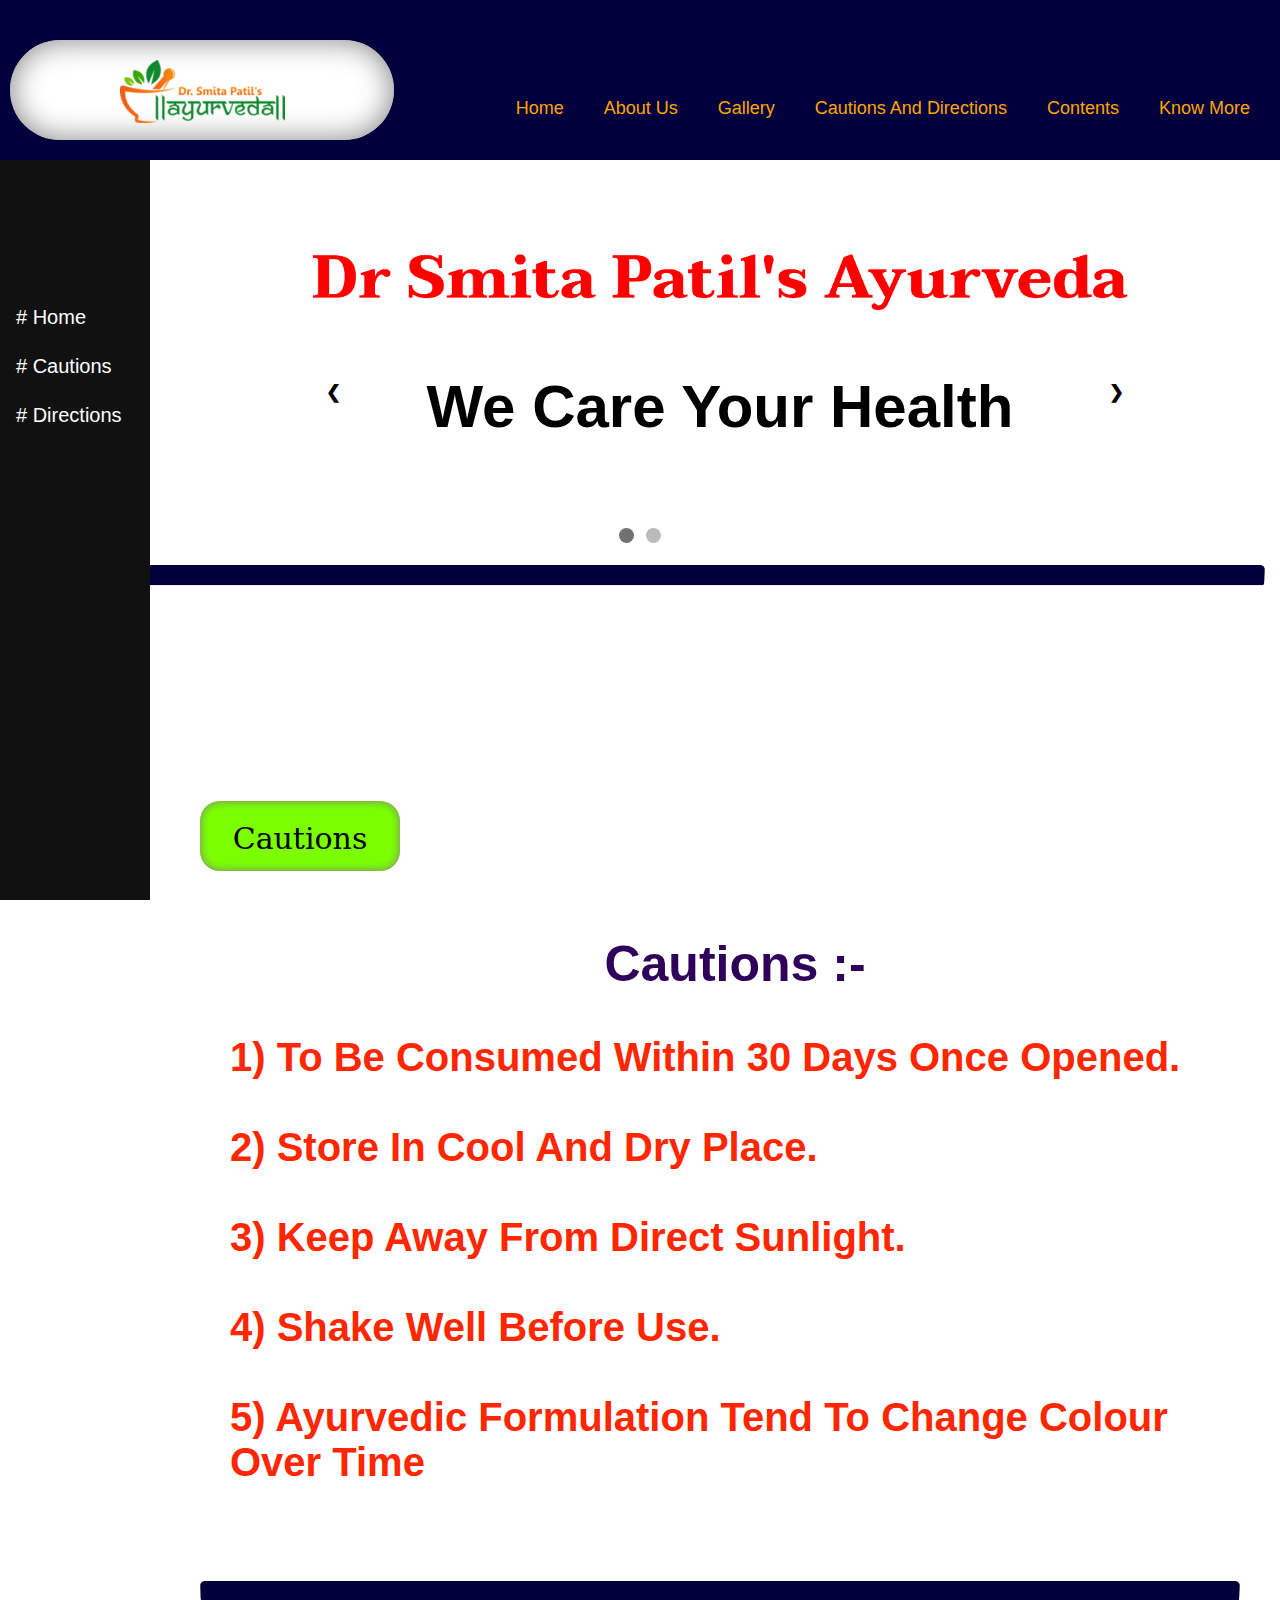
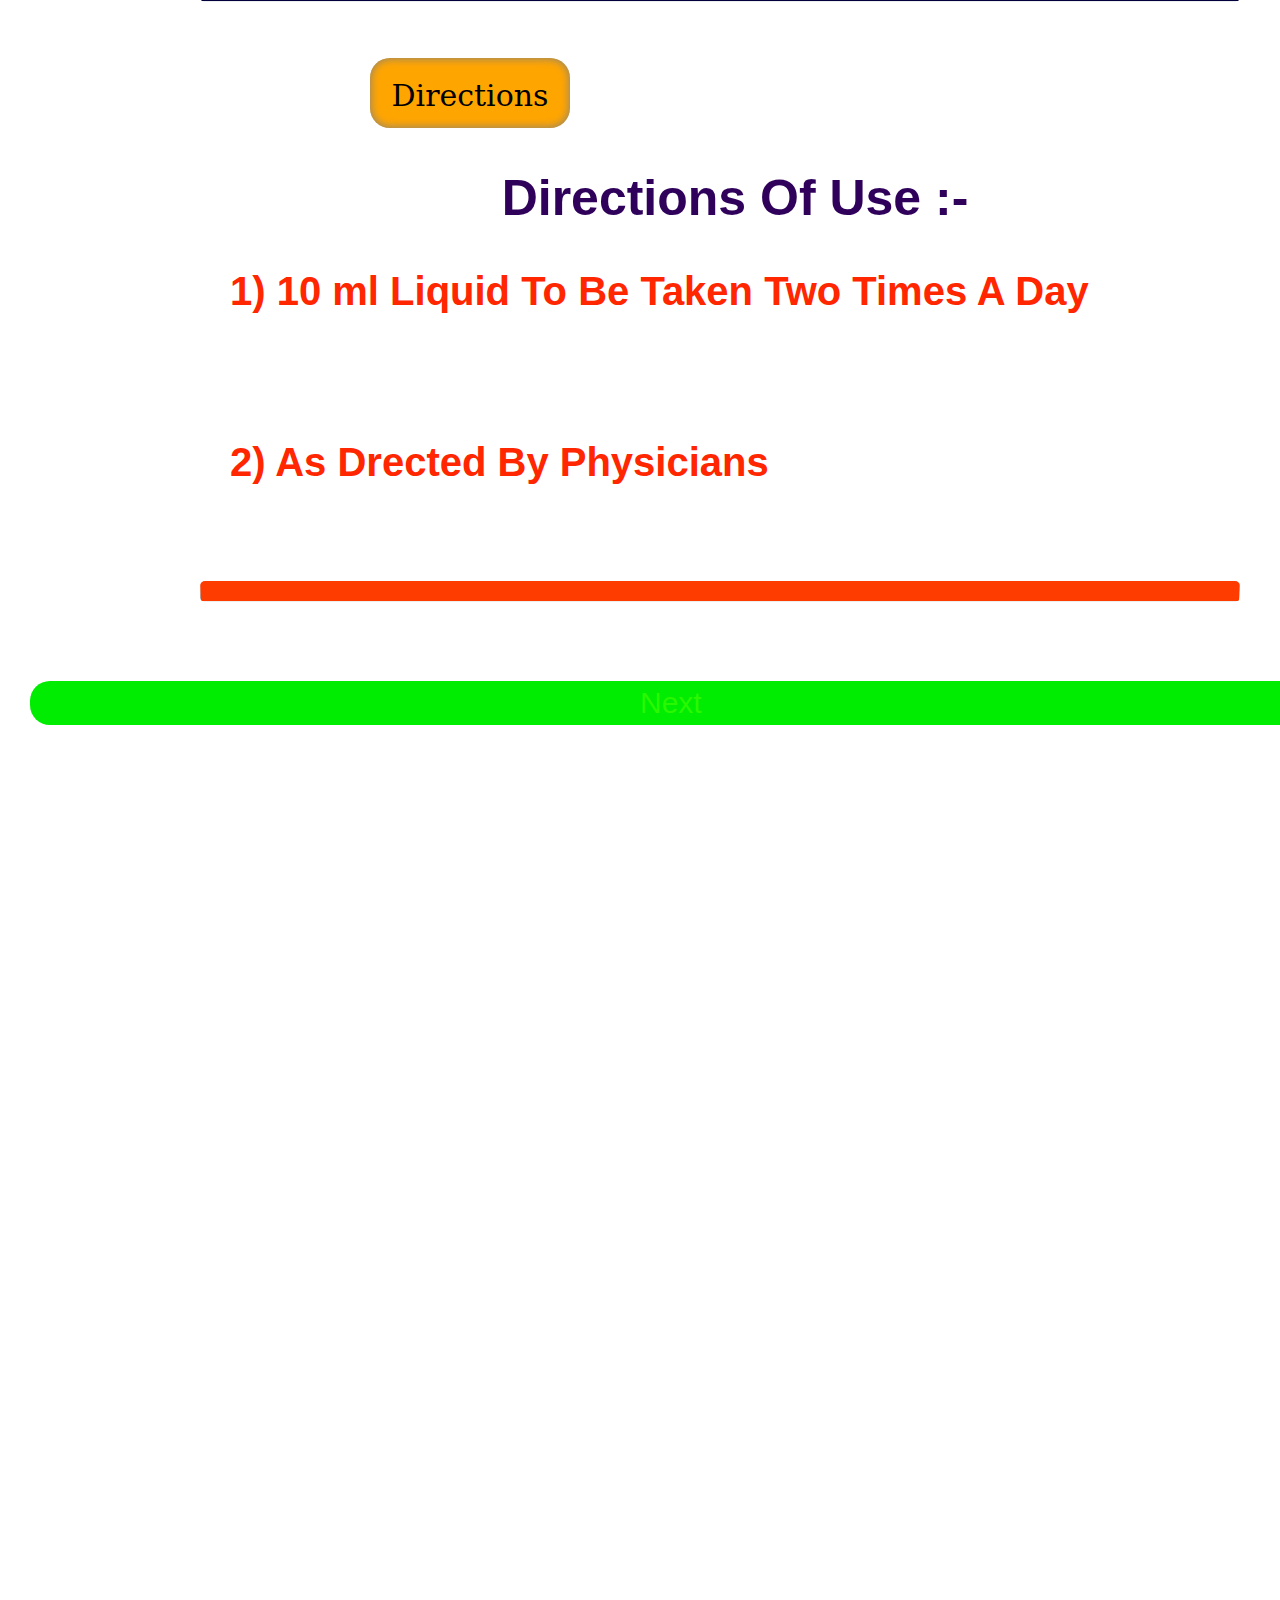
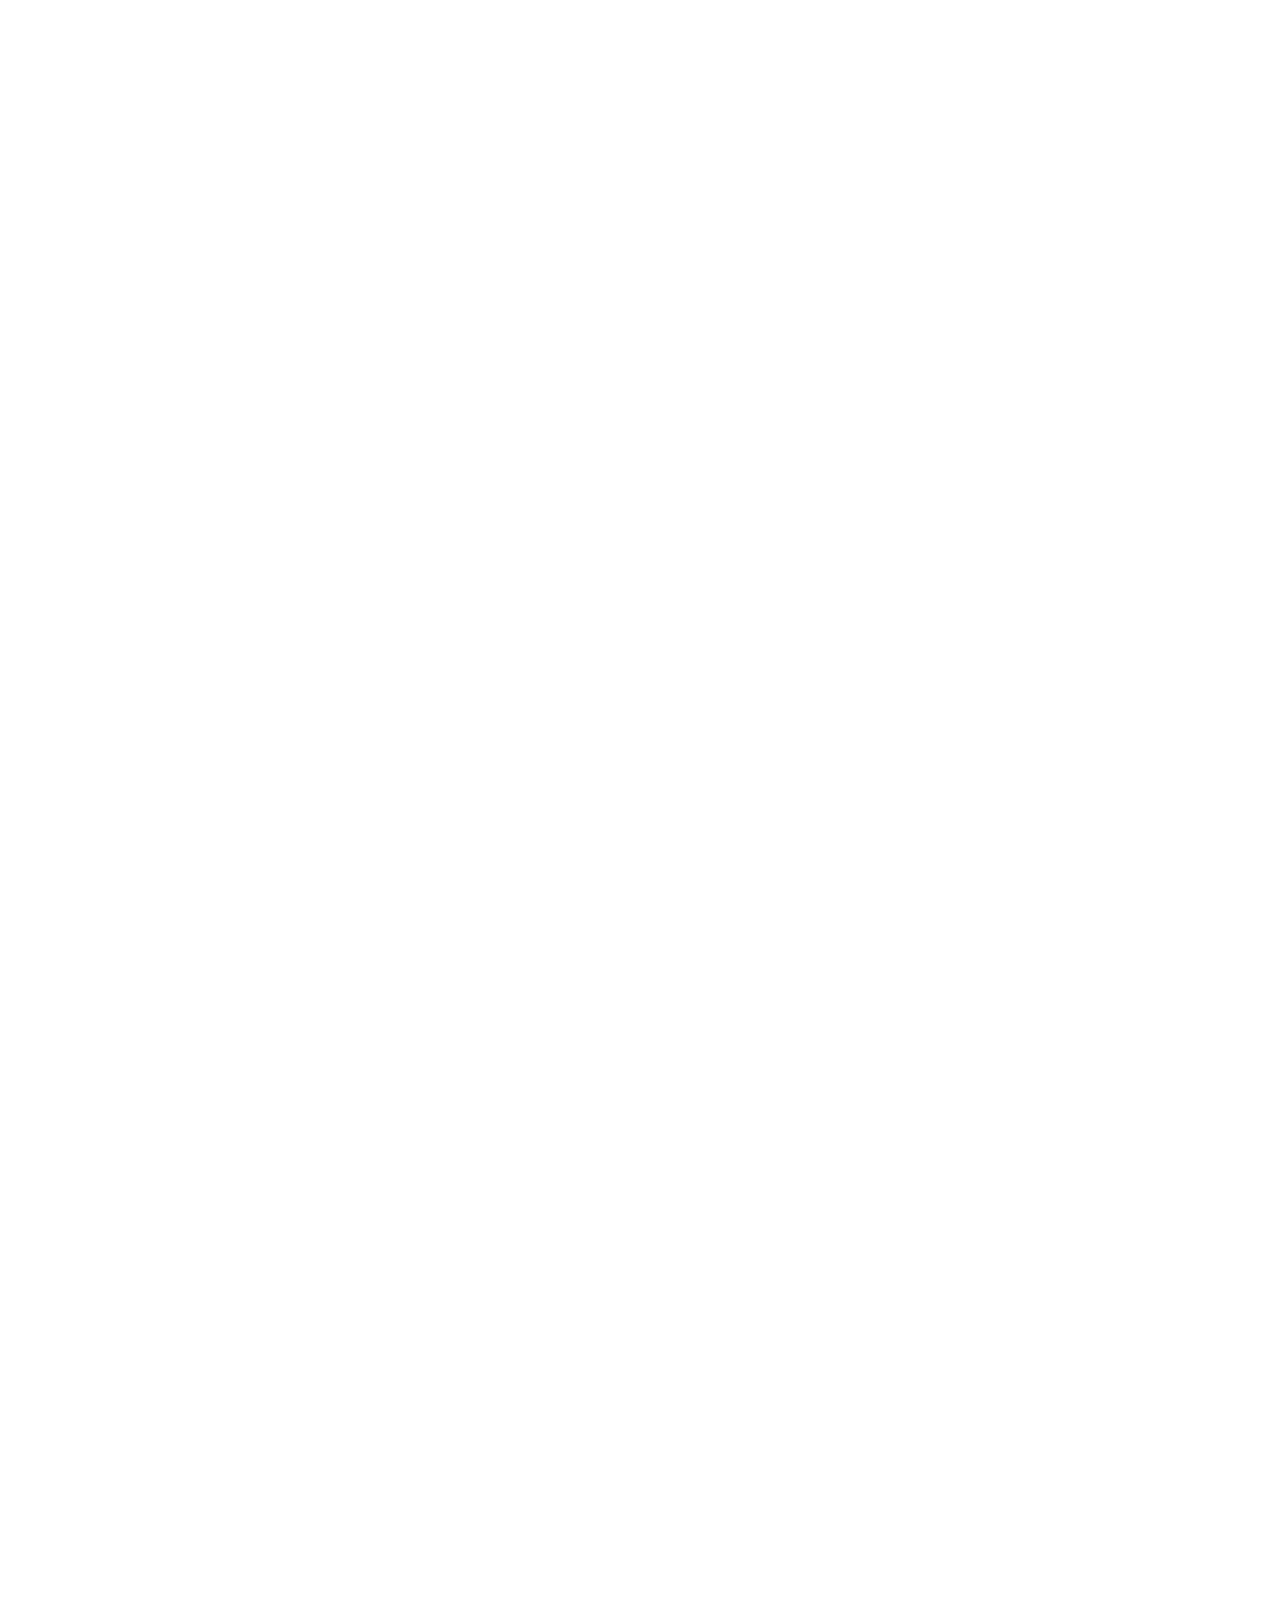
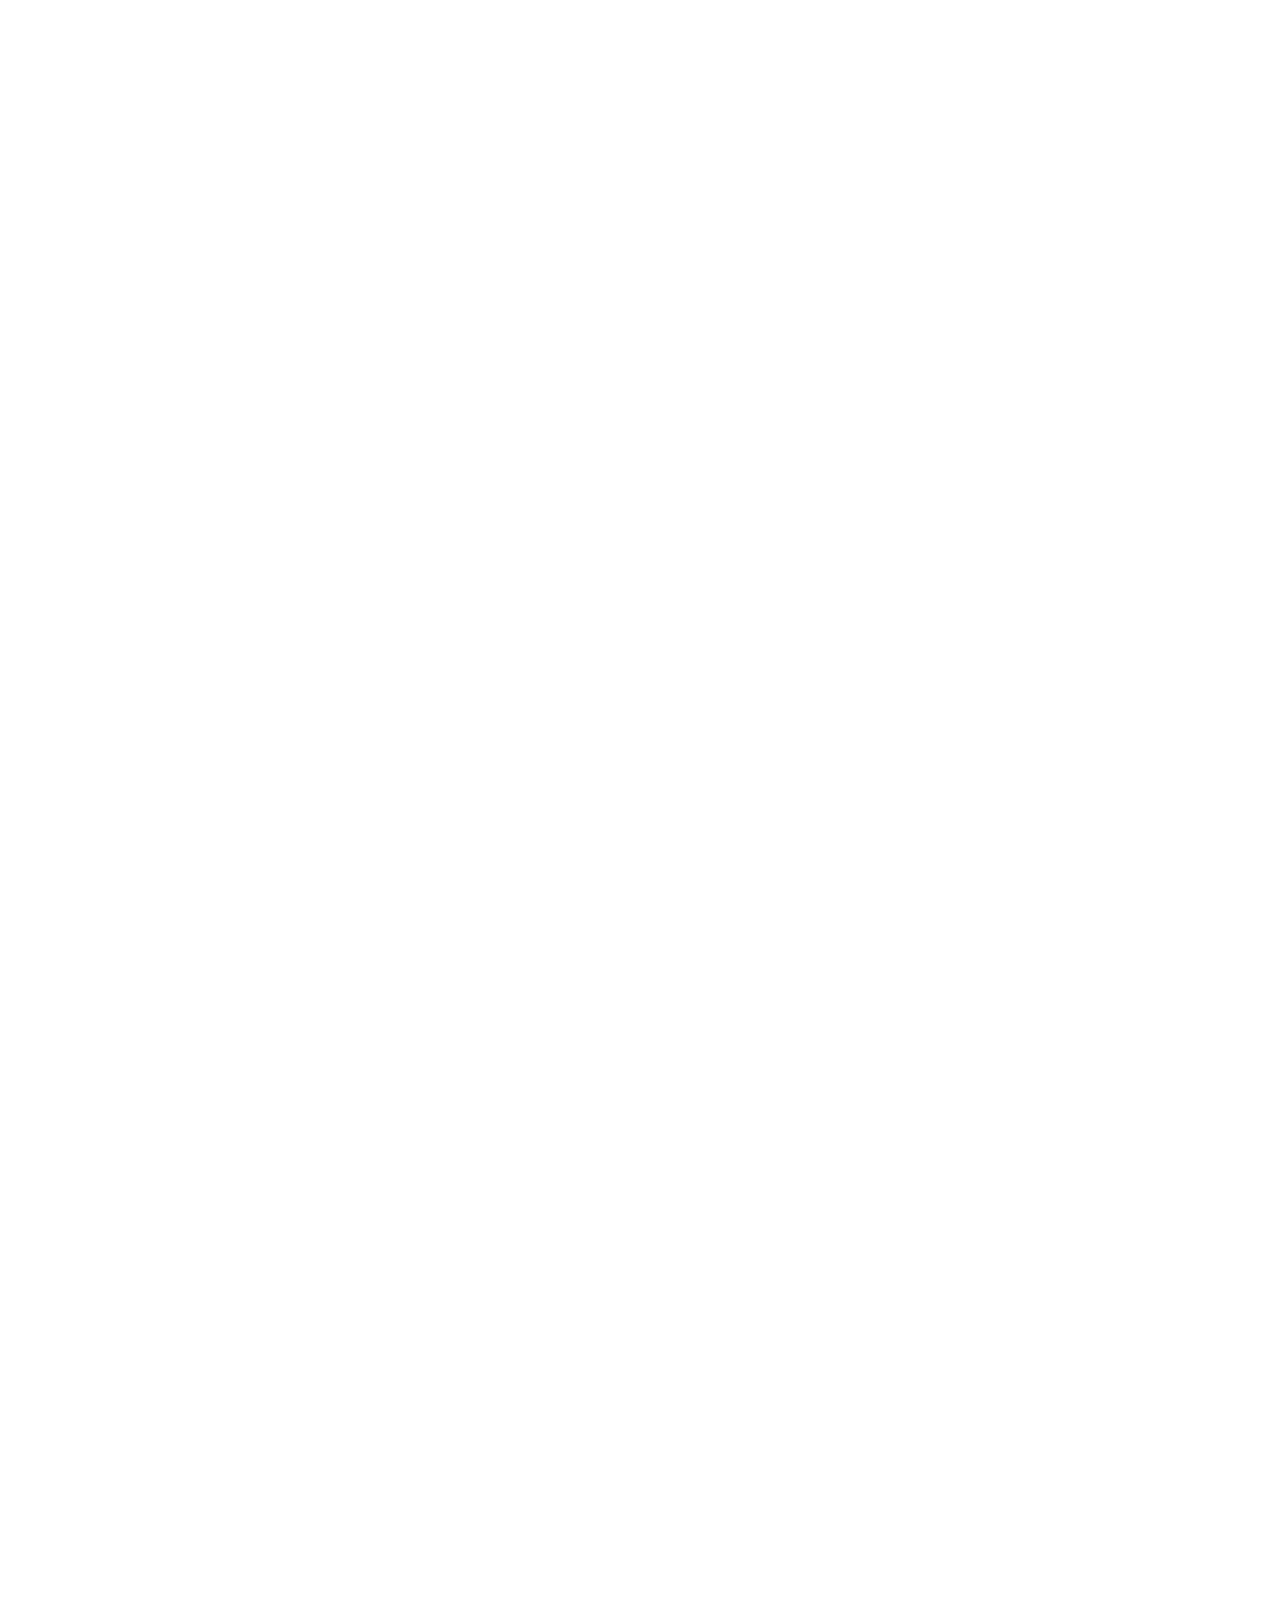
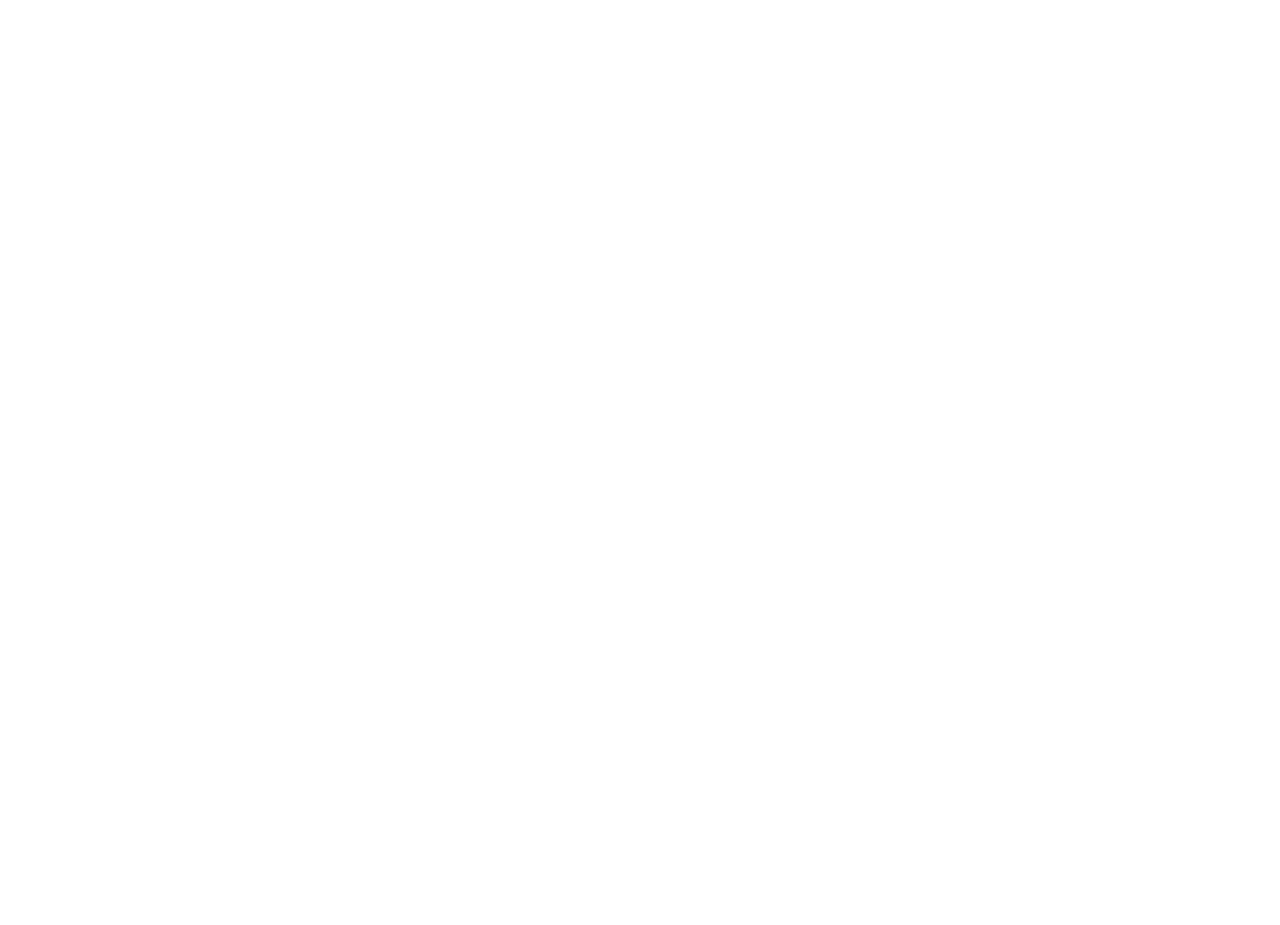
<file: flip.html>
<!DOCTYPE html>
<html>
<head>
<meta name="viewport" content="width=device-width, initial-scale=0">
<title>Cautions & Directions Of Use</title>
<style>
* {box-sizing: border-box;}

body { 
  margin: 20;
  font-family: Arial, Helvetica, sans-serif;
}

#navbar {
  overflow: hidden;
  background-color: rgb(1, 0, 61);
  padding: 80px 10px;
  transition: 0.4s;
  position: fixed;
  width: 100%;
  height: 90px;
  top: 0;
  z-index: 99;
}

#logo {
  overflow: visible;
  padding: 90px 50px;
  transition: 0.4s;
  position: fixed;
  width: 30%;
  height: 100px;
  top: 0;
  z-index: 99;
  background-color: rgb(255, 255, 255);
  margin-top:40px;
  margin-bottom: 10px;
  border-radius: 250px;
  box-shadow: inset 0 0 30px grey;
  
}

#navbar a {
  float: left;
  color: orange;
  text-align: center;
  padding: 20px;
  text-decoration: none;
  font-size: 18px; 
  line-height: 95%;
  border-radius: 250px;
}

#navbar #logo {
  bottom: 100px;
}
#logo:hover{
background-color: rgb(0, 255, 13);
}

#navbar a:hover {
  background-color:  dodgerblue;
  color: rgb(0, 0, 0);
}
#active{
  background-color: rgb(255, 238, 0);
}
#navbar a.active {
  background-color: rgb(1, 0, 61);
  color: orange;
}
#navbar a.active:hover {
  background-color: rgb(9, 255, 0);
  color: rgb(0, 0, 0);
}


#navbar-right {
  float: right;
}

@media screen and (max-width: 580px) {
  #navbar {
    padding: 20px 10px !important;
  }
  #navbar a {
    float: none;
    display: block;
    text-align: center;
  }
  #navbar-right {
    float: right;
  }
}

h2{
    color: rgb(47, 1, 90);
    margin-left: 30px;
    font-size: 50px;
 
}
h3{
  color: rgb(255, 38, 0);
    margin-left: 30px;
    text-align: left;
    font-size: 40px;
    
}




p,h2{

text-align: center;
}

h1{

text-align: center;
}
/* here whe slidshow starts////////////////////////////////////////////////////////////*/

      * {box-sizing: border-box}
      body {font-family: Verdana, sans-serif; margin:0}
      .mySlides {display: none}
      img {vertical-align: middle;}
      
      /* Slideshow container */
      .slideshow-container {
        max-width: 1000px;
        position: relative;
        margin: auto;
      }
      
      /* Next & previous buttons */
      .prev, .next {
        cursor: pointer;
        position: absolute;
        top: 50%;
        width: auto;
        padding: 16px;
        margin-top: -22px;
        color: rgb(0, 0, 0);
        font-weight: bold;
        font-size: 18px;
        transition: 0.6s ease;
        border-radius: 0 3px 3px 0;
        user-select: none;
      }
      
      /* Position the "next button" to the right */
      .next {
        right: 0;
        border-radius: 3px 0 0 3px;
      }
      
      /* On hover, add a black background color with a little bit see-through */
      .prev:hover, .next:hover {
        background-color: rgba(0,0,0,0.8);
      }
      
      /* Caption text */
      .text {
        color: #f2f2f2;
        font-size: 15px;
        padding: 8px 12px;
        position: absolute;
        bottom: 8px;
        width: 100%;
        text-align: center;
      }
      
      /* Number text (1/3 etc) */
      .numbertext {
        color: #ffffff;
        font-size: 12px;
        padding: 8px 12px;
        position: absolute;
        top: 0;
      }
      
      /* The dots/bullets/indicators */
      .dot {
        cursor: pointer;
        height: 15px;
        width: 15px;
        margin: 0 2px;
        background-color: #bbb;
        border-radius: 50%;
        display: inline-block;
        transition: background-color 0.6s ease;
      }
      
      .active, .dot:hover {
        background-color: #717171;
      }
      
      /* Fading animation */
      .fade {
        -webkit-animation-name: fade;
        -webkit-animation-duration: 1.5s;
        animation-name: fade;
        animation-duration: 1.5s;
      }
      
      @-webkit-keyframes fade {
        from {opacity: .4} 
        to {opacity: 1}
      }
      
      @keyframes fade {
        from {opacity: .4} 
        to {opacity: 1}
      }
      
      /* On smaller screens, decrease text size */
      @media only screen and (max-width: 400px) {
        .prev, .next,.text {font-size: 11px}
      }
     /* here the code of slidshow ends ///////////////////////////////////////*/

/* width */
::-webkit-scrollbar {
    width: 20px;
  }
  
  /* Track */
  ::-webkit-scrollbar-track {
    box-shadow: inset 0 0 5px grey; 
    border-radius: 10px;
  }
   
  /* Handle */
  ::-webkit-scrollbar-thumb {
    background: #ff6600;
    border-radius : 10px;
  }
  
  /* Handle on hover */
  ::-webkit-scrollbar-thumb:hover {
    background: #ff6600; 
  }
body{
    background-color: #ffffff;
      
}
.aboutus{
    margin-top: 15; 
}
.aboutus:hover{
    opacity: 0.5;
}

.gallery{
    margin-top: 15;
}
.gallery:hover{
    opacity: 0.5;
}
.treeimg{
height: 700;
width: 1350;

}

.blue1{
    height: 20;
    width: 1350;
}


.diabom1{
    height: 150;
    width: 910;
    
}

.wave{
    width: 1350;
    height: 150;
    grid-area: auto;
}

.border1{
    height: 400;
    width: 1350;
}
.caution{
    height: 400;
    width: 1350;
    border: 30;
    border-color: #fa2121;
  
}

/*//////////////////////////////////////////////*/

.menu{
    margin-right: 100px;
    height: 100;
    width: 1350;
    color: rgb(1, 0, 61);
}

.diabomimg1{
    width: 1350;
}


.diabomimg2{
    width: 1350;
}


.diabomimg3{
    width: 1350;
}


.diabomimg4{
    width: 1350;
}

.diabomimg5{
    width: 1350;
}




.diabomimg6{
    width: 1350;
}


.diabomimg7{
    width: 1350;
}

/* Rounded border */
hr.rounded {
 
  border-top: 20px solid rgb(1, 0, 61);
  border-radius: 5px;
}
.menu a{
    margin-left: 20px;
    height: 40;
    width: 1350;
    color: rgb(1, 0, 61);
  
}
a:link{
    color: #29f800;
   
}

a:visited{
    color:#332828;

}
/* Create three equal columns that floats next to each other */
.column {
  float: left;
  width: 33.33%;
  padding: 10px;
  height: 300px; /* Should be removed. Only for demonstration */
}

/* Clear floats after the columns */
.row:after {
  content: "";
  display: table;
  clear: both;

}
 

.next2:hover {
  background-color: rgb(21, 104, 0);
  color: rgb(255, 255, 255);
}

.next2 {
  background-color: #00ec00;
  color: white;
  text-decoration: none;
  display: inline-block;
  padding: 5px 610px;
  font-size: 30px;
  text-align: left;
  border-radius: 20px;

}
hr.rounded1 {
 
 border-top: 20px solid rgb(255, 60, 0);
 border-radius: 5px;
}

.sidebar {
  height: 100%;
  width: 150px;
  position: fixed;
  z-index: 1;
  top: 0;
  left: 0;
  background-color: #111;
  overflow-x: hidden;
  padding-top: 300px;
}

.sidebar a {
  padding: 6px 8px 20px 16px;
  text-decoration: none;
  font-size: 20px;
  color: #ffffff;
  display: block;
}

.sidebar a:hover {
  color: #a1a1a1;
  background-color: rgb(0, 0, 0);
}

.main {
  margin-left: 160px; /* Same as the width of the sidenav */
  padding: 0px 10px;
}

@media screen and (max-height: 450px) {
  .sidebar {padding-top: 15px;}
  .sidebar a {font-size: 18px;}
}

html {
  scroll-behavior: smooth;
}

#section1 {
  height: auto;
  background-color: rgb(255, 255, 255);
}
 

#section2 {

  text-align: left;
  height: 200;
  background-color: rgb(255, 255, 255);
}

#home{

text-align: left;
height:auto;
background-color: rgb(255, 255, 255);
}

.div1 {
  width: 200px;
  height: 70px;
  background-color: rgb(123, 255, 0);
  position: relative;
  animation-name: example;
  animation-duration: 4s;
  animation-play-state: play;
    border-radius: 20px;
       box-shadow: inset 0 0 10px grey;
       padding:5px;
  font-family: "Serif", Georgia;
color: black;
  padding-top: 20px;
  font-size: 30px;
  text-align: center;
  animation-delay: 4s;
}


@keyframes example {
  
  50% {transform: rotate(180deg);}
  0%   {background-color:rgb(123, 255, 0); left:0px; top:0px; }
  25%  {background-color:rgb(255, 154, 4); left:900px; top:0px;}

  100% {background-color:cyan; left:0px; top:0px;}
}

.div2 {
  width: 200px;
  height: 70px;
  background-color: orange;
  position: relative;
  animation-name: example;
  animation-duration: 4s;
  animation-play-state: play;
    border-radius: 20px;
       box-shadow: inset 0 0 10px grey;
       padding:5px;
  font-family: "Serif", Georgia;
color: black;
  padding-top: 20px;
  font-size: 30px;
  text-align: center;
  animation-delay: 8s;
}

.center2{

  font-family: "Serif", Georgia;
color: black;
  padding-top: 1px;
  text-align: center;
  }
@keyframes example {
  
  50% {transform: rotate(180deg);}
  0%   {background-color:rgb(255, 154, 4); left:0px; top:0px; }
  25%  {background-color:yellow; left:900px; top:0px;}

  100% {background-color:orange; left:0px; top:0px;}
}


</style>
</head>
<body>
<div>
<div id="navbar">
  <a href="#default"id="logo"class = "logo1" ><img src="topbarlogo.png"/> </a>
  
  <div id="navbar-right">
  
    <a class="active" href="index.html">Home</a>
    <a href="Aboutus.html">About Us</a>
      <a class="active" href="Gallery.html">Gallery</a>
      <a href="flip.html">Cautions And Directions</a>
    <a class="active" href="Contents.html">Contents</a>
    <a href="knowmore.html">Know More</a>
  </div>
  
</div>

</div>
<!--FROM HERE THE MAIN CODE STARTS OF ABOUT US/////////////////////////////////////////////////ABOUT US STARTS//////////-->
<div style="margin-top:210px;padding:15px 15px 2500px;font-size:30px">
    <div class="slideshow-container">
      <div class="main" id="home">

        <div class="mySlides fade">
        <div class="numbertext">1 / 3</div>
        <img src="Text2.png" style="width:100%">
        <h1>We Care Your  Health</h1>
        </div>
        
        <div class="mySlides fade">
        <div class="numbertext">2 / 3</div>
        <img src="Text3.png" style="width:100%">
       
        
        </div>
        
        
        
        <a class="prev" onclick="plusSlides(-1)">&#10094;</a>
        <a class="next" onclick="plusSlides(1)">&#10095;</a>
        
        </div>
        <br>
        
        <div style="text-align:center">
        <span class="dot" onclick="currentSlide(1)"></span> 
        <span class="dot" onclick="currentSlide(2)"></span> 
    
        </div>
        
        <script>
        var slideIndex = 1;
        showSlides(slideIndex);
        
        function plusSlides(n) {
        showSlides(slideIndex += n);
        }
        
        function currentSlide(n) {
        showSlides(slideIndex = n);
        }
        
        function showSlides(n) {
        var i;
        var slides = document.getElementsByClassName("mySlides");
        var dots = document.getElementsByClassName("dot");
        if (n > slides.length) {slideIndex = 1}    
        if (n < 1) {slideIndex = slides.length}
        for (i = 0; i < slides.length; i++) {
        slides[i].style.display = "none";  
        }
        for (i = 0; i < dots.length; i++) {
        dots[i].className = dots[i].className.replace(" active", "");
        }
        slides[slideIndex-1].style.display = "block";  
        dots[slideIndex-1].className += " active";
        }
        var myIndex = 0;
        carousel();
        
        function carousel() {
        var i;
        var x = document.getElementsByClassName("mySlides");
        for (i = 0; i < x.length; i++) {
        x[i].style.display = "none";
        }
        myIndex++;
        if (myIndex > x.length) {myIndex = 1}
        x[myIndex-1].style.display = "block";
        setTimeout(carousel, 4000);
        }
     
        </script>
         </div>
 <hr class="rounded">
 <div style="margin-top:200px;padding:15px 15px 2500px;font-size:20px ">
  <div class="sidebar">
    <a href="#home"># Home</a>
    <a href="#section1"># Cautions</a>
    <a href="#section2"># Directions</a>


    
  </div>
  <div class="main" id="section">
    <div class = "div1">Cautions</div>
  </div> 

  <div class="main" id="section1">
 
<br>
    <h2>Cautions :-  </h2>
    <h3>1) To Be Consumed Within 30 Days Once Opened.<br>
      <br>
    2) Store In Cool And Dry Place.<br>
  <br>
    3) Keep Away From Direct Sunlight.<br>
  <br>
    4) Shake Well Before Use.
  <br>
  <br>
    5) Ayurvedic Formulation Tend To Change Colour Over Time</h3>
  
    <br>
    <br>
 </div>


 <div class="main" id="section2">
    <hr class="rounded">
    <br>
    <br>
    <div class="main" id="section2">
      <div class = "div2">Directions</div>
    </div> 

    <h2>Directions Of Use :- </h2>
    <h3>1) 10 ml Liquid To Be Taken Two Times A Day </h3>
<br>
<br>
   <h3>2) As Drected By Physicians</h3>
    <br>
    <br>
    <hr class="rounded1">
    <BR>
      <BR>
 </div>
        <BR>
    <a href="Gallery.html" class="next2">Next </a>

  </div>
 
   

     
     
  
   
     
      
  
  <!--HERE THE MAIN CODE ENDS OF ABOUT US/////////////////////////////////////////////////ABOUT US ENDS//////////-->
  
  
  <script>
    // When the user scrolls down 80px from the top of the document, resize the navbar's padding and the logo's font size
    window.onscroll = function() {scrollFunction()};
    
    function scrollFunction() {
      if (document.body.scrollTop > 30 || document.documentElement.scrollTop > 30) {
        document.getElementById("navbar").style.padding = "20px 20px";
        document.getElementById("logo").style.display = "block";
        
      } 
       else {
        document.getElementById("navbar").style.padding = "80px 20px";
        document.getElementById("logo").style.display = "block";
      }
    }
    </script>

</body>
</html>
</file>
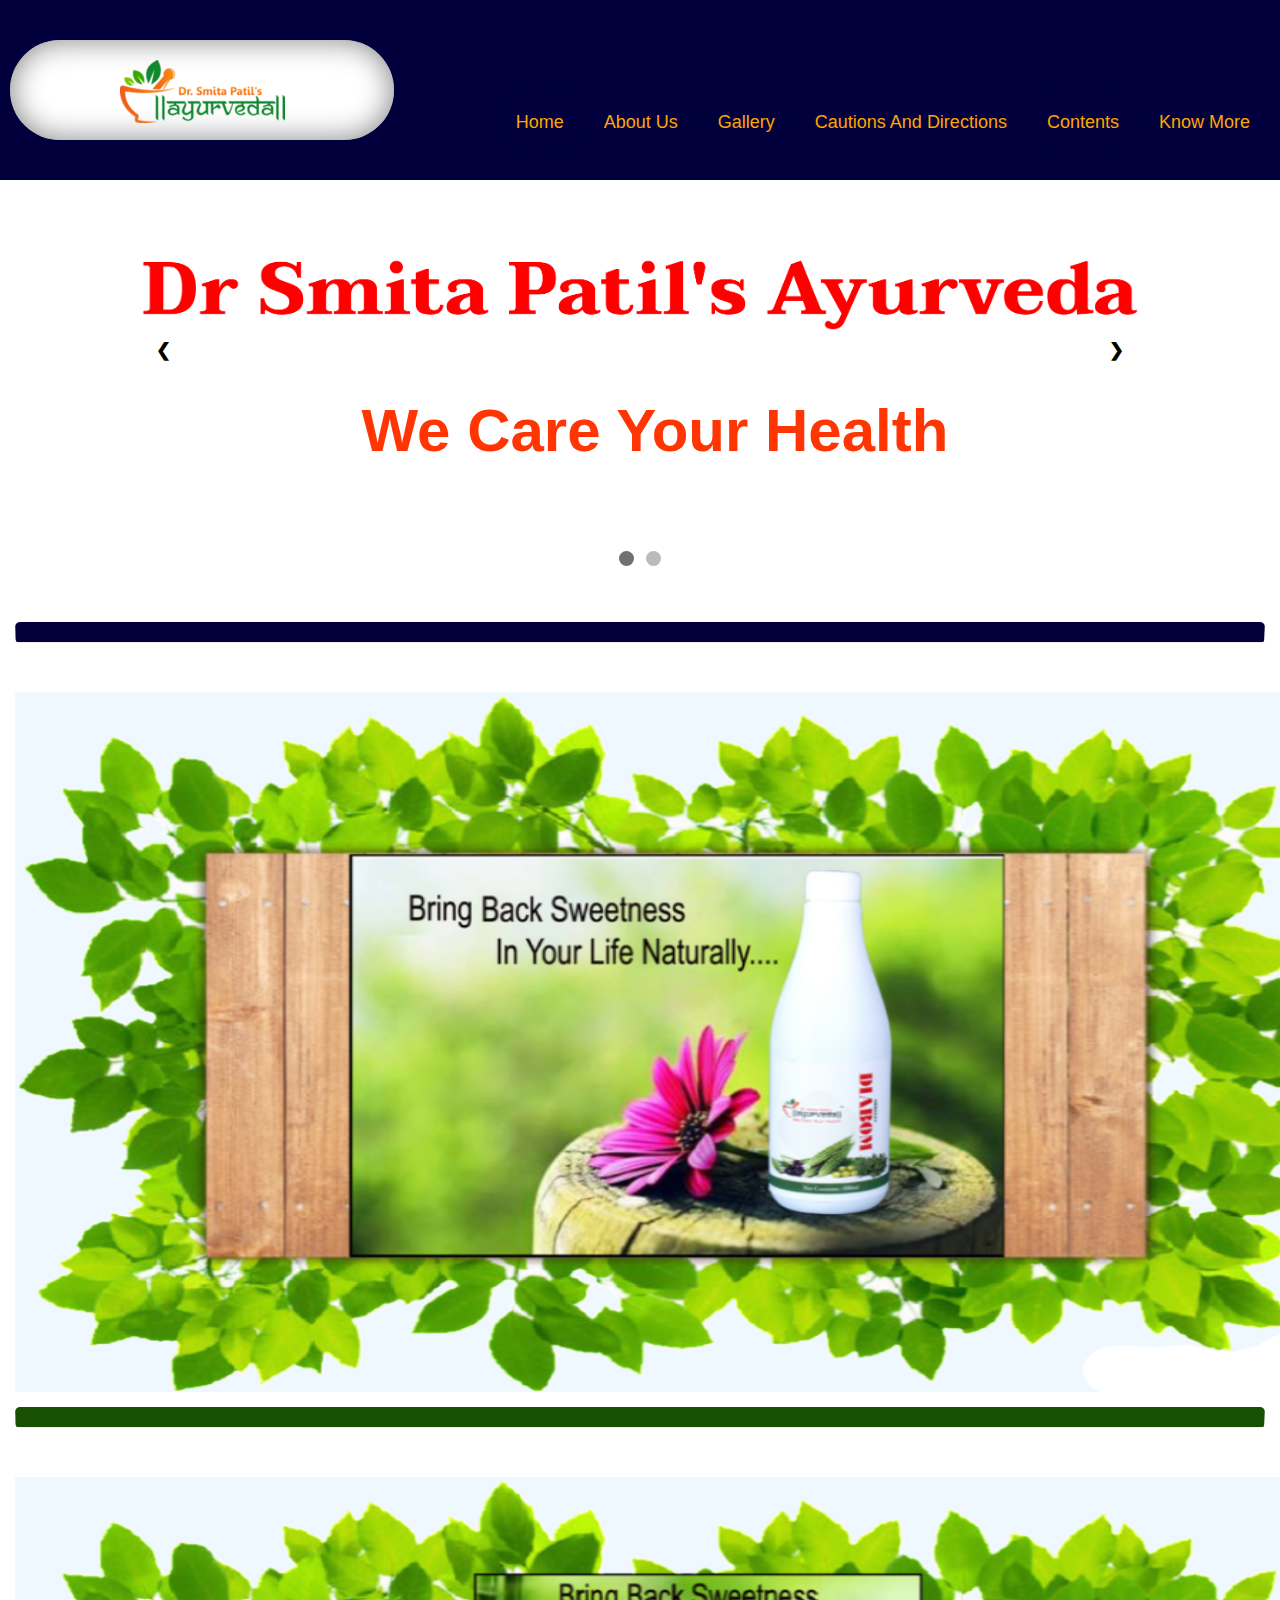
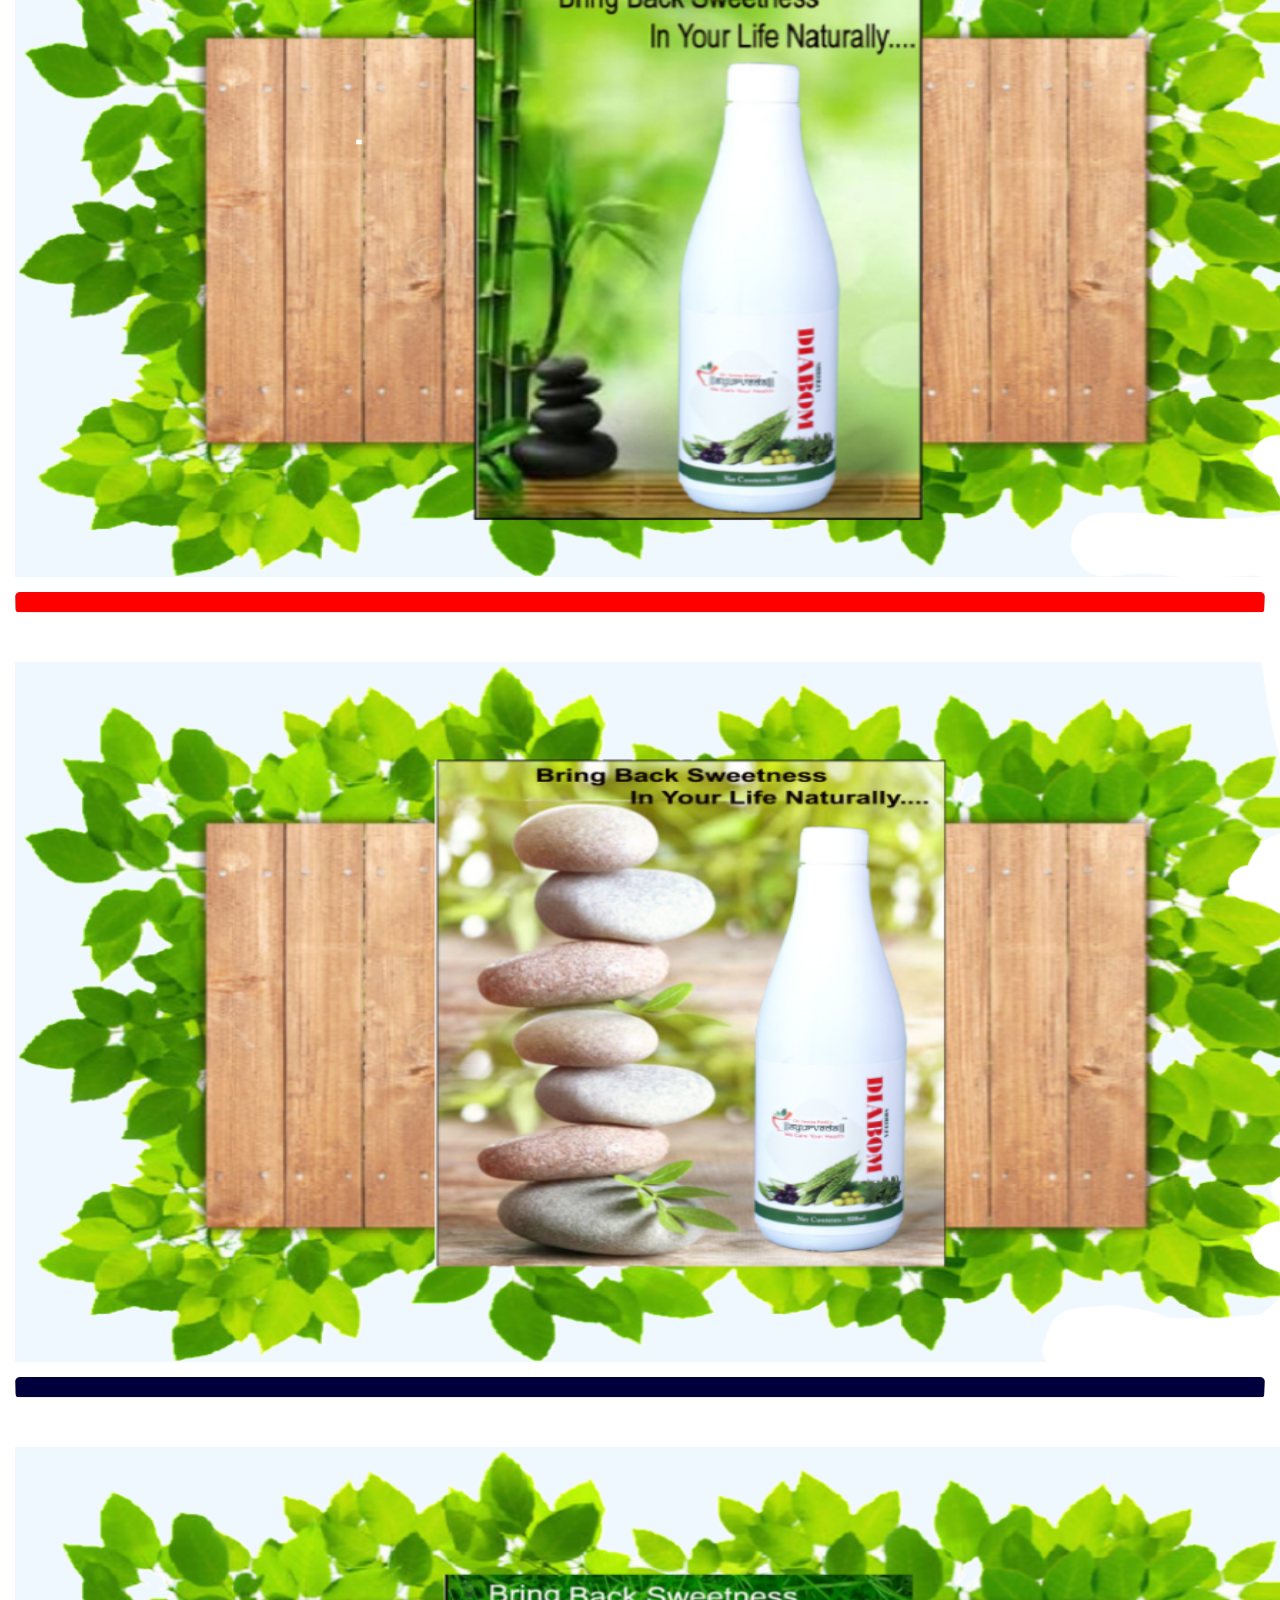
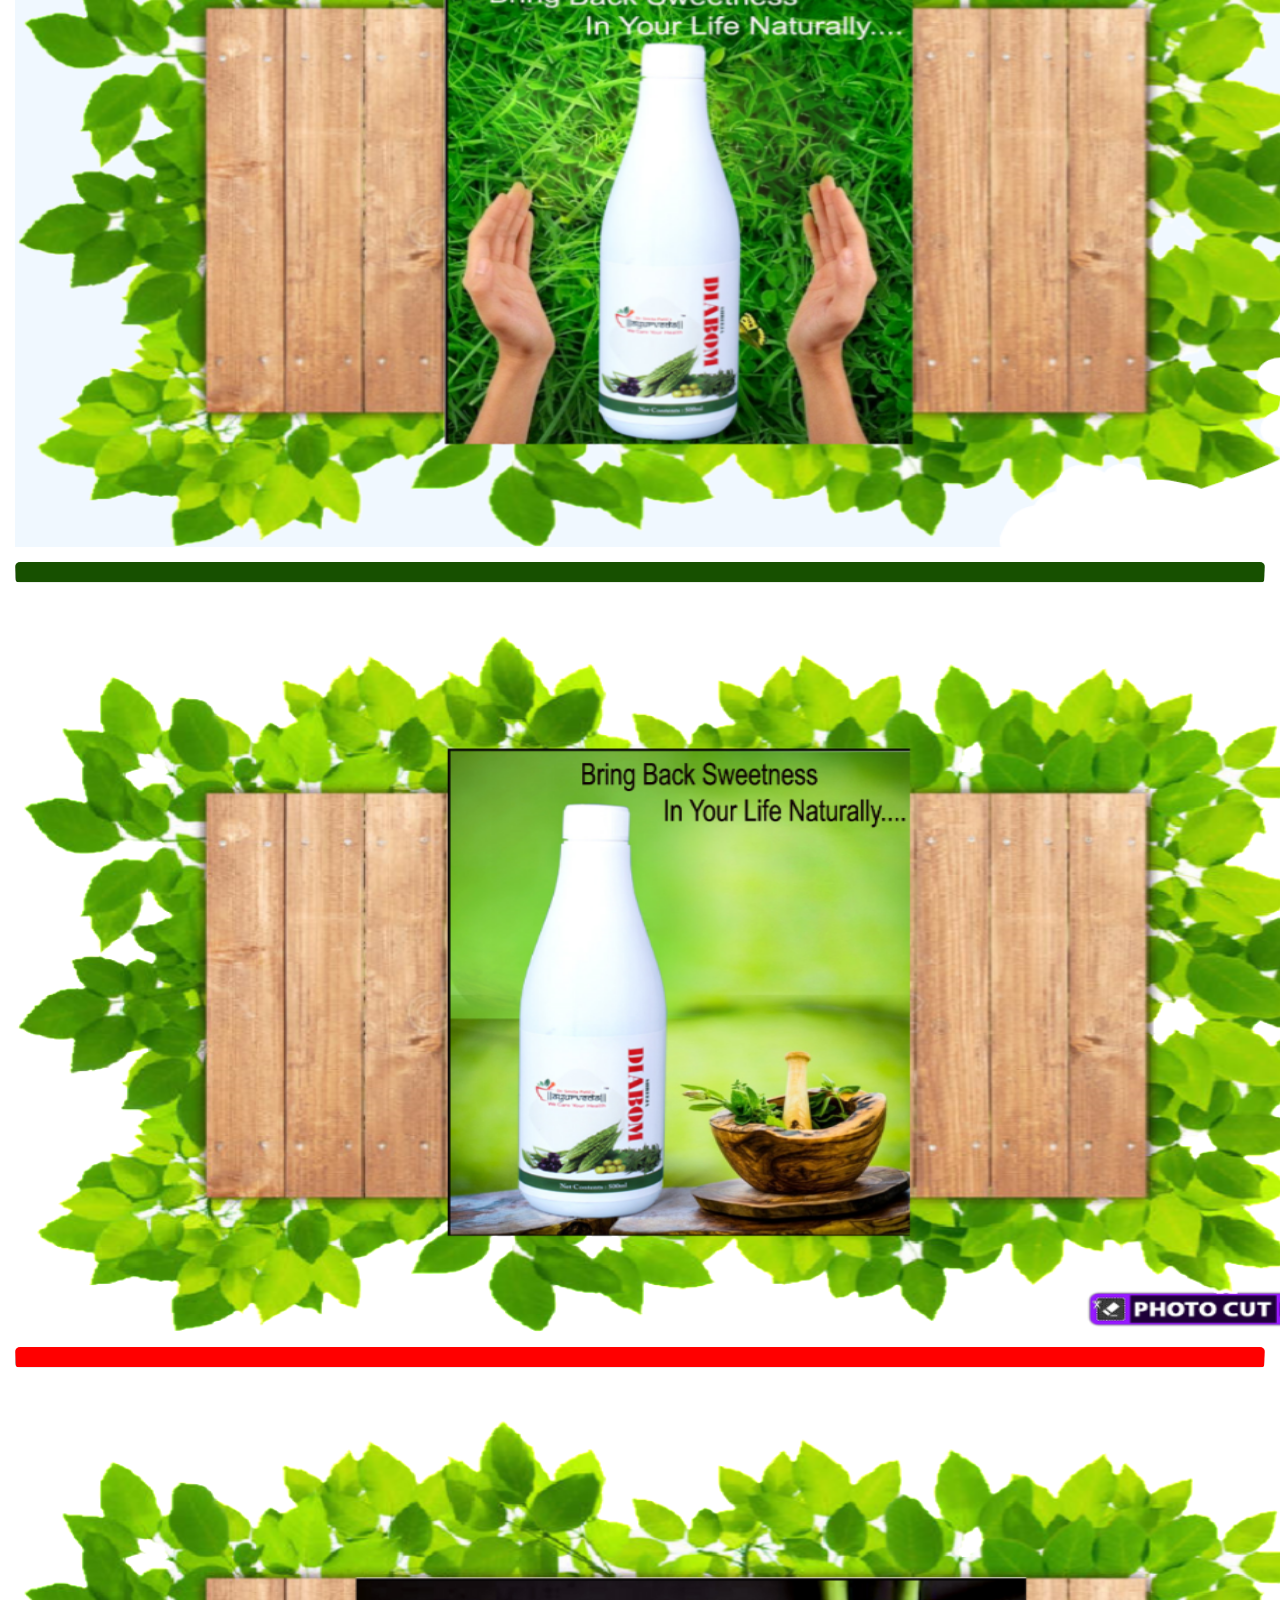
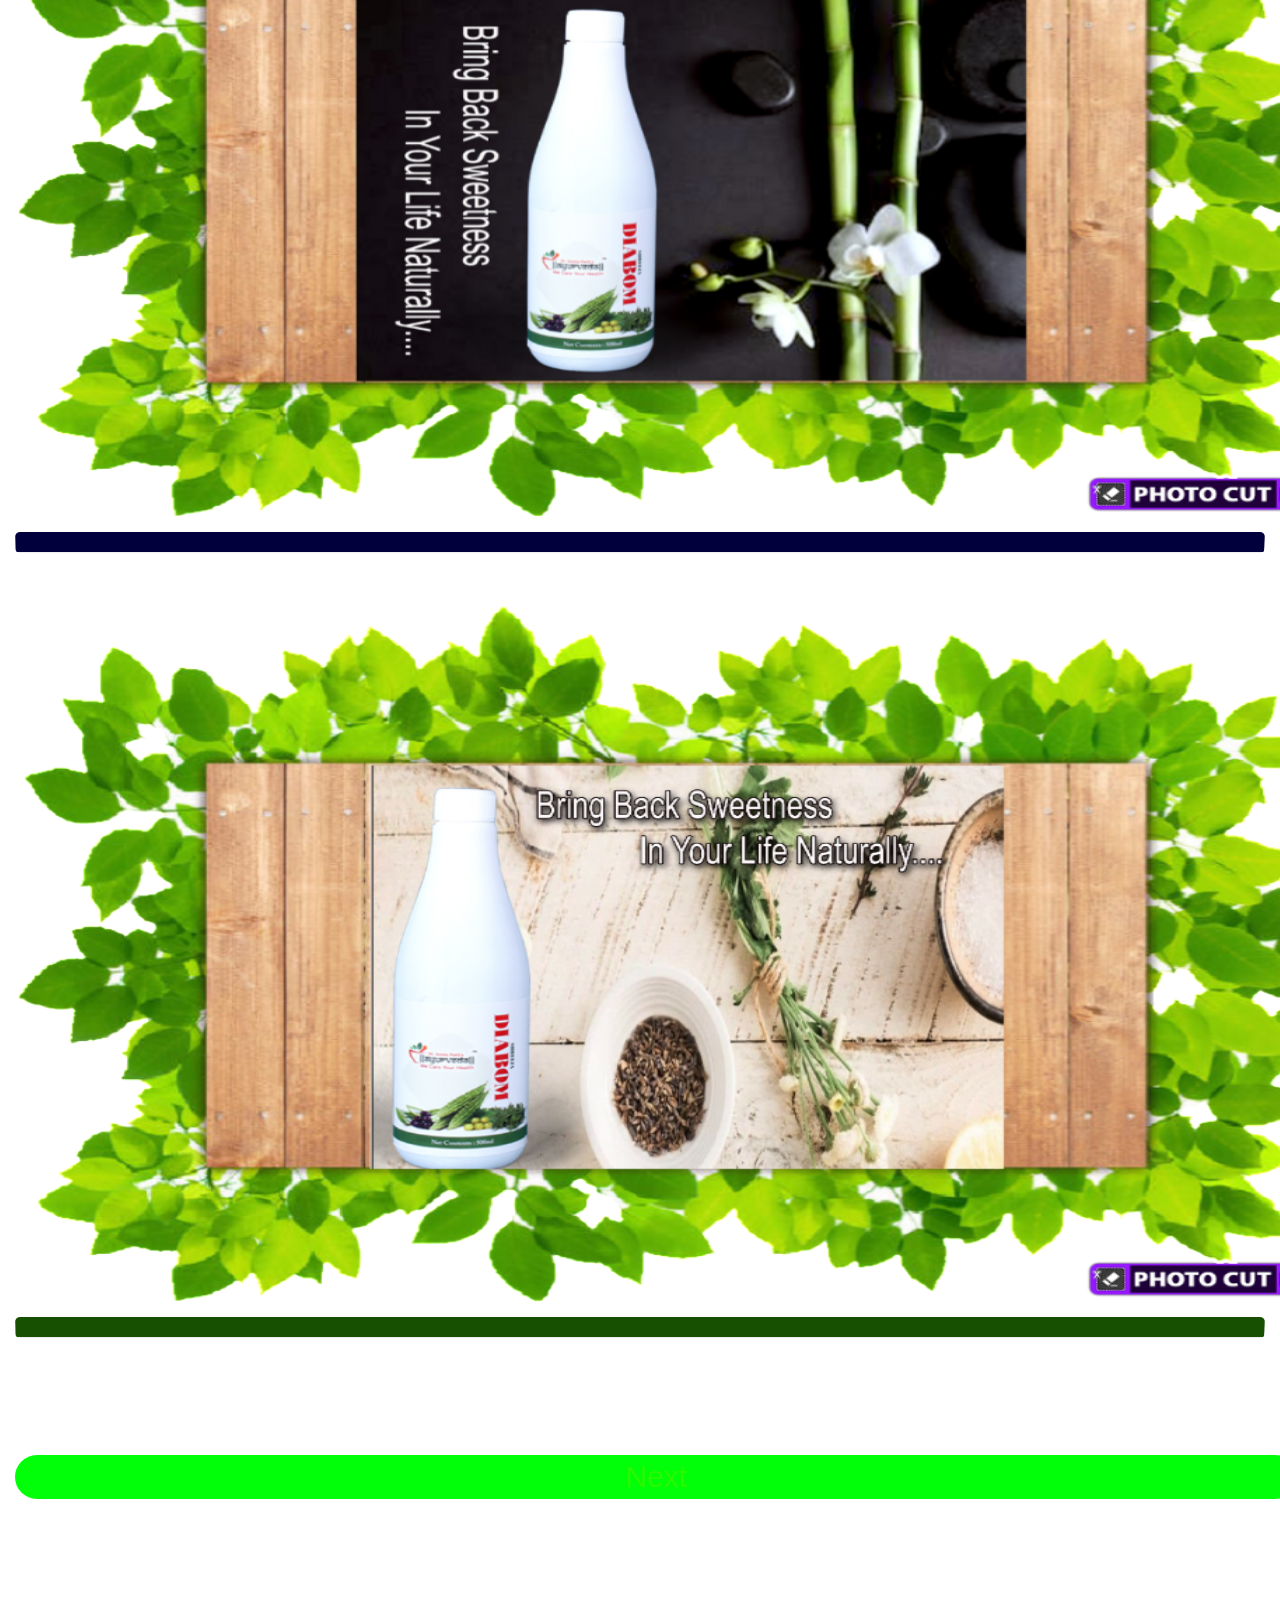
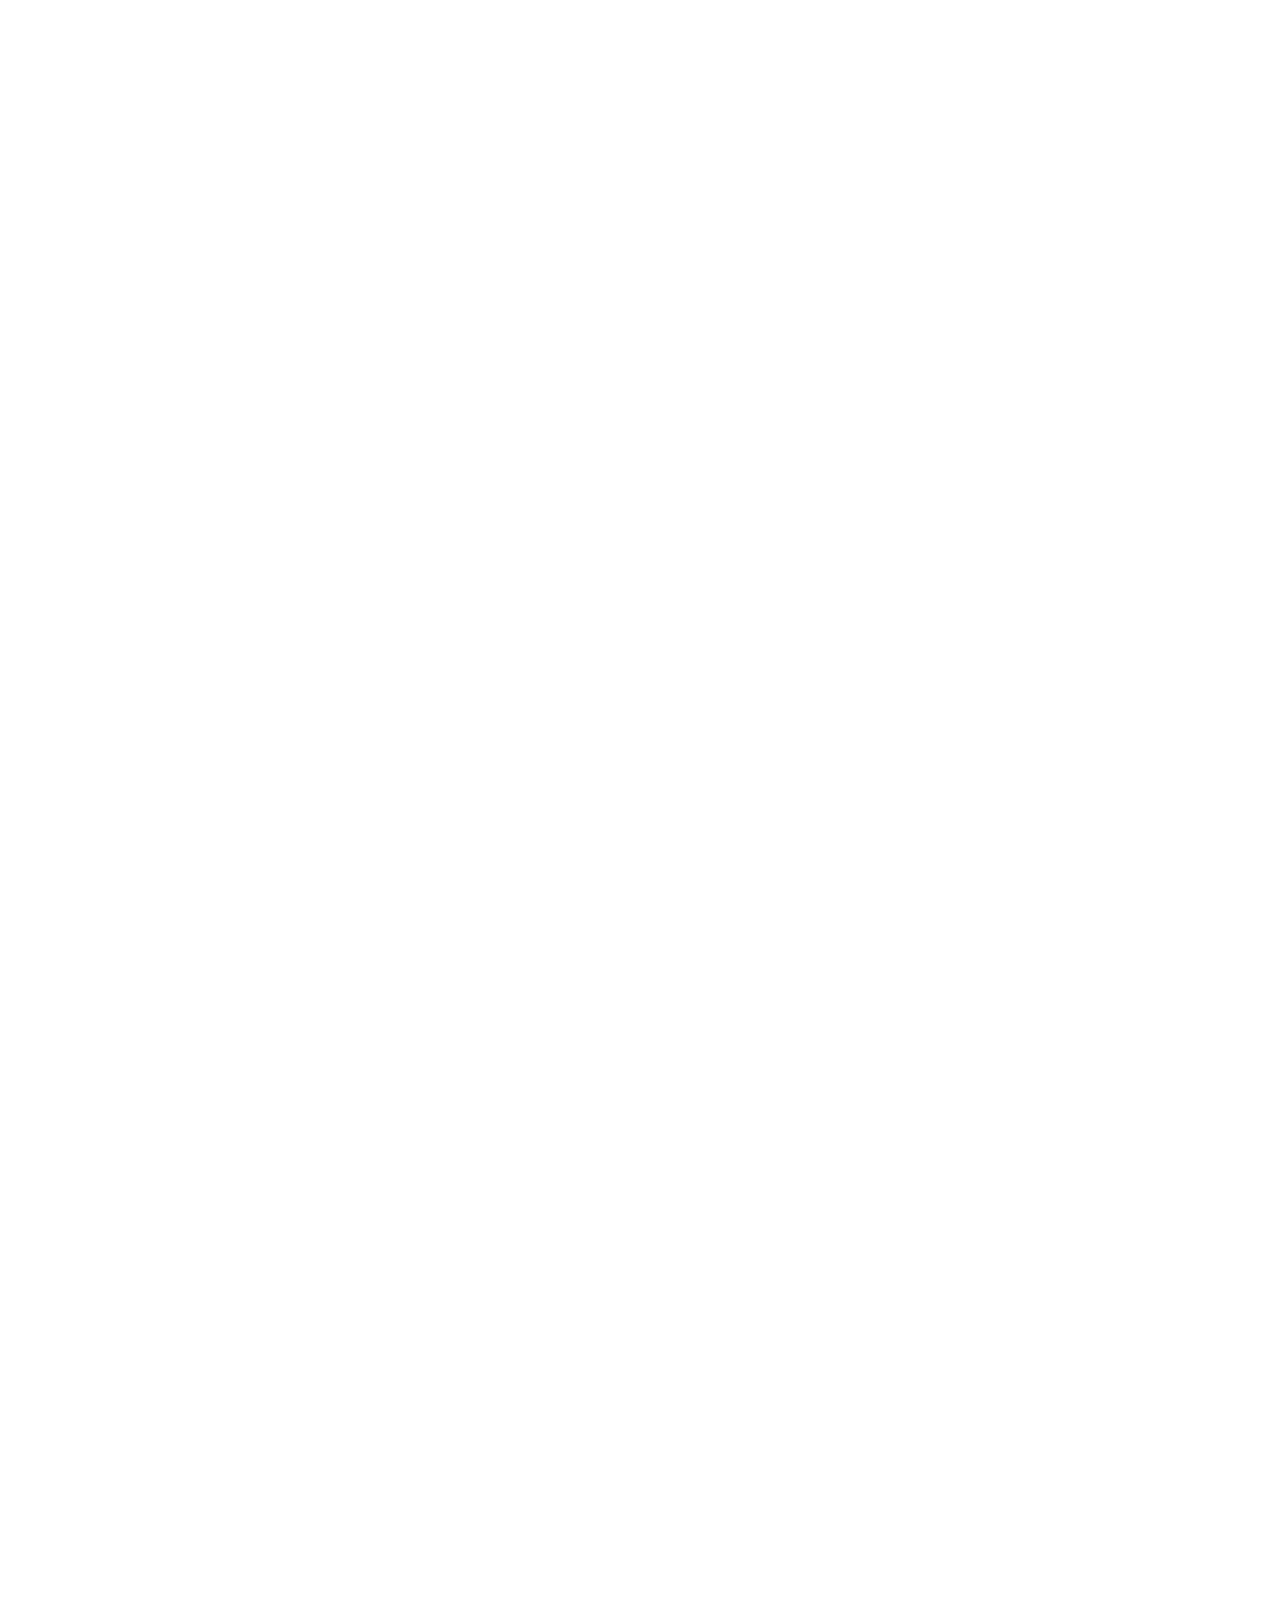
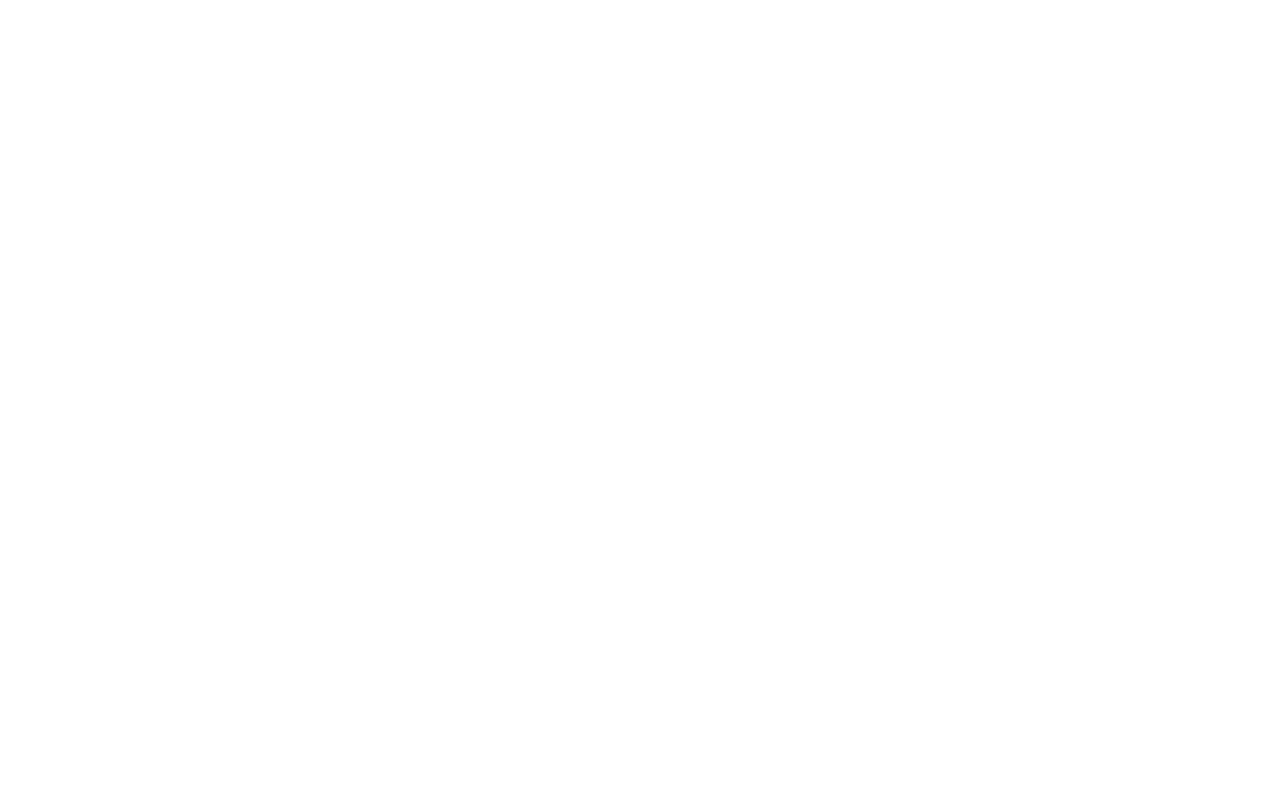
<file: Gallery.html>
<!DOCTYPE html>
<html>
<head>
<meta name="viewport" content="width=device-width, initial-scale=0">
<title>Gallery</title>
<style>
* {box-sizing: border-box;}

body { 
  margin: 10;
  font-family: Arial, Helvetica, sans-serif;

}

#navbar {
  overflow: hidden;
  background-color: rgb(1, 0, 61);
  padding: 90px 10px;
  transition: 0.4s;
  position: fixed;
  width: 100%;
  height: 90px;
  top: 0;
  z-index: 99;

}

#logo {
  overflow: visible;
  padding: 90px 50px;
  transition: 0.4s;
  position: fixed;
  width: 30%;
  height: 100px;
  top: 0;
  z-index: 99;
  background-color: rgb(255, 255, 255);
  margin-top:40px;
  margin-bottom: 40px;
  border-radius: 250px;
  box-shadow: inset 0 0 30px grey;
}

#navbar a {
  float: left;
  color: orange;
  text-align: center;
  padding: 20px;
  text-decoration: none;
  font-size: 18px; 
  line-height: 25px;
  border-radius: 250px;
}

#navbar #logo {
  bottom: 100px;
}
#logo:hover{
background-color: rgb(0, 255, 13);
}

#navbar a:hover {
  background-color:  dodgerblue;
  color: rgb(0, 0, 0);
}
#active{
  background-color: rgb(255, 238, 0);
}
#navbar a.active {
  background-color: rgb(1, 0, 61);
  color: orange;
}
#navbar a.active:hover {
  background-color: rgb(9, 255, 0);
  color: rgb(0, 0, 0);
}


#navbar-right {
  float: right;
}

@media screen and (max-width: 580px) {
  #navbar {
    padding: 20px 10px !important;
  }
  #navbar a {
    float: none;
    display: block;
    text-align: center;
  }
  #navbar-right {
    float: none;
  }
}
h1{
    color: rgb(255, 54, 4);
    margin-left: 30px;
    text-align: center;
    
}

h2{
    color: rgb(47, 1, 90);
    margin-left: 30px;
    font-size: 100px;
 
}
h3{
    color: rgb(0, 0, 0);
    margin-left: 30px;
    
}


.header{
    background-color:rgb(0, 2, 100);
    display: flex;
    justify-content: space-between;
    text-align: center;

}


.site-description{
    background-color: #011af8;
    display: flex;
    flex-direction: column;
    justify-content: first baseline;

}



.footer{
    background-color: #000000;
    display: flex;
    justify-content: flex-end;

}

p,h2{

    text-align: center;
}

h1{

    text-align: center;
}
/* here whe slidshow starts////////////////////////////////////////////////////////////*/

      * {box-sizing: border-box}
      body {font-family: Verdana, sans-serif; margin:0}
      .mySlides {display: none}
      img {vertical-align: middle;}
      
      /* Slideshow container */
      .slideshow-container {
        max-width: 1000px;
        position: relative;
        margin: auto;
      }
      
      /* Next & previous buttons */
      .prev, .next {
        cursor: pointer;
        position: absolute;
        top: 50%;
        width: auto;
        padding: 16px;
        margin-top: -22px;
        color: rgb(0, 0, 0);
        font-weight: bold;
        font-size: 18px;
        transition: 0.6s ease;
        border-radius: 0 3px 3px 0;
        user-select: none;
      }
      
      /* Position the "next button" to the right */
      .next {
        right: 0;
        border-radius: 3px 0 0 3px;
      }
      
      /* On hover, add a black background color with a little bit see-through */
      .prev:hover, .next:hover {
        background-color: rgba(0,0,0,0.8);
      }
      
      /* Caption text */
      .text {
        color: #f2f2f2;
        font-size: 15px;
        padding: 8px 12px;
        position: absolute;
        bottom: 8px;
        width: 100%;
        text-align: center;
      }
      
      /* Number text (1/3 etc) */
      .numbertext {
        color: #ffffff;
        font-size: 12px;
        padding: 8px 12px;
        position: absolute;
        top: 0;
      }
      
      /* The dots/bullets/indicators */
      .dot {
        cursor: pointer;
        height: 15px;
        width: 15px;
        margin: 0 2px;
        background-color: #bbb;
        border-radius: 50%;
        display: inline-block;
        transition: background-color 0.6s ease;
      }
      
      .active, .dot:hover {
        background-color: #717171;
      }
      
      /* Fading animation */
      .fade {
        -webkit-animation-name: fade;
        -webkit-animation-duration: 1.5s;
        animation-name: fade;
        animation-duration: 1.5s;
      }
      
      @-webkit-keyframes fade {
        from {opacity: .4} 
        to {opacity: 1}
      }
      
      @keyframes fade {
        from {opacity: .4} 
        to {opacity: 1}
      }
      
      /* On smaller screens, decrease text size */
      @media only screen and (max-width: 400px) {
        .prev, .next,.text {font-size: 11px}
      }
     /* here the code of slidshow ends ///////////////////////////////////////*/

/* width */
::-webkit-scrollbar {
    width: 20px;
  }
  
  /* Track */
  ::-webkit-scrollbar-track {
    box-shadow: inset 0 0 5px grey; 
    border-radius: 10px;
  }
   
  /* Handle */
  ::-webkit-scrollbar-thumb {
    background: #ff6600;
    border-radius : 10px;
  }
  
  /* Handle on hover */
  ::-webkit-scrollbar-thumb:hover {
    background: #ff6600; 
  }
body{
    background-color: #ffffff;
      
}
.aboutus{
    margin-top: 15; 
}
.aboutus:hover{
    opacity: 0.5;
}

.gallery{
    margin-top: 15;
}
.gallery:hover{
    opacity: 0.5;
}
.treeimg{
height: 700;
width: 1350;

}

.blue1{
    height: 20;
    width: 1350;
}


.diabom1{
    height: 150;
    width: 910;
    
}

.wave{
    width: 1350;
    height: 150;
    grid-area: auto;
}

.border1{
    height: 400;
    width: 1350;
}
.caution{
    height: 400;
    width: 1350;
    border: 30;
    border-color: #fa2121;
  
}

/*//////////////////////////////////////////////*/

.menu{
    margin-right: 100px;
    height: 100;
    width: 1350;
    color: rgb(1, 0, 61);
}


.menu a{
    margin-left: 20px;
    height: 40;
    width: 1350;
    color: rgb(1, 0, 61);
  
}
a:link{
    color: #29f800;
   
}

a:visited{
    color:#332828;
}
.diabomimg1{
    width: 1350;
}


.diabomimg2{
    width: 1350;
}


.diabomimg3{
    width: 1350;
}


.diabomimg4{
    width: 1350;
}

.diabomimg5{
    width: 1350;
}




.diabomimg6{
    width: 1350;
}


.diabomimg7{
    width: 1350;
}

/* Rounded border */
hr.rounded {
 
  border-top: 20px solid rgb(1, 0, 61);
  border-radius: 5px;
}
 
hr.rounded1 {

border-top: 20px solid rgb(255, 0, 0);
border-radius: 5px;
}
hr.rounded2 {

border-top: 20px solid rgb(23, 80, 0);
border-radius: 5px;
}
.next2 {
  text-decoration: none;
  display: inline-block;
  padding: 5px 610px;
  font-size: 30px;
  text-align: left;
  background-color: #00ff08;
  color: white;
  border-radius: 50px;
}
.next2:hover{
  background-color: rgb(23, 117, 14)
}





</style>
</head>
<body>
<div>
<div id="navbar">
  <a href="#default"id="logo"class = "logo1" ><img src="topbarlogo.png"/></a>
  <div id="navbar-right">

    <a class="active" href="index.html">Home</a>
    <a href="Aboutus.html">About Us</a>
      <a class="active" href="Gallery.html">Gallery</a>
      <a href="flip.html">Cautions And Directions</a>
    <a class="active" href="Contents.html">Contents</a>
    <a href="knowmore.html">Know More</a>
  </div>
</div>

</div>
<!--FROM HERE THE MAIN CODE STARTS OF ABOUT US/////////////////////////////////////////////////ABOUT US STARTS//////////-->
<div style="margin-top:210px;padding:15px 15px 2500px;font-size:30px">
    <div class="slideshow-container">

        <div class="mySlides fade">
        <div class="numbertext">1 / 3</div>
        <img src="Text2.png" style="width:100%">
        <h1>We Care Your  Health</h1>
        </div>
        
        <div class="mySlides fade">
        <div class="numbertext">2 / 3</div>
        <img src="Text3.png" style="width:100%">
       
        
        </div>
        
        
        
        <a class="prev" onclick="plusSlides(-1)">&#10094;</a>
        <a class="next" onclick="plusSlides(1)">&#10095;</a>
        
        </div>
        <br>
        
        <div style="text-align:center">
        <span class="dot" onclick="currentSlide(1)"></span> 
        <span class="dot" onclick="currentSlide(2)"></span> 
    
        </div>
        
        <script>
        var slideIndex = 1;
        showSlides(slideIndex);
        
        function plusSlides(n) {
        showSlides(slideIndex += n);
        }
        
        function currentSlide(n) {
        showSlides(slideIndex = n);
        }
        
        function showSlides(n) {
        var i;
        var slides = document.getElementsByClassName("mySlides");
        var dots = document.getElementsByClassName("dot");
        if (n > slides.length) {slideIndex = 1}    
        if (n < 1) {slideIndex = slides.length}
        for (i = 0; i < slides.length; i++) {
        slides[i].style.display = "none";  
        }
        for (i = 0; i < dots.length; i++) {
        dots[i].className = dots[i].className.replace(" active", "");
        }
        slides[slideIndex-1].style.display = "block";  
        dots[slideIndex-1].className += " active";
        }
        var myIndex = 0;
        carousel();
        
        function carousel() {
        var i;
        var x = document.getElementsByClassName("mySlides");
        for (i = 0; i < x.length; i++) {
        x[i].style.display = "none";
        }
        myIndex++;
        if (myIndex > x.length) {myIndex = 1}
        x[myIndex-1].style.display = "block";
        setTimeout(carousel, 4000);
        }
        </script>
 <head>
  <meta name="viewport" content="width=device-width, initial-scale=1">
  <br>
  <hr class="rounded">
 <br>
  <a href="framediabomimg1.2.png" download>  
    <img src="framediabomimg1.2.png" alt="Diabom" width="1350" height="700">
  </a>
  <br>
<hr class="rounded2">
<Br>
<a href="framediabomimg2.2.png" download>  
  <img src="framediabomimg2.2.png" alt="Diabom" width="1350" height="700">
</a>
<br>
<hr class="rounded1">
<br>
<a href="framediabomimg3.2.png" download>  
  <img src="framediabomimg3.2.png" alt="Diabom" width="1350" height="700">
</a>
<br>
<hr class="rounded">
<br>
<a href="framediabomimg4.2.png" download>  
  <img src="framediabomimg4.2.png" alt="Diabom" width="1350" height="700">
</a>
<br>
<hr class="rounded2">
<br>

<a href="framediabomimg5.png" download>  
  <img src="framediabomimg5.png" alt="Diabom" width="1350" height="700">
</a>
<br>
<hr class="rounded1">
<br>
<a href="framediabomimg6.png" download>  
  <img src="framediabomimg6.png" alt="Diabom" width="1350" height="700">
</a>
<br>
<hr class="rounded">
<br>
<a href="framediabomimg7.png" download>  
  <img src="framediabomimg7.png" alt="Diabom" width="1350" height="700">
</a>
<br>
<hr class="rounded2">
<br>
  <br>
  <br>
 <a href="flip.html" class="next2">Next </a>
   
     
      
  
  <!--HERE THE MAIN CODE ENDS OF ABOUT US/////////////////////////////////////////////////ABOUT US ENDS//////////-->
  
  
  <script>
    // When the user scrolls down 80px from the top of the document, resize the navbar's padding and the logo's font size
    window.onscroll = function() {scrollFunction()};
    
    function scrollFunction() {
      if (document.body.scrollTop > 30 || document.documentElement.scrollTop > 30) {
        document.getElementById("navbar").style.padding = "20px 20px";
        document.getElementById("logo").style.scale = 0;
        
      } 
       else {
        document.getElementById("navbar").style.padding = "80px 20px";
        document.getElementById("logo").style.fontSize = "35px";
      }
    }
    </script>

</body>
</html>
</file>
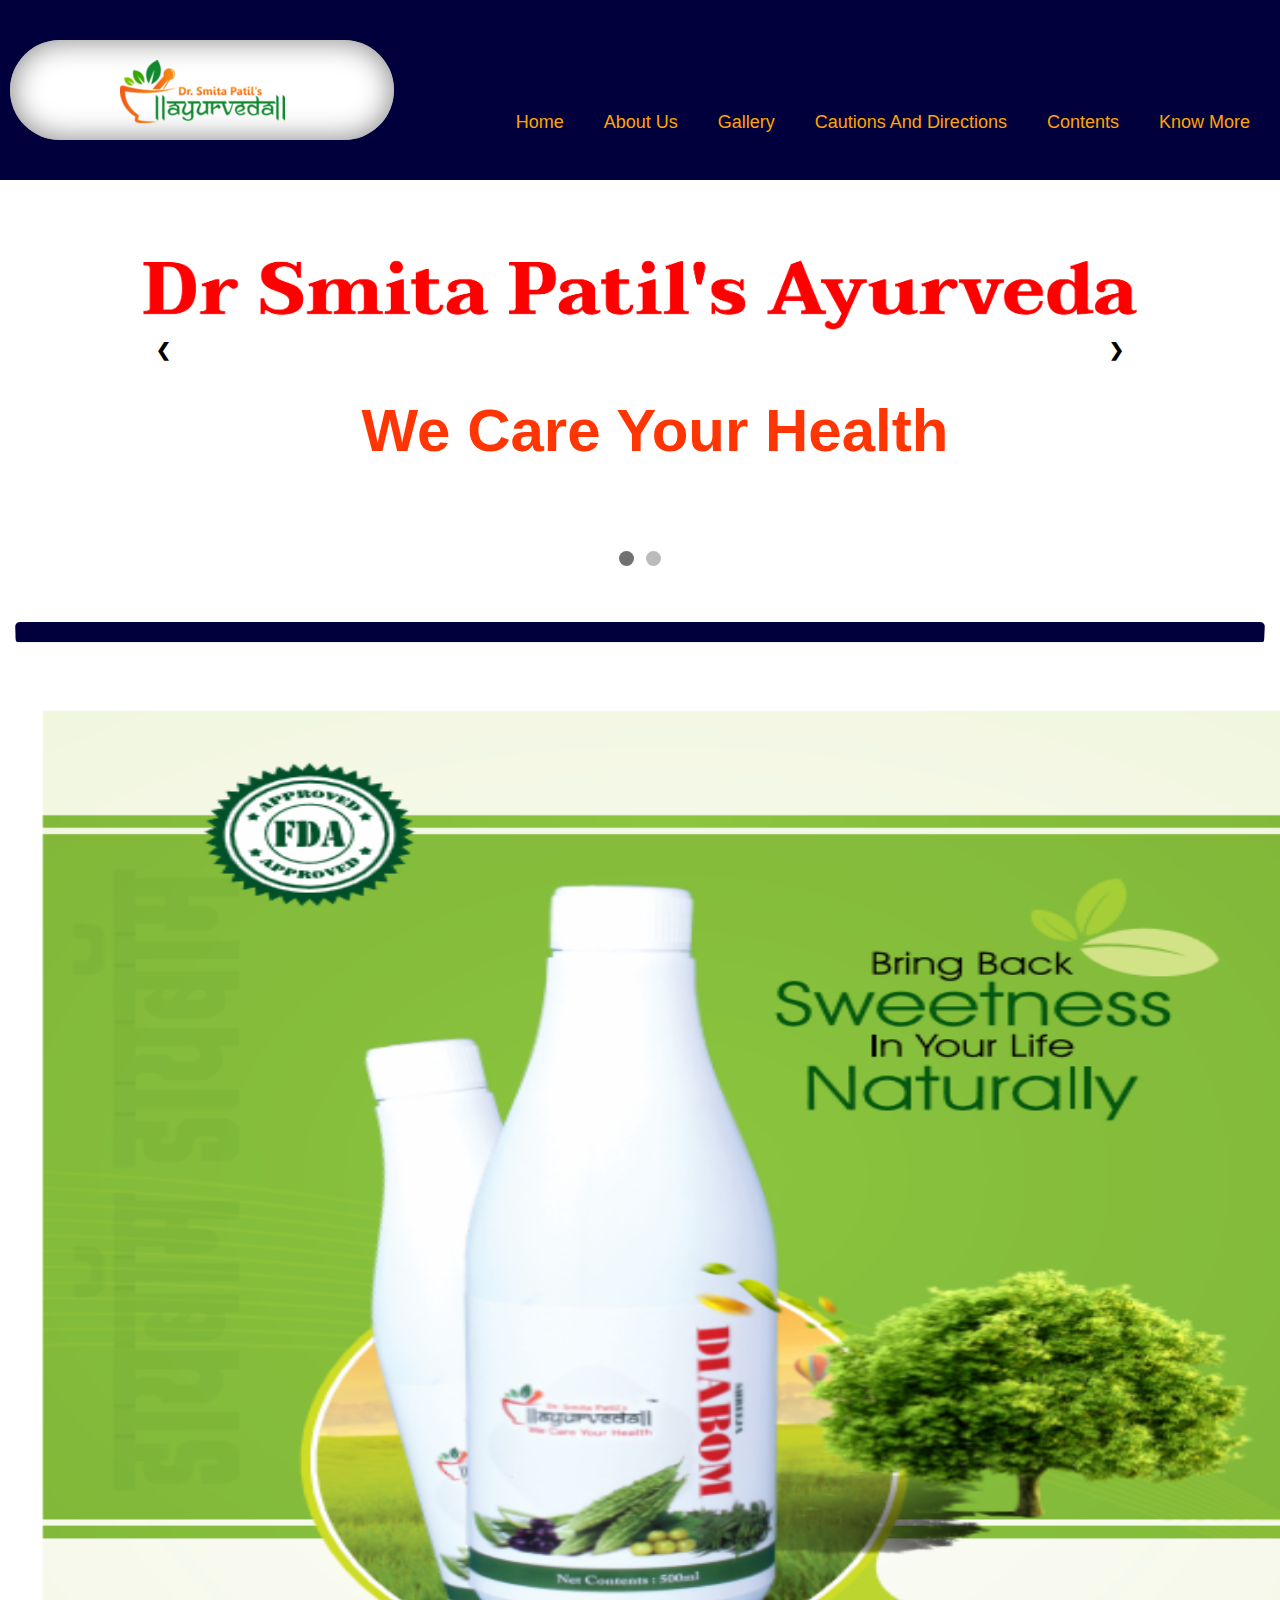
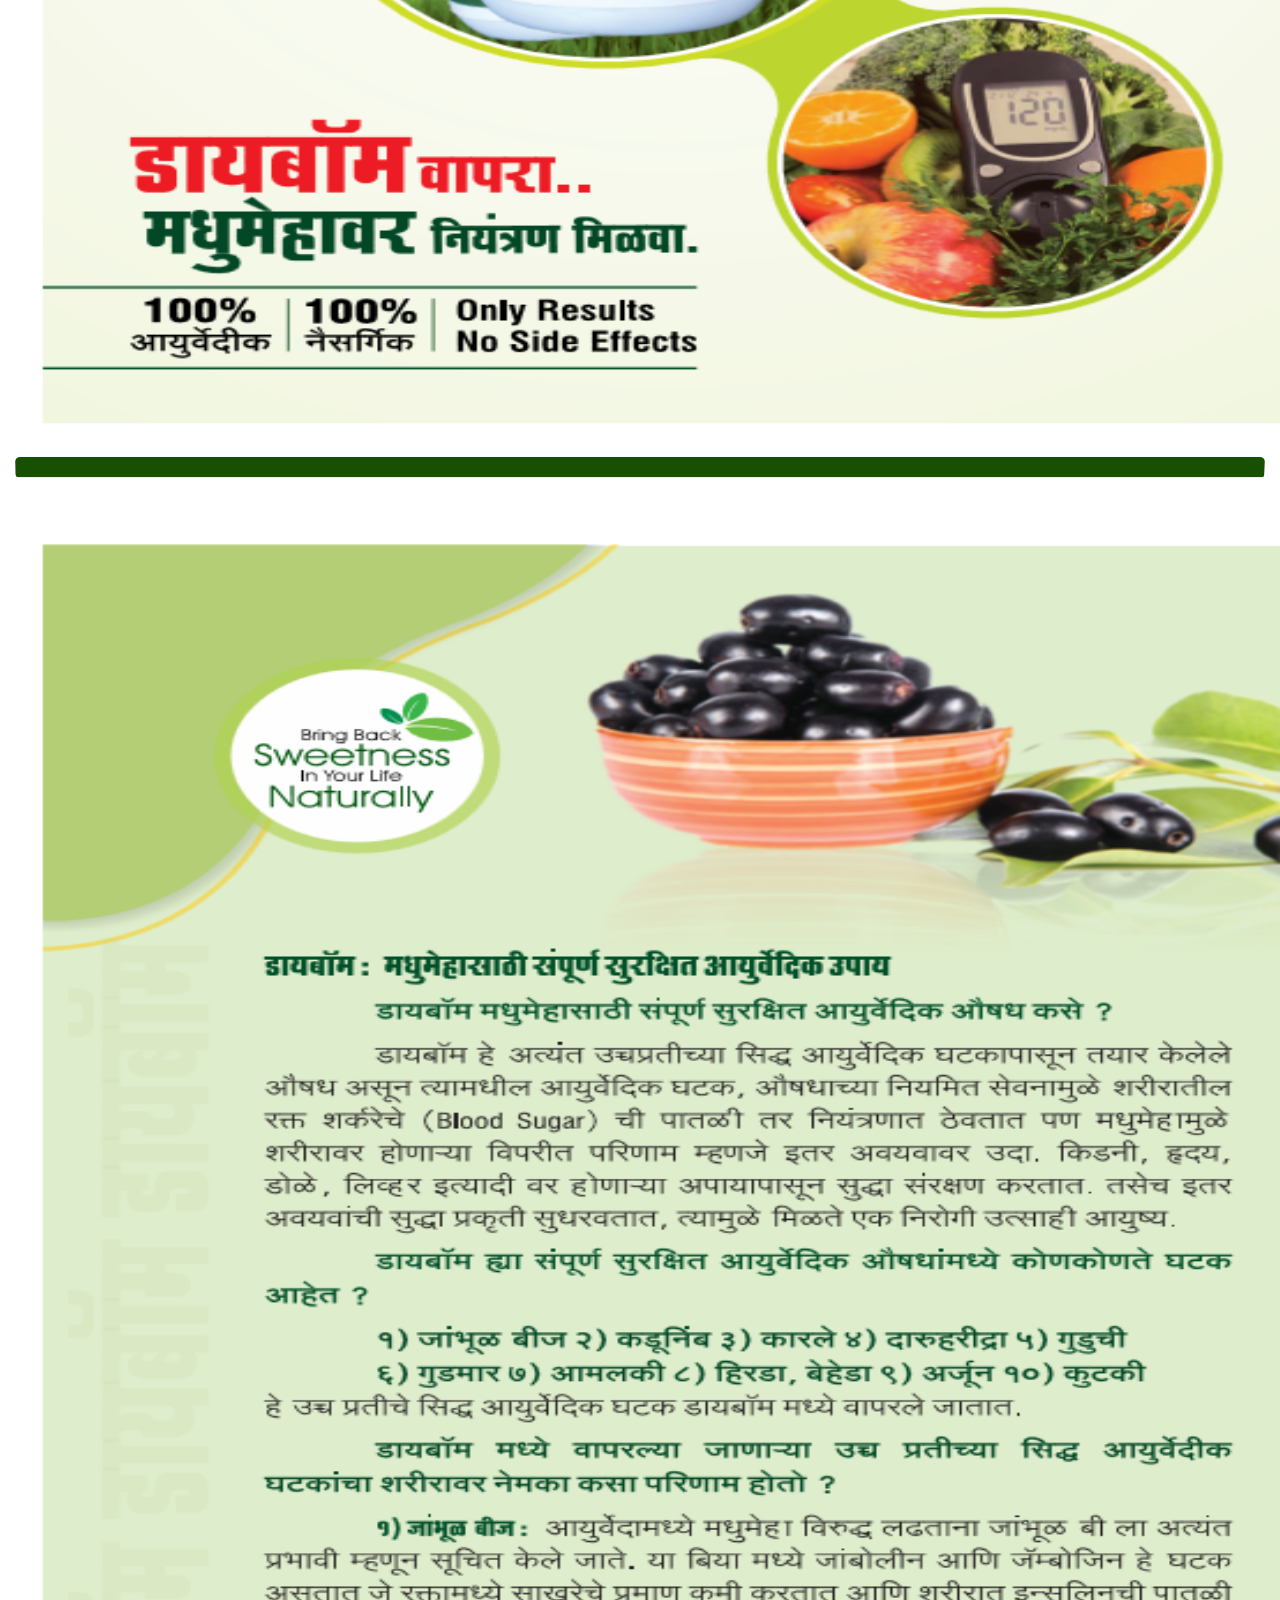
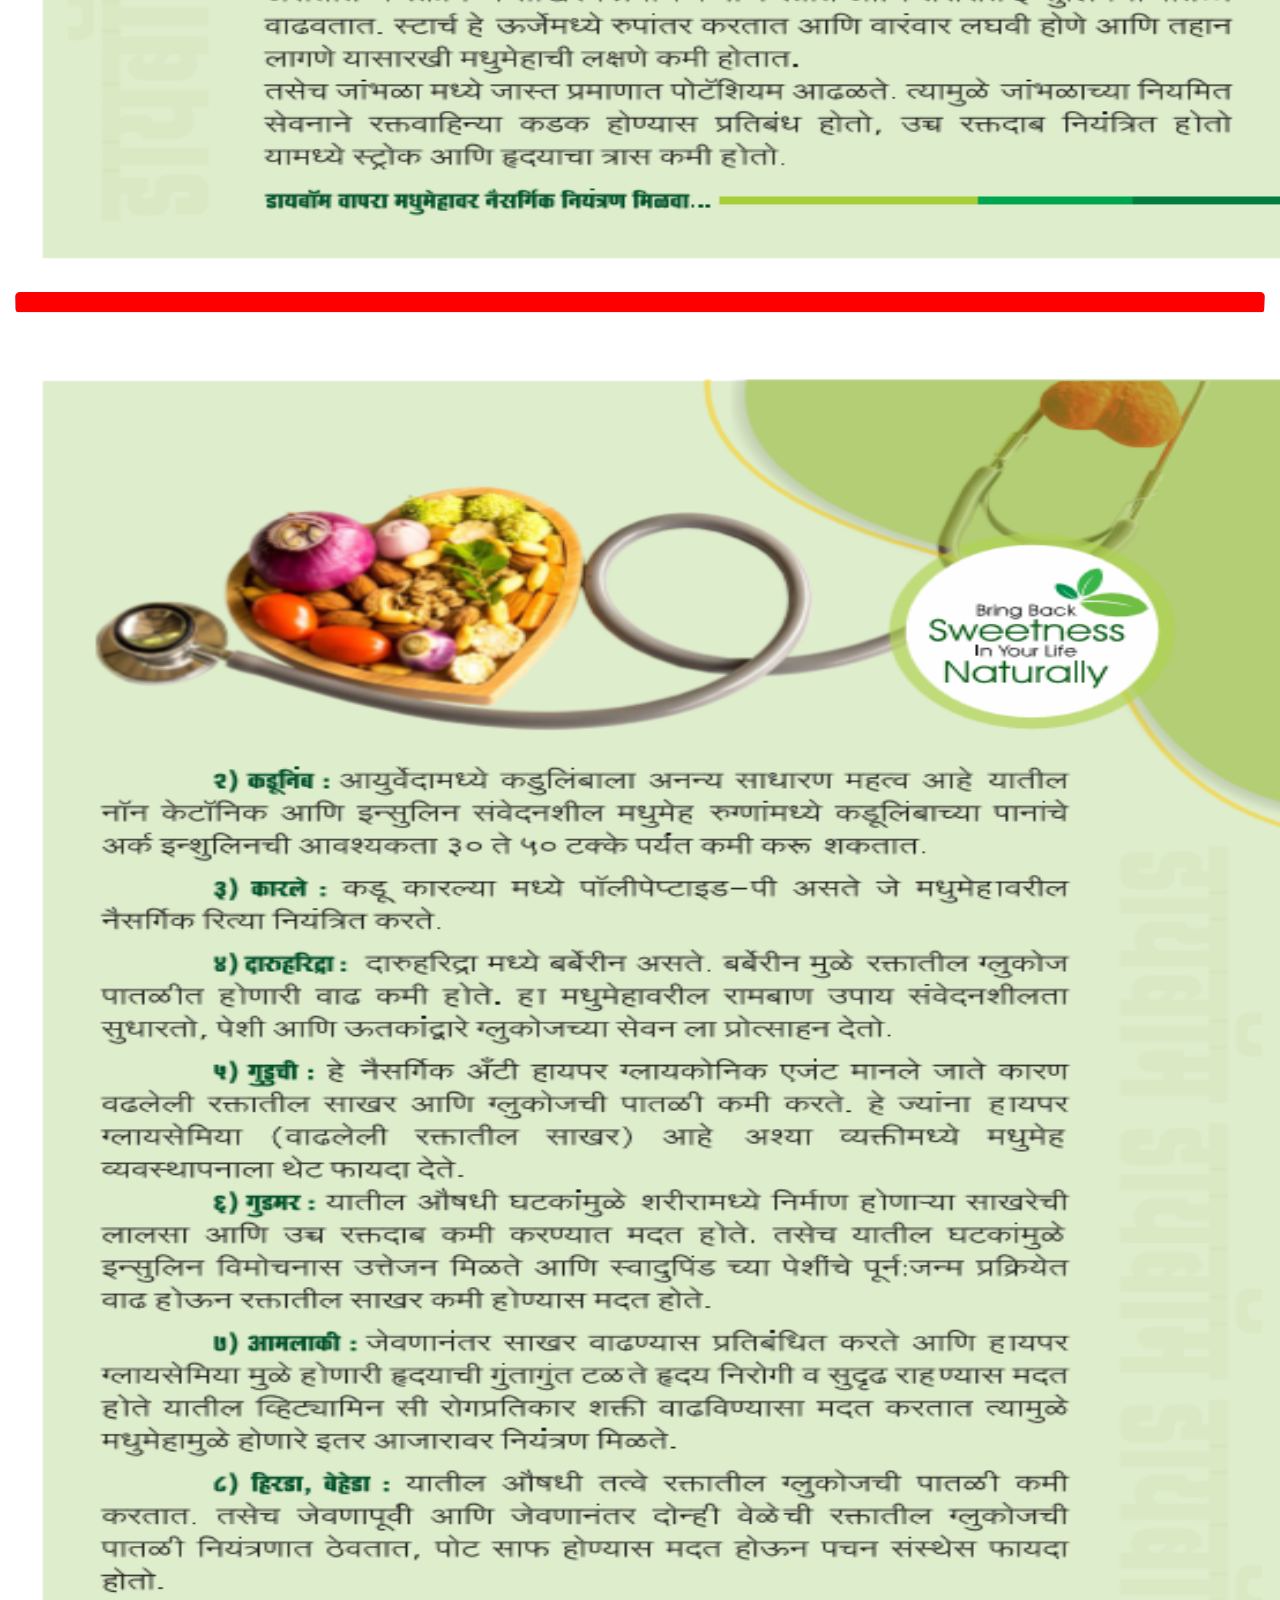
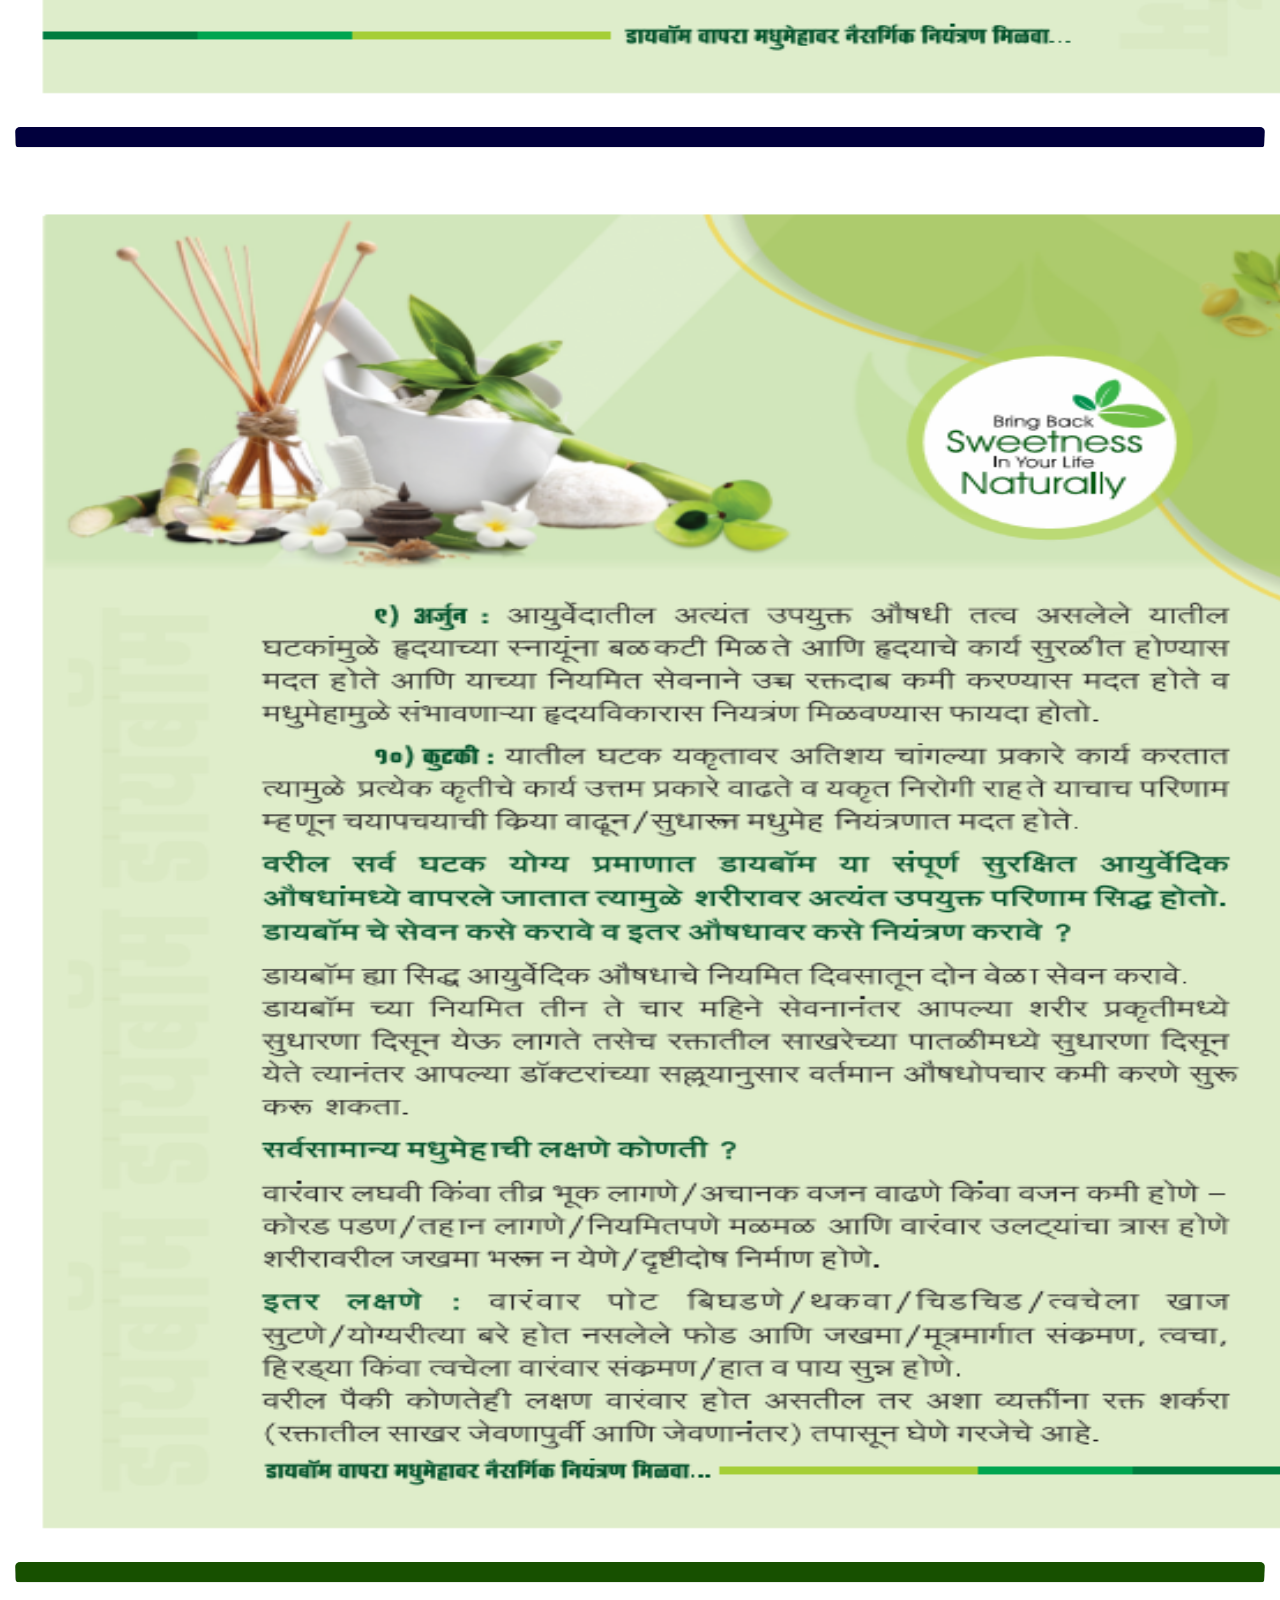
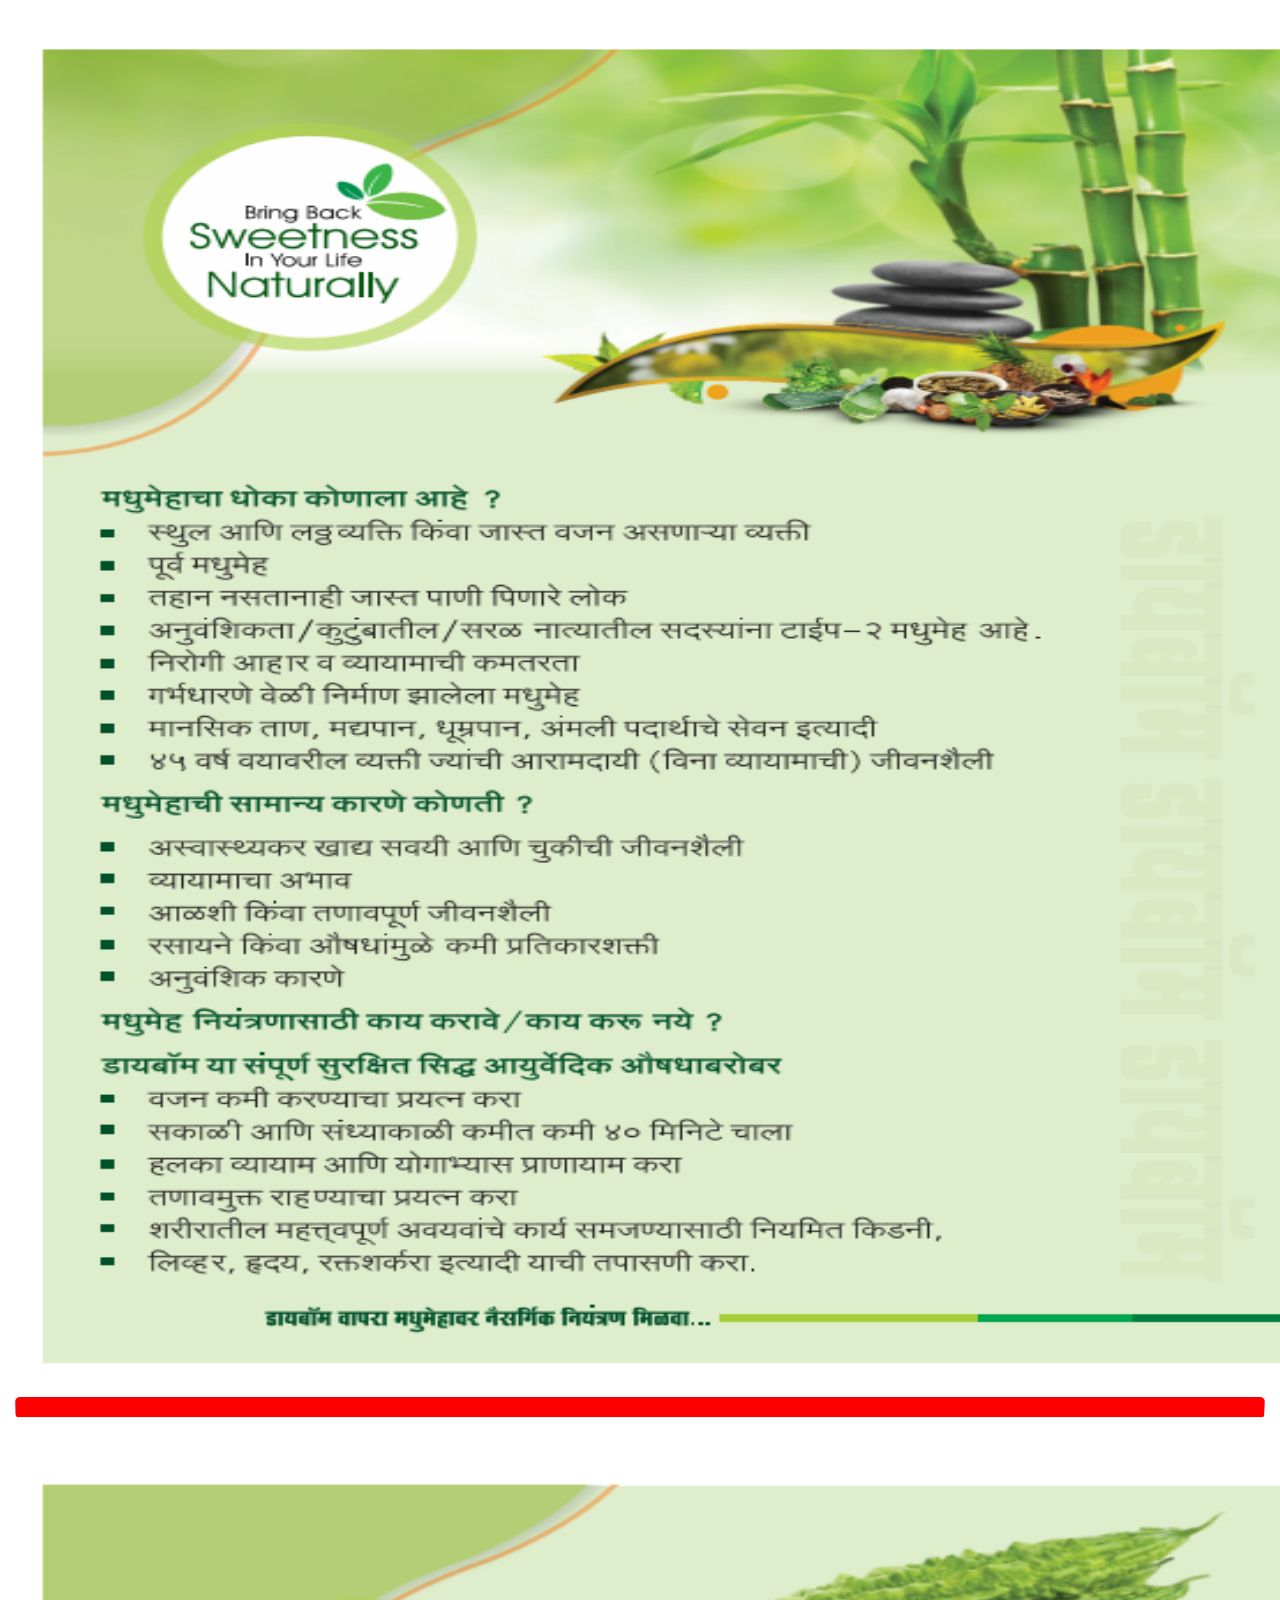
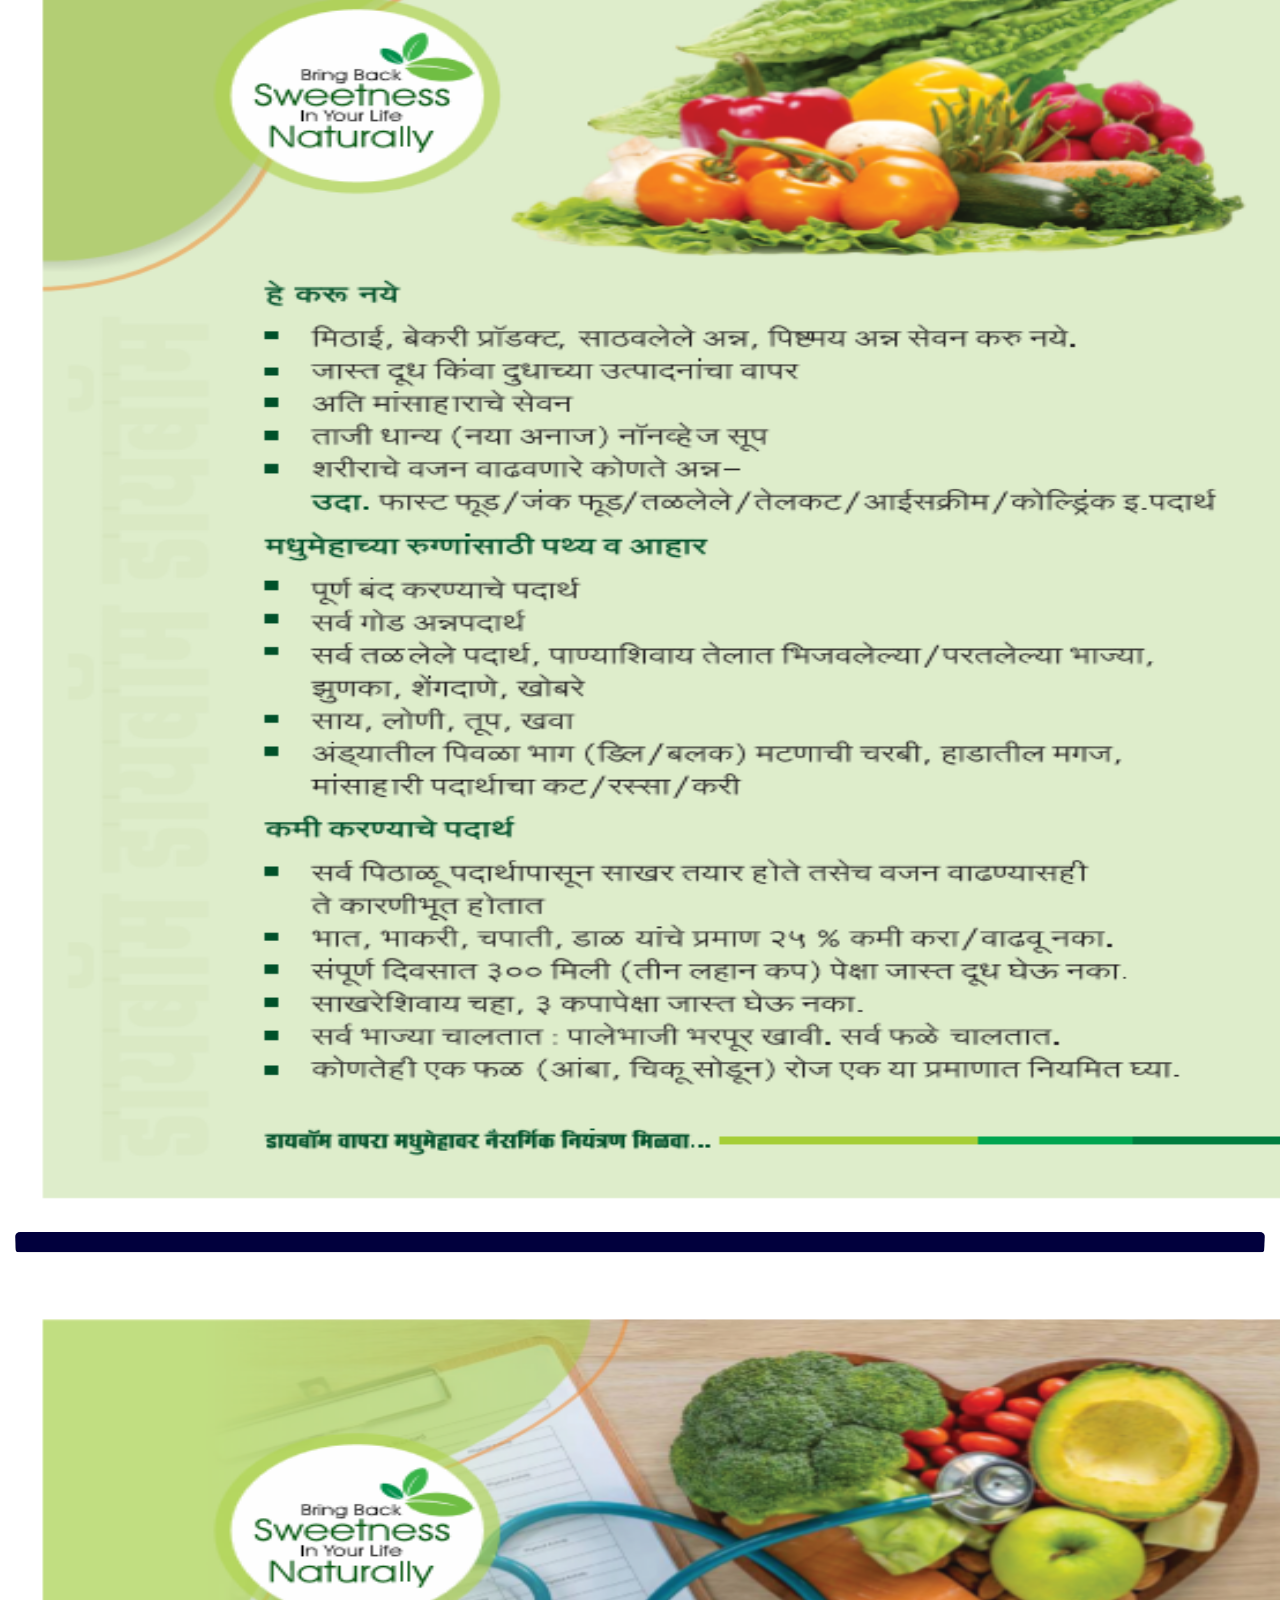
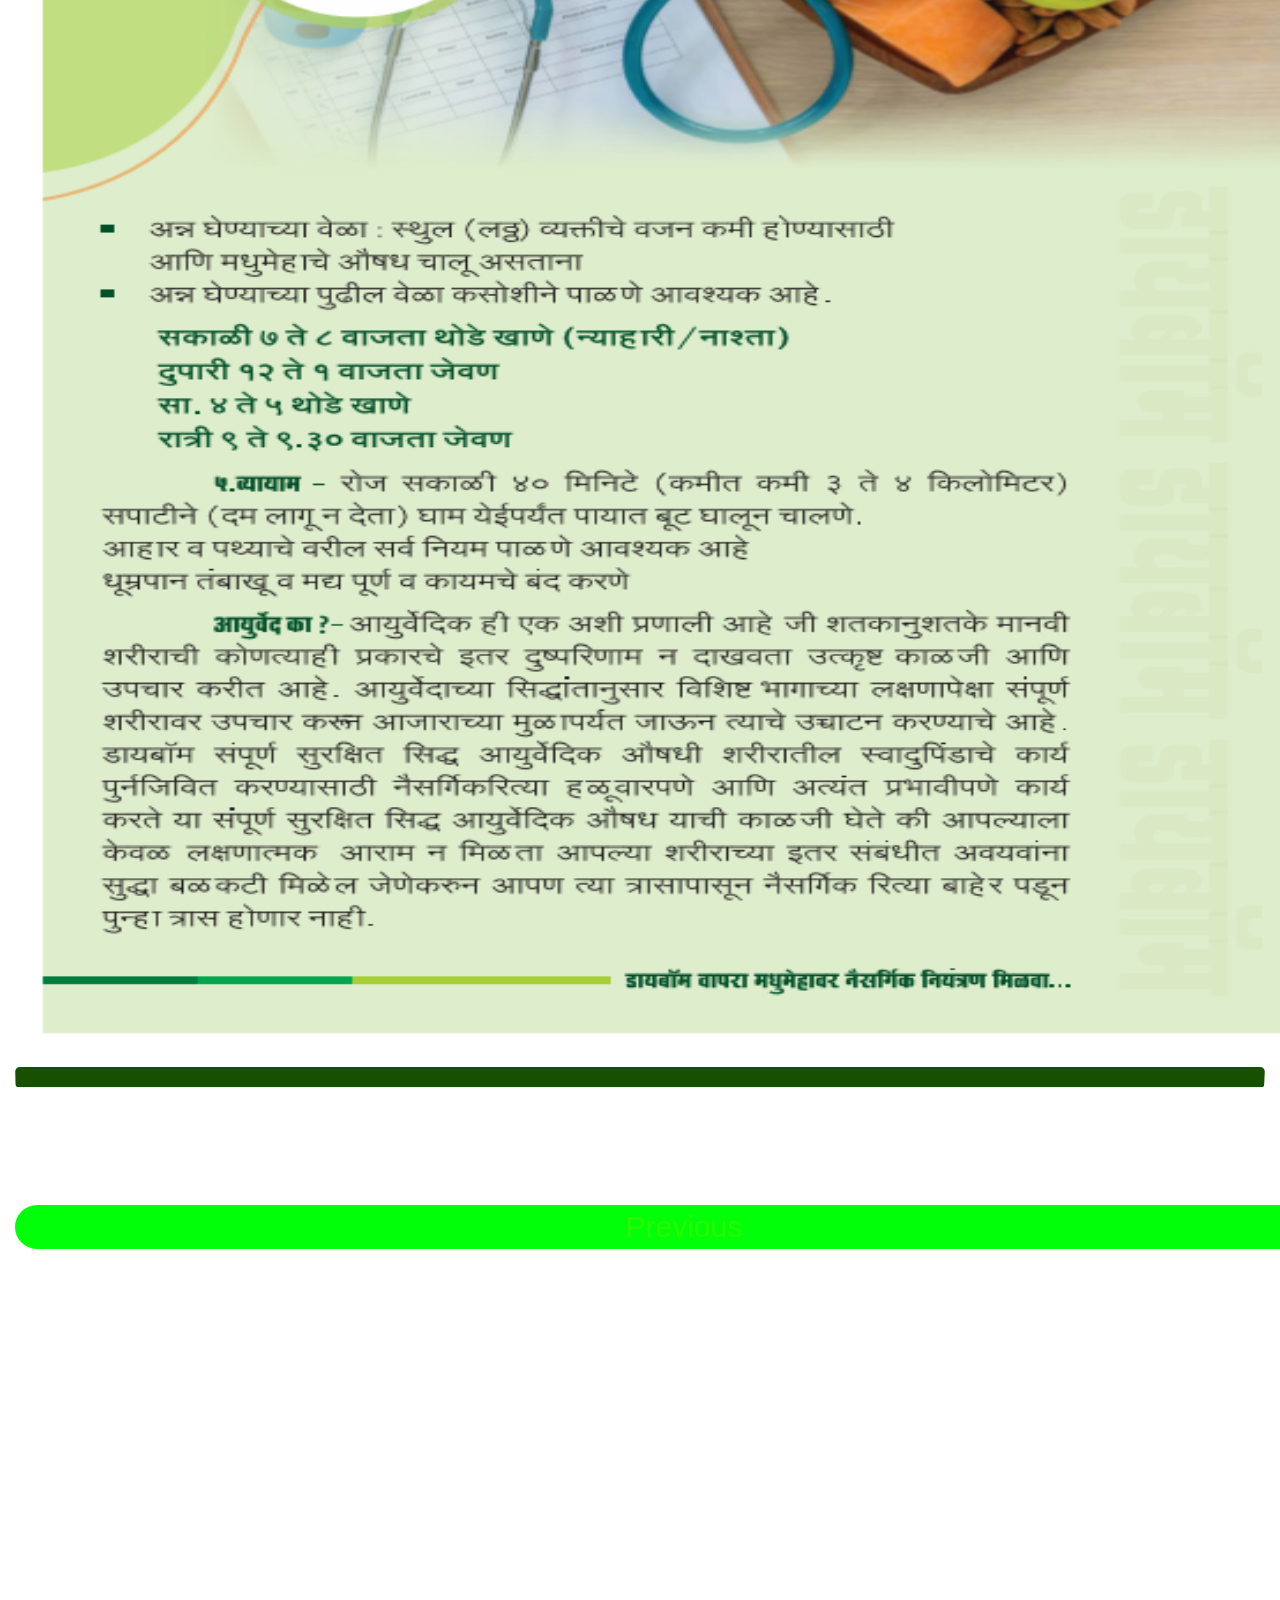
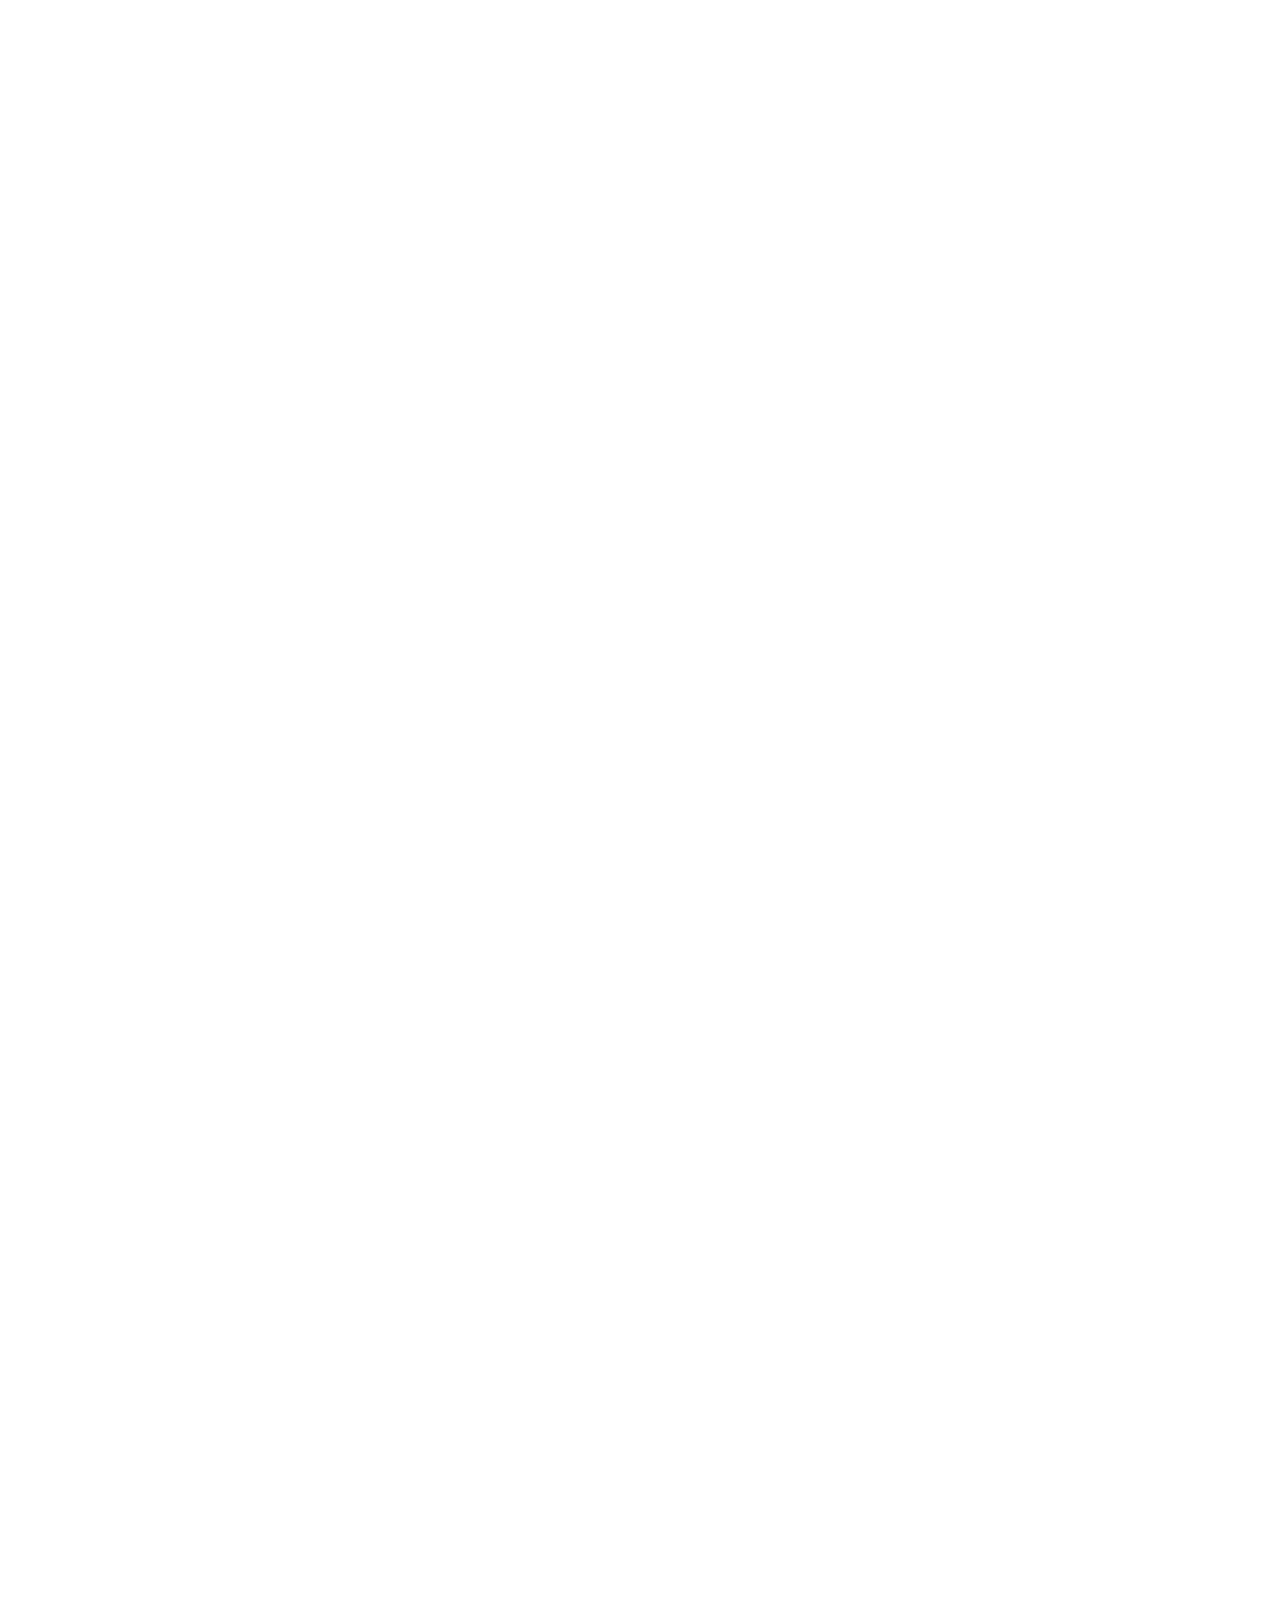
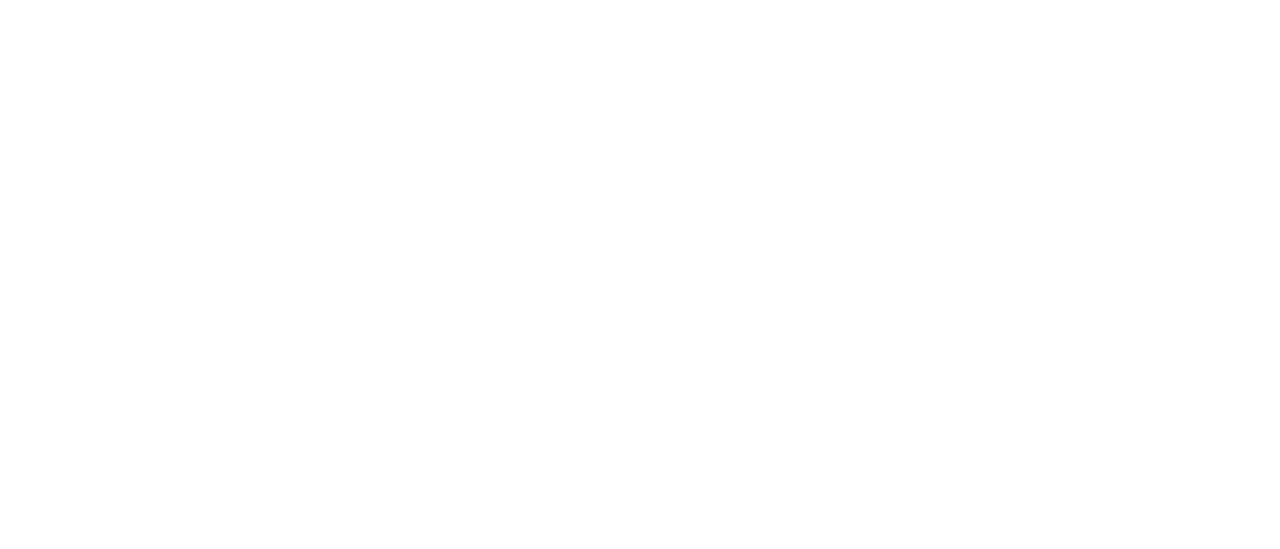
<file: knowmore.html>
<!DOCTYPE html>
<html>
<head>
<meta name="viewport" content="width=device-width, initial-scale=0">
<title>Know More</title>
<style>
* {box-sizing: border-box;}

body { 
  margin: 10;
  font-family: Arial, Helvetica, sans-serif;
}

#navbar {
  overflow: hidden;
  background-color: rgb(1, 0, 61);
  padding: 90px 10px;
  transition: 0.4s;
  position: fixed;
  width: 100%;
  height: 90px;
  top: 0;
  z-index: 99;
}

#logo {
  overflow: visible;
  padding: 90px 50px;
  transition: 0.4s;
  position: fixed;
  width: 30%;
  height: 100px;
  top: 0;
  z-index: 99;
  background-color: rgb(255, 255, 255);
  margin-top:40px;
  margin-bottom: 40px;
  border-radius: 250px;
  box-shadow: inset 0 0 30px grey;
}

#navbar a {
  float: left;
  color: orange;
  text-align: center;
  padding: 20px;
  text-decoration: none;
  font-size: 18px; 
  line-height: 25px;
  border-radius: 250px;
}

#navbar #logo {
  bottom: 100px;
}
#logo:hover{
background-color: rgb(0, 255, 13);
}

#navbar a:hover {
  background-color:  dodgerblue;
  color: rgb(0, 0, 0);
}
#active{
  background-color: rgb(255, 238, 0);
}
#navbar a.active {
  background-color: rgb(1, 0, 61);
  color: orange;
}
#navbar a.active:hover {
  background-color: rgb(9, 255, 0);
  color: rgb(0, 0, 0);
}


#navbar-right {
  float: right;
}

@media screen and (max-width: 580px) {
  #navbar {
    padding: 20px 10px !important;
  }
  #navbar a {
    float: none;
    display: block;
    text-align: center;
  }
  #navbar-right {
    float: none;
  }
}
h1{
    color: rgb(255, 54, 4);
    margin-left: 30px;
    text-align: center;
    
}

h2{
    color: rgb(47, 1, 90);
    margin-left: 30px;
    font-size: 100px;
 
}
h3{
    color: rgb(0, 0, 0);
    margin-left: 30px;
    
}


.header{
    background-color:rgb(0, 2, 100);
    display: flex;
    justify-content: space-between;
    text-align: center;

}


.site-description{
    background-color: #011af8;
    display: flex;
    flex-direction: column;
    justify-content: first baseline;

}



.footer{
    background-color: #000000;
    display: flex;
    justify-content: flex-end;

}

p,h2{

    text-align: center;
}

h1{

    text-align: center;
}
/* here whe slidshow starts////////////////////////////////////////////////////////////*/

      * {box-sizing: border-box}
      body {font-family: Verdana, sans-serif; margin:0}
      .mySlides {display: none}
      img {vertical-align: middle;}
      
      /* Slideshow container */
      .slideshow-container {
        max-width: 1000px;
        position: relative;
        margin: auto;
      }
      
      /* Next & previous buttons */
      .prev, .next {
        cursor: pointer;
        position: absolute;
        top: 50%;
        width: auto;
        padding: 16px;
        margin-top: -22px;
        color: rgb(0, 0, 0);
        font-weight: bold;
        font-size: 18px;
        transition: 0.6s ease;
        border-radius: 0 3px 3px 0;
        user-select: none;
      }
      
      /* Position the "next button" to the right */
      .next {
        right: 0;
        border-radius: 3px 0 0 3px;
      }
      
      /* On hover, add a black background color with a little bit see-through */
      .prev:hover, .next:hover {
        background-color: rgba(0,0,0,0.8);
      }
      
      /* Caption text */
      .text {
        color: #f2f2f2;
        font-size: 15px;
        padding: 8px 12px;
        position: absolute;
        bottom: 8px;
        width: 100%;
        text-align: center;
      }
      
      /* Number text (1/3 etc) */
      .numbertext {
        color: #ffffff;
        font-size: 12px;
        padding: 8px 12px;
        position: absolute;
        top: 0;
      }
      
      /* The dots/bullets/indicators */
      .dot {
        cursor: pointer;
        height: 15px;
        width: 15px;
        margin: 0 2px;
        background-color: #bbb;
        border-radius: 50%;
        display: inline-block;
        transition: background-color 0.6s ease;
      }
      
      .active, .dot:hover {
        background-color: #717171;
      }
      
      /* Fading animation */
      .fade {
        -webkit-animation-name: fade;
        -webkit-animation-duration: 1.5s;
        animation-name: fade;
        animation-duration: 1.5s;
      }
      
      @-webkit-keyframes fade {
        from {opacity: .4} 
        to {opacity: 1}
      }
      
      @keyframes fade {
        from {opacity: .4} 
        to {opacity: 1}
      }
      
      /* On smaller screens, decrease text size */
      @media only screen and (max-width: 400px) {
        .prev, .next,.text {font-size: 11px}
      }
     /* here the code of slidshow ends ///////////////////////////////////////*/

/* width */
::-webkit-scrollbar {
    width: 20px;
  }
  
  /* Track */
  ::-webkit-scrollbar-track {
    box-shadow: inset 0 0 5px grey; 
    border-radius: 10px;
  }
   
  /* Handle */
  ::-webkit-scrollbar-thumb {
    background: #ff6600;
    border-radius : 10px;
  }
  
  /* Handle on hover */
  ::-webkit-scrollbar-thumb:hover {
    background: #ff6600; 
  }
body{
    background-color: #ffffff;
      
}
.aboutus{
    margin-top: 15; 
}
.aboutus:hover{
    opacity: 0.5;
}

.gallery{
    margin-top: 15;
}
.gallery:hover{
    opacity: 0.5;
}
.treeimg{
height: 700;
width: 1350;

}

.blue1{
    height: 20;
    width: 1350;
}


.diabom1{
    height: 150;
    width: 910;
    
}

.wave{
    width: 1350;
    height: 150;
    grid-area: auto;
}

.border1{
    height: 400;
    width: 1350;
}
.caution{
    height: 400;
    width: 1350;
    border: 30;
    border-color: #fa2121;
  
}

/*//////////////////////////////////////////////*/

.menu{
    margin-right: 100px;
    height: 100;
    width: 1350;
    color: rgb(1, 0, 61);
}


.menu a{
    margin-left: 20px;
    height: 40;
    width: 1350;
    color: rgb(1, 0, 61);
  
}
a:link{
    color: #29f800;
   
}

a:visited{
    color:#332828;
}
.diabomimg1{
    width: 1350;
}


.diabomimg2{
    width: 1350;
}


.diabomimg3{
    width: 1350;
}


.diabomimg4{
    width: 1350;
}

.diabomimg5{
    width: 1350;
}




.diabomimg6{
    width: 1350;
}


.diabomimg7{
    width: 1350;
}

/* Rounded border */
hr.rounded {
 
  border-top: 20px solid rgb(1, 0, 61);
  border-radius: 5px;
}
 
hr.rounded1 {

border-top: 20px solid rgb(255, 0, 0);
border-radius: 5px;
}
hr.rounded2 {

border-top: 20px solid rgb(23, 80, 0);
border-radius: 5px;
}
.next2 {
  text-decoration: none;
  display: inline-block;
  padding: 5px 610px;
  font-size: 30px;
  text-align: left;
  background-color: #00ff08;
  color: white;
  border-radius: 50px;
}
.next2:hover{
  background-color: rgb(23, 117, 14)
}





</style>
</head>
<body>
<div>
<div id="navbar">
  <a href="#default"id="logo"class = "logo1" ><img src="topbarlogo.png"/></a>
  <div id="navbar-right">

    <a class="active" href="index.html">Home</a>
    <a href="Aboutus.html">About Us</a>
      <a class="active" href="Gallery.html">Gallery</a>
      <a href="flip.html">Cautions And Directions</a>
    <a class="active" href="Contents.html">Contents</a>
    <a href="knowmore.html">Know More</a>
  </div>
</div>

</div>
<!--FROM HERE THE MAIN CODE STARTS OF ABOUT US/////////////////////////////////////////////////ABOUT US STARTS//////////-->
<div style="margin-top:210px;padding:15px 15px 2500px;font-size:30px">
    <div class="slideshow-container">

        <div class="mySlides fade">
        <div class="numbertext">1 / 3</div>
        <img src="Text2.png" style="width:100%">
        <h1>We Care Your  Health</h1>
        </div>
        
        <div class="mySlides fade">
        <div class="numbertext">2 / 3</div>
        <img src="Text3.png" style="width:100%">
       
        
        </div>
        
        
        
        <a class="prev" onclick="plusSlides(-1)">&#10094;</a>
        <a class="next" onclick="plusSlides(1)">&#10095;</a>
        
        </div>
        <br>
        
        <div style="text-align:center">
        <span class="dot" onclick="currentSlide(1)"></span> 
        <span class="dot" onclick="currentSlide(2)"></span> 
    
        </div>
        
        <script>
        var slideIndex = 1;
        showSlides(slideIndex);
        
        function plusSlides(n) {
        showSlides(slideIndex += n);
        }
        
        function currentSlide(n) {
        showSlides(slideIndex = n);
        }
        
        function showSlides(n) {
        var i;
        var slides = document.getElementsByClassName("mySlides");
        var dots = document.getElementsByClassName("dot");
        if (n > slides.length) {slideIndex = 1}    
        if (n < 1) {slideIndex = slides.length}
        for (i = 0; i < slides.length; i++) {
        slides[i].style.display = "none";  
        }
        for (i = 0; i < dots.length; i++) {
        dots[i].className = dots[i].className.replace(" active", "");
        }
        slides[slideIndex-1].style.display = "block";  
        dots[slideIndex-1].className += " active";
        }
        var myIndex = 0;
        carousel();
        
        function carousel() {
        var i;
        var x = document.getElementsByClassName("mySlides");
        for (i = 0; i < x.length; i++) {
        x[i].style.display = "none";
        }
        myIndex++;
        if (myIndex > x.length) {myIndex = 1}
        x[myIndex-1].style.display = "block";
        setTimeout(carousel, 4000);
        }
        </script>
 <head>
  <meta name="viewport" content="width=device-width, initial-scale=1">
  <br>
  <hr class="rounded">
 <br>
  <a href="pdfdiabom1.png" download>  
    <img src="pdfdiabom1.png" alt="Diabom" width="1300" height="1350">
  </a>
  <br>
<hr class="rounded2">
<Br>
<a href="pdfdiabom2.png" download>  
  <img src="pdfdiabom2.png" alt="Diabom" width="1300" height="1350">
</a>
<br>
<hr class="rounded1">
<br>
<a href="pdfdiabom3.png" download>  
  <img src="pdfdiabom3.png" alt="Diabom" width="1300" height="1350">
</a>
<br>
<hr class="rounded">
<br>
<a href="pdfdiabom4.png" download>  
  <img src="pdfdiabom4.png" alt="Diabom" width="1300" height="1350">
</a>
<br>
<hr class="rounded2">
<br>

<a href="pdfdiabom5.png" download>  
  <img src="pdfdiabom5.png" alt="Diabom" width="1300" height="1350">
</a>
<br>
<hr class="rounded1">
<br>
<a href="pdfdiabom6.png" download>  
  <img src="pdfdiabom6.png" alt="Diabom" width="1300" height="1350">
</a>
<br>
<hr class="rounded">
<br>
<a href="pdfdiabom7.png" download>  
  <img src="pdfdiabom7.png" alt="Diabom" width="1300" height="1350">
</a>
<br>
<hr class="rounded2">
<br>
  <br>
  <br>
 <a href="Contents.html" class="next2">Previous </a>
   
     
      
  
  <!--HERE THE MAIN CODE ENDS OF ABOUT US/////////////////////////////////////////////////ABOUT US ENDS//////////-->
  
  
  <script>
    // When the user scrolls down 80px from the top of the document, resize the navbar's padding and the logo's font size
    window.onscroll = function() {scrollFunction()};
    
    function scrollFunction() {
      if (document.body.scrollTop > 30 || document.documentElement.scrollTop > 30) {
        document.getElementById("navbar").style.padding = "20px 20px";
        document.getElementById("logo").style.scale = 0;
        
      } 
       else {
        document.getElementById("navbar").style.padding = "80px 20px";
        document.getElementById("logo").style.fontSize = "35px";
      }
    }
    </script>

</body>
</html>
</file>
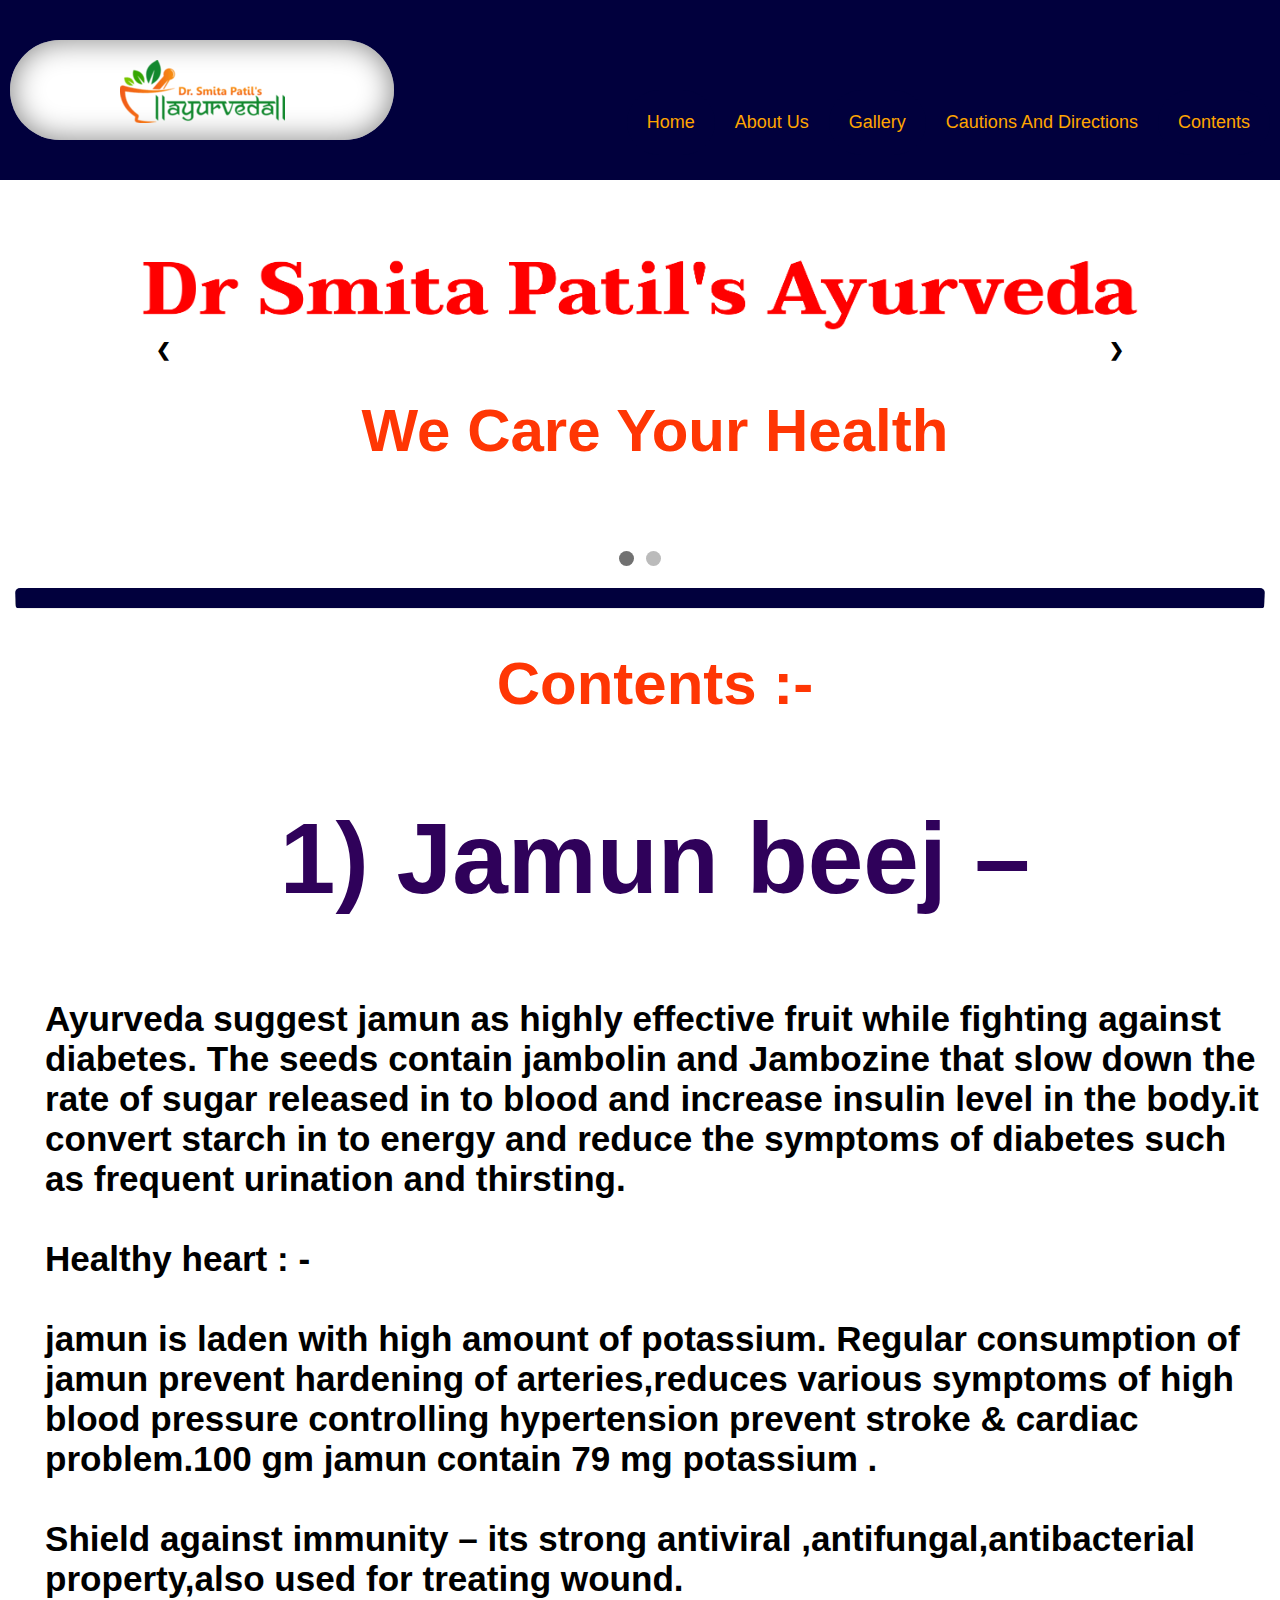
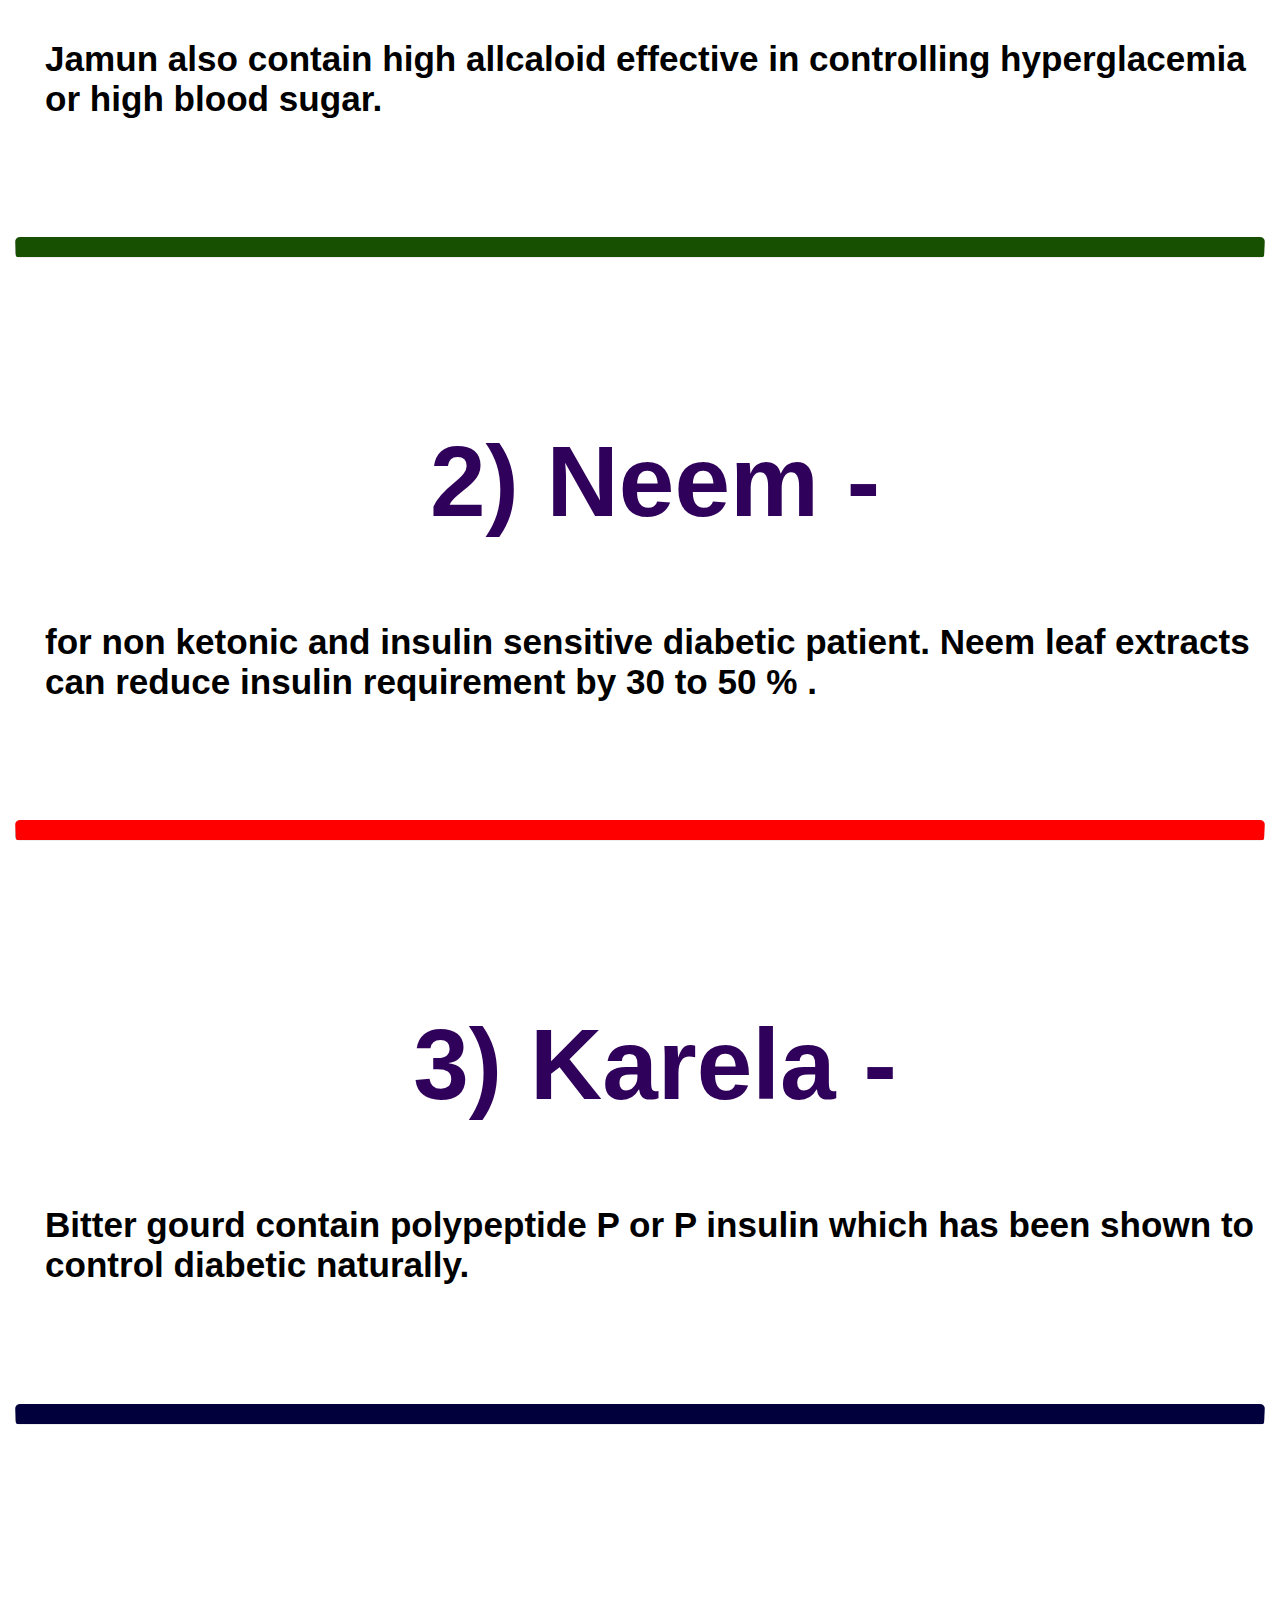
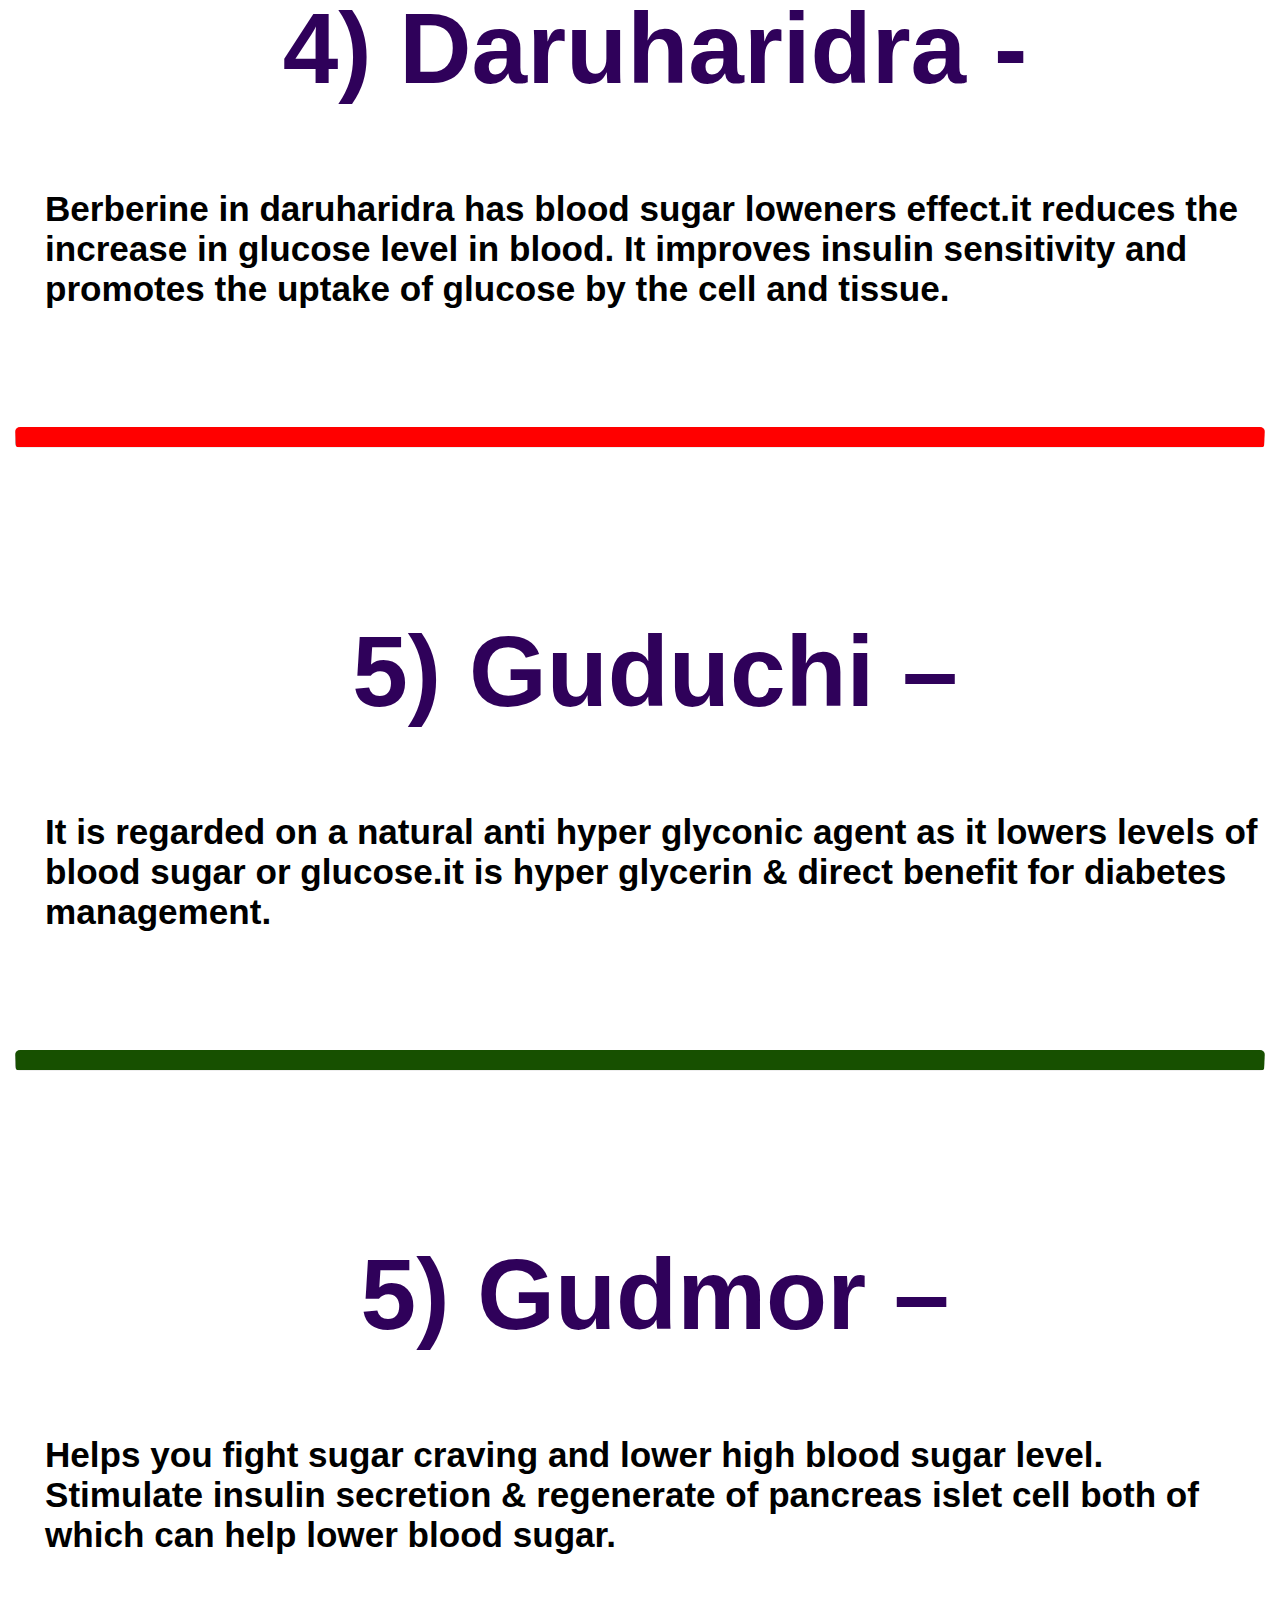
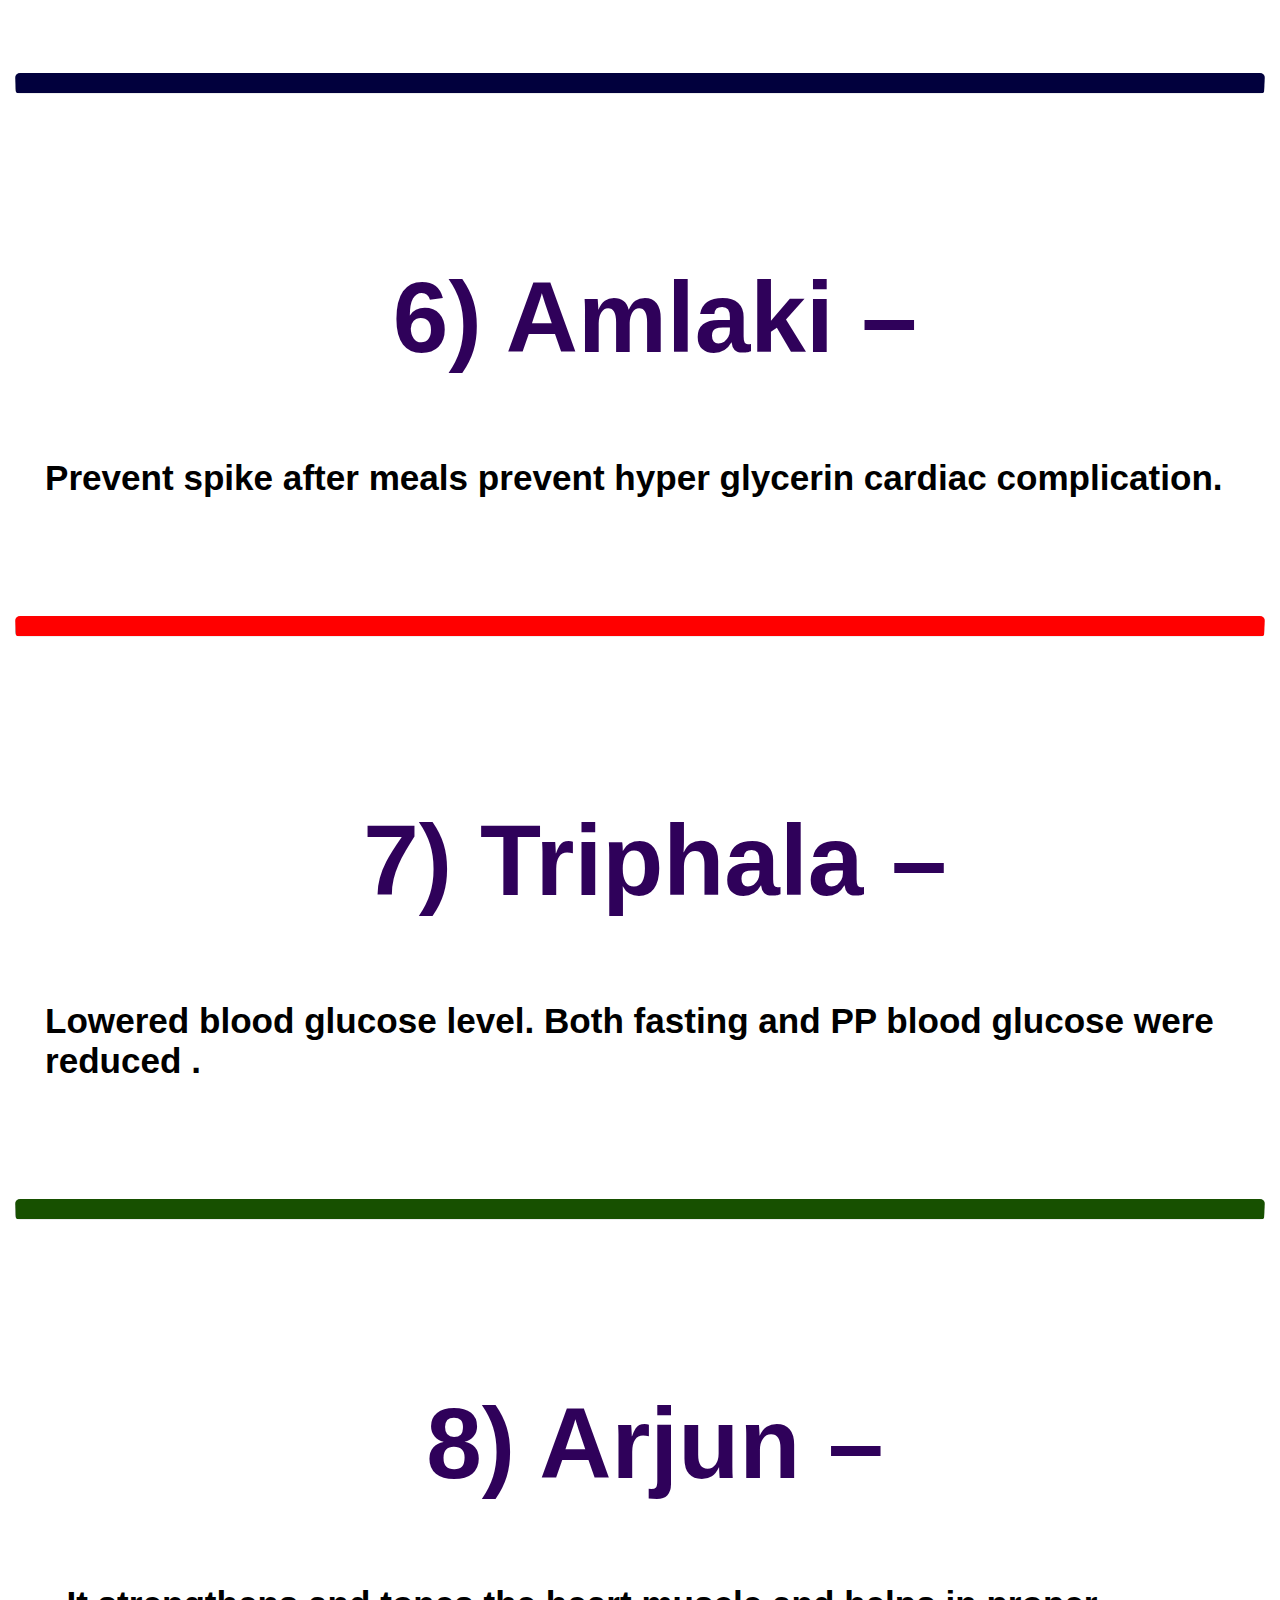
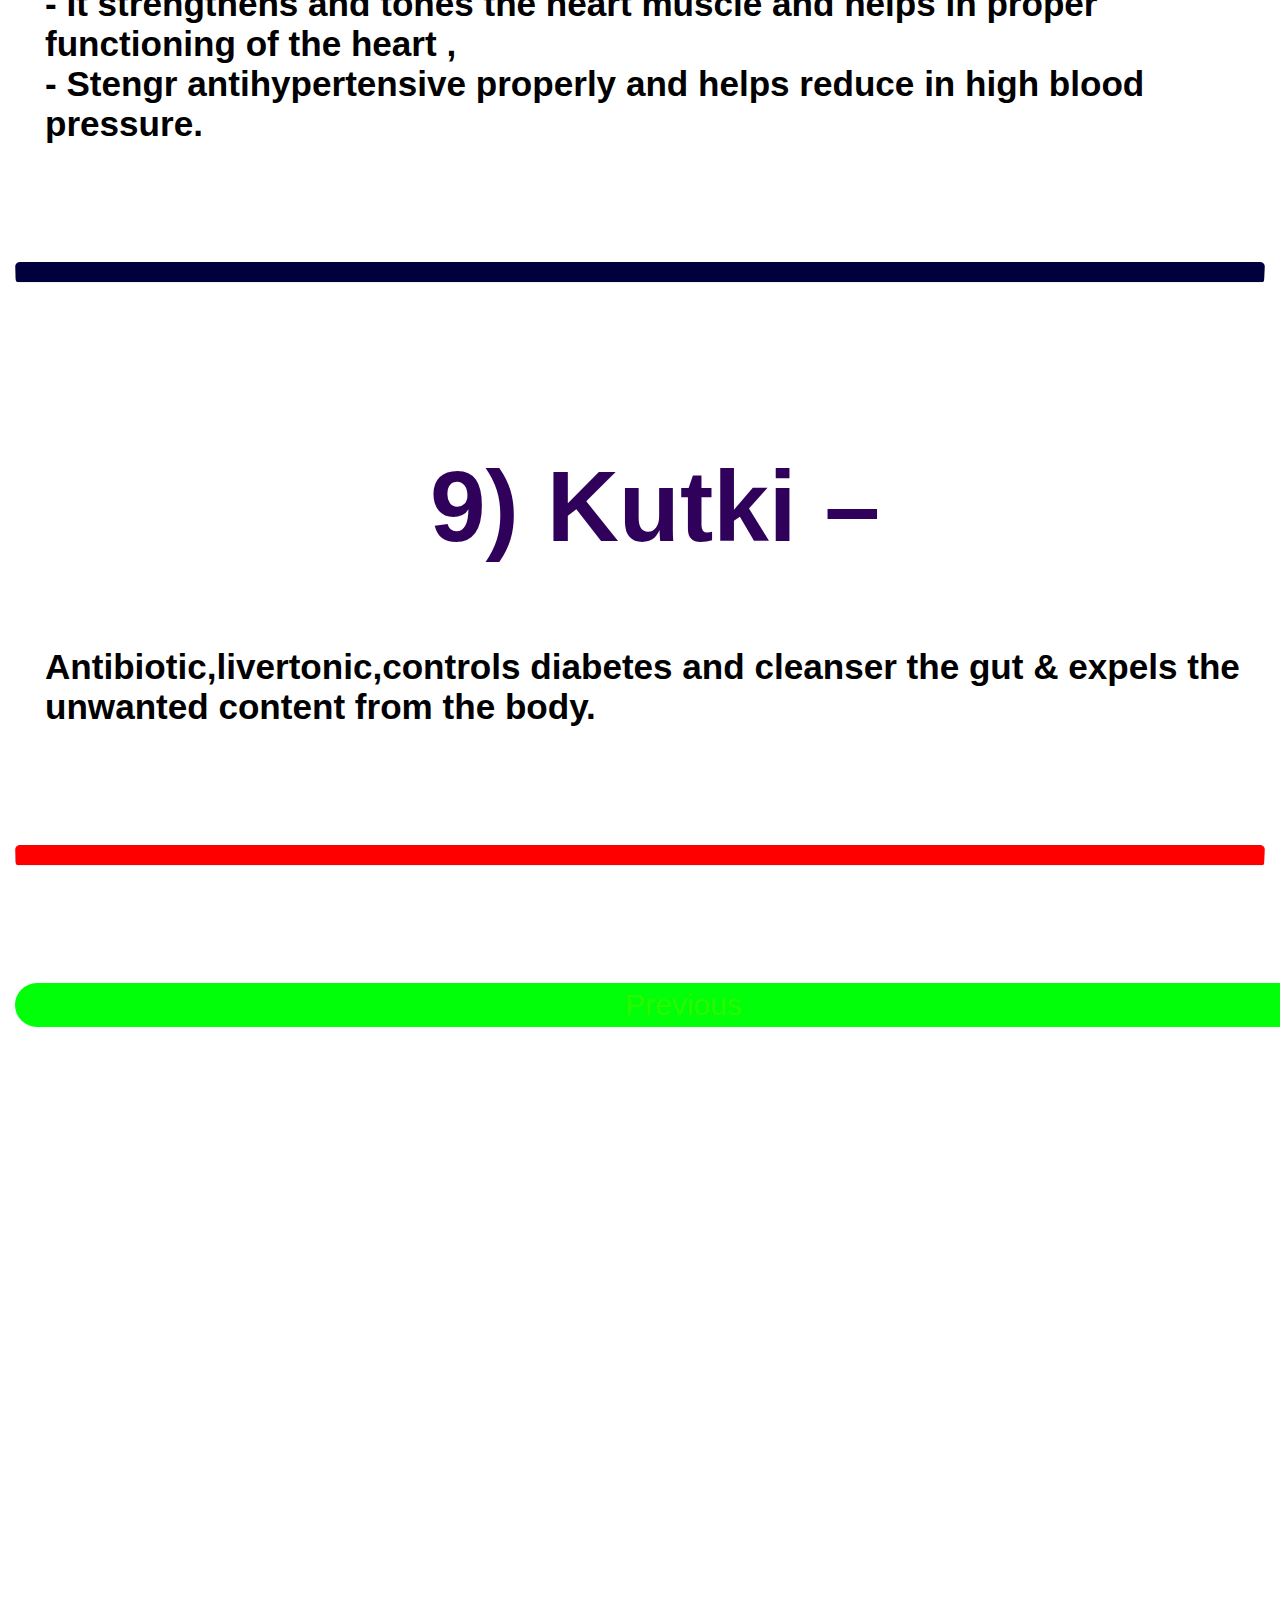
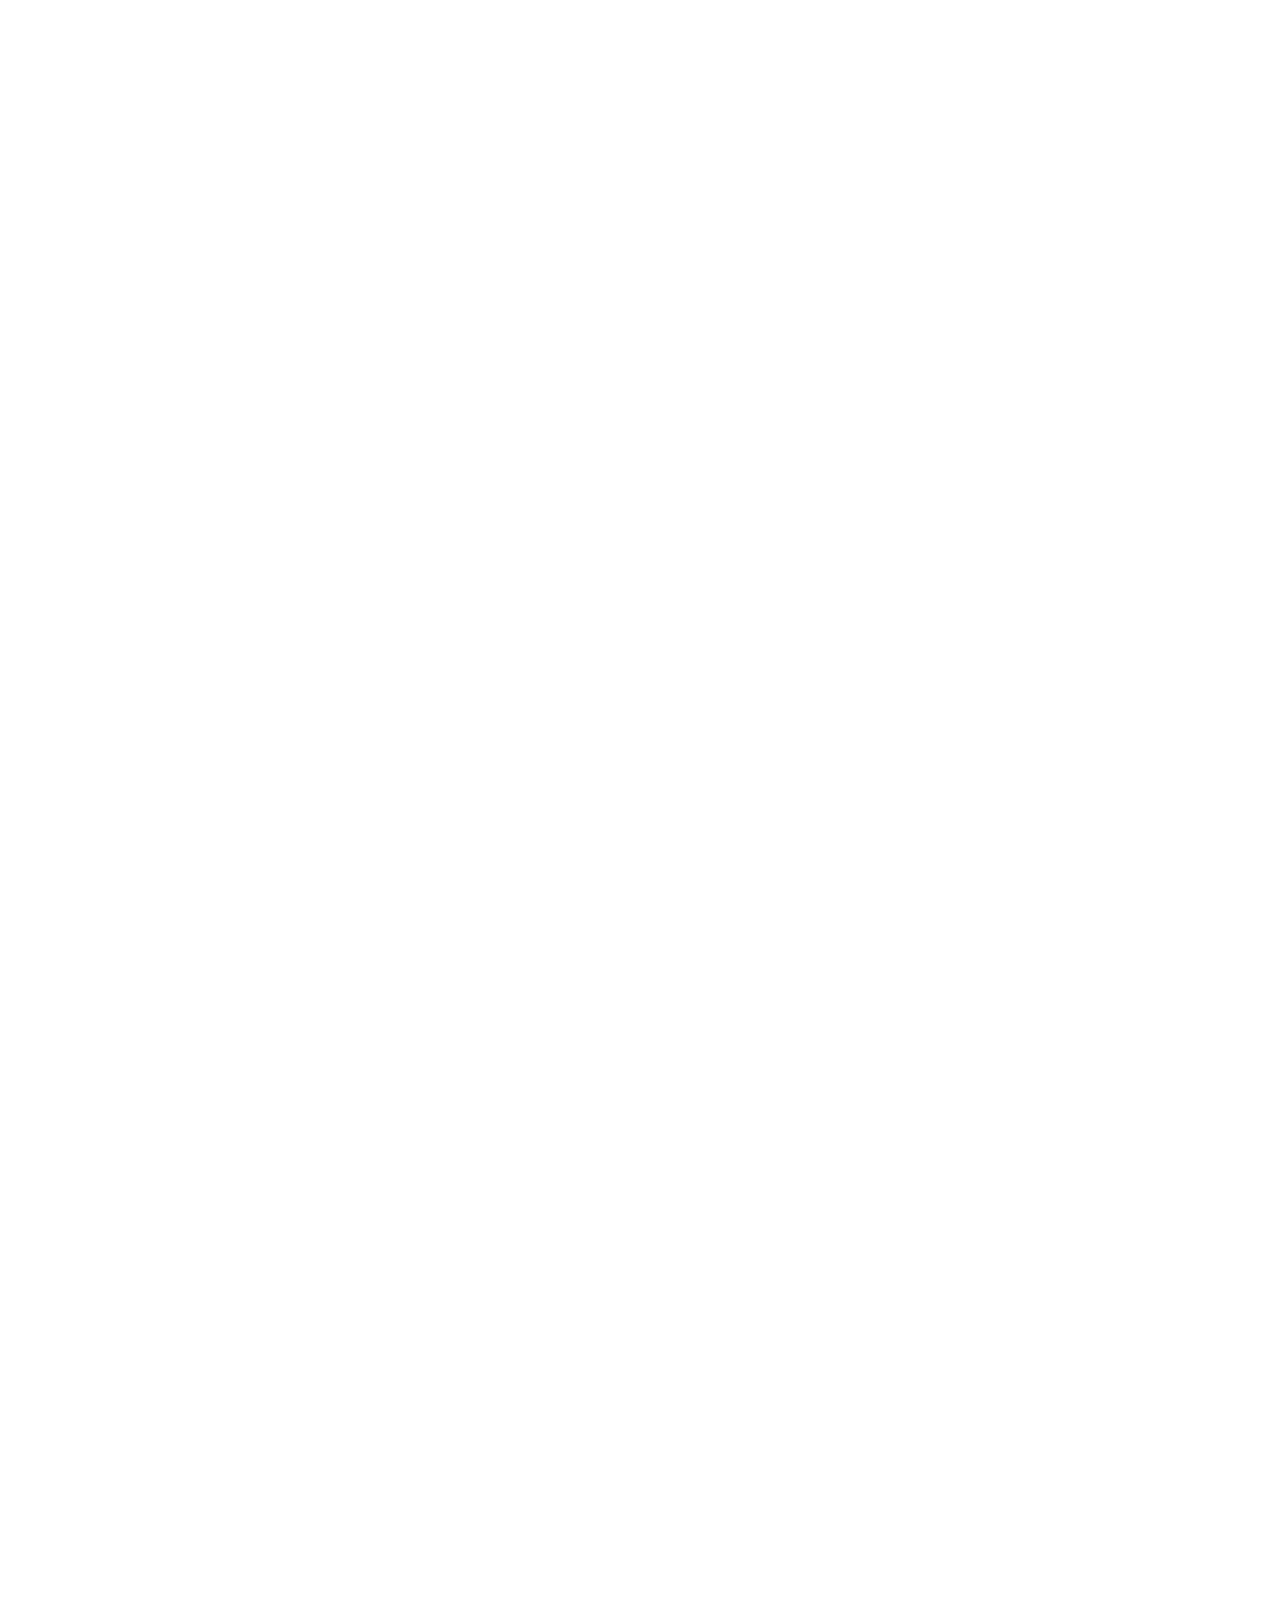
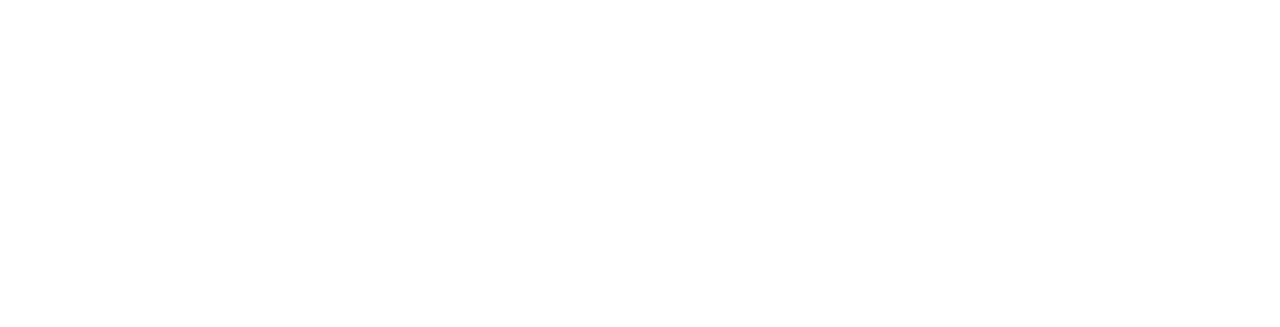
<file: slidshow.html>
<!DOCTYPE html>
<html>
<head>
<meta name="viewport" content="width=device-width, initial-scale=0">
<title>Contents</title>
<style>
* {box-sizing: border-box;}

body { 
  margin: 10;
  font-family: Arial, Helvetica, sans-serif;
}

#navbar {
  overflow: hidden;
  background-color: rgb(1, 0, 61);
  padding: 90px 10px;
  transition: 0.4s;
  position: fixed;
  width: 100%;
  height: 90px;
  top: 0;
  z-index: 99;

}

#logo {
  overflow: visible;
  padding: 90px 50px;
  transition: 0.4s;
  position: fixed;
  width: 30%;
  height: 100px;
  top: 0;
  z-index: 99;
  background-color: rgb(255, 255, 255);
  margin-top:40px;
  margin-bottom: 40px;
  border-radius: 250px;
  box-shadow: inset 0 0 30px grey;
}

#navbar a {
  float: left;
  color: orange;
  text-align: center;
  padding: 20px;
  text-decoration: none;
  font-size: 18px; 
  line-height: 25px;
  border-radius: 250px;
}

#navbar #logo {
  bottom: 100px;
}
#logo:hover{
background-color: rgb(0, 255, 13);
}

#navbar a:hover {
  background-color:  dodgerblue;
  color: rgb(0, 0, 0);
}
#active{
  background-color: rgb(255, 238, 0);
}
#navbar a.active {
  background-color: rgb(1, 0, 61);
  color: orange;
}
#navbar a.active:hover {
  background-color: rgb(9, 255, 0);
  color: rgb(0, 0, 0);
}


#navbar-right {
  float: right;
}

@media screen and (max-width: 580px) {
  #navbar {
    padding: 20px 10px !important;
  }
  #navbar a {
    float: none;
    display: block;
    text-align: center;
  }
  #navbar-right {
    float: none;
  }
}
h1{
    color: rgb(255, 54, 4);
    margin-left: 30px;
    text-align: center;
    
}

h2{
    color: rgb(47, 1, 90);
    margin-left: 30px;
    font-size: 100px;
 
}
h3{
    color: rgb(0, 0, 0);
    margin-left: 30px;
    
}


.header{
    background-color:rgb(0, 2, 100);
    display: flex;
    justify-content: space-between;
    text-align: center;

}


.site-description{
    background-color: #011af8;
    display: flex;
    flex-direction: column;
    justify-content: first baseline;

}



.footer{
    background-color: #000000;
    display: flex;
    justify-content: flex-end;

}

p,h2{

    text-align: center;
}

h1{

    text-align: center;
}
/* here whe slidshow starts////////////////////////////////////////////////////////////*/

      * {box-sizing: border-box}
      body {font-family: Verdana, sans-serif; margin:0}
      .mySlides {display: none}
      img {vertical-align: middle;}
      
      /* Slideshow container */
      .slideshow-container {
        max-width: 1000px;
        position: relative;
        margin: auto;
      }
      
      /* Next & previous buttons */
      .prev, .next {
        cursor: pointer;
        position: absolute;
        top: 50%;
        width: auto;
        padding: 16px;
        margin-top: -22px;
        color: rgb(0, 0, 0);
        font-weight: bold;
        font-size: 18px;
        transition: 0.6s ease;
        border-radius: 0 3px 3px 0;
        user-select: none;
      }
      
      /* Position the "next button" to the right */
      .next {
        right: 0;
        border-radius: 3px 0 0 3px;
      }
      
      /* On hover, add a black background color with a little bit see-through */
      .prev:hover, .next:hover {
        background-color: rgba(0,0,0,0.8);
      }
      
      /* Caption text */
      .text {
        color: #f2f2f2;
        font-size: 15px;
        padding: 8px 12px;
        position: absolute;
        bottom: 8px;
        width: 100%;
        text-align: center;
      }
      
      /* Number text (1/3 etc) */
      .numbertext {
        color: #ffffff;
        font-size: 12px;
        padding: 8px 12px;
        position: absolute;
        top: 0;
      }
      
      /* The dots/bullets/indicators */
      .dot {
        cursor: pointer;
        height: 15px;
        width: 15px;
        margin: 0 2px;
        background-color: #bbb;
        border-radius: 50%;
        display: inline-block;
        transition: background-color 0.6s ease;
      }
      
      .active, .dot:hover {
        background-color: #717171;
      }
      
      /* Fading animation */
      .fade {
        -webkit-animation-name: fade;
        -webkit-animation-duration: 1.5s;
        animation-name: fade;
        animation-duration: 1.5s;
      }
      
      @-webkit-keyframes fade {
        from {opacity: .4} 
        to {opacity: 1}
      }
      
      @keyframes fade {
        from {opacity: .4} 
        to {opacity: 1}
      }
      
      /* On smaller screens, decrease text size */
      @media only screen and (max-width: 400px) {
        .prev, .next,.text {font-size: 11px}
      }
     /* here the code of slidshow ends ///////////////////////////////////////*/

/* width */
::-webkit-scrollbar {
    width: 20px;
  }
  
  /* Track */
  ::-webkit-scrollbar-track {
    box-shadow: inset 0 0 5px grey; 
    border-radius: 10px;
  }
   
  /* Handle */
  ::-webkit-scrollbar-thumb {
    background: #ff6600;
    border-radius : 10px;
  }
  
  /* Handle on hover */
  ::-webkit-scrollbar-thumb:hover {
    background: #ff6600; 
  }
body{
    background-color: #ffffff;
      
}
.aboutus{
    margin-top: 15; 
}
.aboutus:hover{
    opacity: 0.5;
}

.gallery{
    margin-top: 15;
}
.gallery:hover{
    opacity: 0.5;
}
.treeimg{
height: 700;
width: 1350;

}

.blue1{
    height: 20;
    width: 1350;
}


.diabom1{
    height: 150;
    width: 910;
    
}

.wave{
    width: 1350;
    height: 150;
    grid-area: auto;
}

.border1{
    height: 400;
    width: 1350;
}
.caution{
    height: 400;
    width: 1350;
    border: 30;
    border-color: #fa2121;
  
}

/*//////////////////////////////////////////////*/

.menu{
    margin-right: 100px;
    height: 100;
    width: 1350;
    color: rgb(1, 0, 61);
}


.menu a{
    margin-left: 20px;
    height: 40;
    width: 1350;
    color: rgb(1, 0, 61);
  
}
a:link{
    color: #29f800;
   
}

a:visited{
    color:#332828;
}
.diabomimg1{
    width: 1350;
}


.diabomimg2{
    width: 1350;
}


.diabomimg3{
    width: 1350;
}


.diabomimg4{
    width: 1350;
}

.diabomimg5{
    width: 1350;
}




.diabomimg6{
    width: 1350;
}


.diabomimg7{
    width: 1350;
}

/* Rounded border */
hr.rounded {
 
  border-top: 20px solid rgb(1, 0, 61);
  border-radius: 5px;
}
 
hr.rounded1 {

border-top: 20px solid rgb(255, 0, 0);
border-radius: 5px;
}
hr.rounded2 {

border-top: 20px solid rgb(23, 80, 0);
border-radius: 5px;
}
.next2 {
  text-decoration: none;
  display: inline-block;
  padding: 5px 610px;
  font-size: 30px;
  text-align: left;
  background-color: #00ff08;
  color: white;
  border-radius: 50px;
}
.next2:hover{
  background-color: rgb(23, 117, 14)
}





</style>
</head>
<body>
<div>
<div id="navbar">
  <a href="#default"id="logo"class = "logo1" ><img src="topbarlogo.png"/></a>
  <div id="navbar-right">

    <a class="active" href="index.html">Home</a>
    <a href="Aboutus.html">About Us</a>
      <a class="active" href="Gallery.html">Gallery</a>
      <a href="flip.html">Cautions And Directions</a>
    <a class="active" href="Contents.html">Contents</a>
  </div>
</div>

</div>
<!--FROM HERE THE MAIN CODE STARTS OF ABOUT US/////////////////////////////////////////////////ABOUT US STARTS//////////-->
<div style="margin-top:210px;padding:15px 15px 2500px;font-size:30px">
    <div class="slideshow-container">

        <div class="mySlides fade">
        <div class="numbertext">1 / 3</div>
        <img src="Text2.png" style="width:100%">
        <h1>We Care Your  Health</h1>
        </div>
        
        <div class="mySlides fade">
        <div class="numbertext">2 / 3</div>
        <img src="Text3.png" style="width:100%">
       
        
        </div>
        
        
        
        <a class="prev" onclick="plusSlides(-1)">&#10094;</a>
        <a class="next" onclick="plusSlides(1)">&#10095;</a>
        
        </div>
        <br>
        
        <div style="text-align:center">
        <span class="dot" onclick="currentSlide(1)"></span> 
        <span class="dot" onclick="currentSlide(2)"></span> 
    
        </div>
        
        <script>
        var slideIndex = 1;
        showSlides(slideIndex);
        
        function plusSlides(n) {
        showSlides(slideIndex += n);
        }
        
        function currentSlide(n) {
        showSlides(slideIndex = n);
        }
        
        function showSlides(n) {
        var i;
        var slides = document.getElementsByClassName("mySlides");
        var dots = document.getElementsByClassName("dot");
        if (n > slides.length) {slideIndex = 1}    
        if (n < 1) {slideIndex = slides.length}
        for (i = 0; i < slides.length; i++) {
        slides[i].style.display = "none";  
        }
        for (i = 0; i < dots.length; i++) {
        dots[i].className = dots[i].className.replace(" active", "");
        }
        slides[slideIndex-1].style.display = "block";  
        dots[slideIndex-1].className += " active";
        }
        var myIndex = 0;
        carousel();
        
        function carousel() {
        var i;
        var x = document.getElementsByClassName("mySlides");
        for (i = 0; i < x.length; i++) {
        x[i].style.display = "none";
        }
        myIndex++;
        if (myIndex > x.length) {myIndex = 1}
        x[myIndex-1].style.display = "block";
        setTimeout(carousel, 4000);
        }
 
        </script>
        <!--106-->
 <head>
   <hr class="rounded"/>
   <h1>Contents :- </h1>
   <h2>1) Jamun beej –</h2>
    <h3>Ayurveda suggest jamun as highly effective fruit while fighting against diabetes.
    The seeds contain jambolin and Jambozine that slow down the rate of sugar
    released in to blood and increase insulin level in the body.it convert starch in to 
    energy and reduce the symptoms of diabetes such as frequent urination and
    thirsting.<br>
    <br>
    Healthy heart : -<br>
    <br>
    jamun is laden with high amount of potassium. Regular consumption of jamun
    prevent hardening of arteries,reduces various symptoms of high blood pressure
    controlling hypertension prevent stroke & cardiac problem.100 gm jamun contain
    79 mg potassium .
    <br>
    <br>
    Shield against immunity – its strong antiviral ,antifungal,antibacterial
    property,also used for treating wound.
    <br>
    <br>
    Jamun also contain high allcaloid effective in controlling hyperglacemia or high
    blood sugar.</h3></h3>
    <br>
    <br>
    <hr class="rounded2"/>
    <br>
    <br>

    <h2>2) Neem -</h2>
    <h3>for non ketonic and insulin sensitive diabetic patient. Neem leaf extracts can
      reduce insulin requirement by 30 to 50 % .</h3>
      <br>
      <br>
      <hr class="rounded1"/>
      <BR>
        <BR>
      <h2>3) Karela -</h2>
      <h3>Bitter gourd contain polypeptide P or P insulin which has been shown to control
        diabetic naturally.</h3>
        <br>
        <br>
        <hr class="rounded"/>
        <BR>
          <BR>
            <h2>4) Daruharidra -</h2>
            <h3>
            Berberine in daruharidra has blood sugar loweners effect.it reduces the increase
            in glucose level in blood. It improves insulin sensitivity and promotes the uptake
            of glucose by the cell and tissue.</h3>  
            <BR>
              <BR>
                <hr class="rounded1"/>
                <BR>
                  <BR>
            <h2>5)  Guduchi –</h2>
              <h3>
              
                It is regarded on a natural anti hyper glyconic agent as it lowers levels of blood
                sugar or glucose.it is hyper glycerin & direct benefit for diabetes management. </h3>  
              <BR>
              <BR>
               <hr class="rounded2"/>
               <BR>
               <BR>
                <h2>5) Gudmor –</h2>
                <h3>
                  Helps you fight sugar craving and lower high blood sugar level. Stimulate insulin
                  secretion & regenerate of pancreas islet cell both of which can help lower blood
                  sugar.
                  </h3>  
                <BR>
                <BR>
                 <hr class="rounded"/>
                 <BR>
                 <BR>
                  <h2>6) Amlaki –</h2>
                  <h3>
                  Prevent spike after meals prevent hyper glycerin cardiac complication.
                    </h3>  
                  <BR>
                  <BR>
                   <hr class="rounded1"/>
                   <BR>
                   <BR>
                    <h2>7) Triphala –</h2>
                   <h3>
                    Lowered blood glucose level. Both fasting and PP blood glucose were reduced .
                    </h3>  
                  <BR>
                  <BR>
                   <hr class="rounded2"/>
                   <BR>
                   <BR>
                    <h2>8) Arjun –</h2>
                    <h3>
                      
                       - It strengthens and tones the heart muscle and helps in proper functioning of the
                      heart ,
                      <br>
                     -  Stengr antihypertensive properly and helps reduce in high blood pressure.
                     </h3>  
                   <BR>
                   <BR>
                    <hr class="rounded"/>
                    <BR>
                    <BR>

                      <h2>9) Kutki –</h2>
                      <h3>
                        Antibiotic,livertonic,controls diabetes and cleanser the gut & expels the
                        unwanted content from the body.
                       </h3>  
                     <BR>
                     <BR>
                      <hr class="rounded1"/>
                      <BR>
                      <BR>
                        <BR>
  
  <a href="flip.html" class="next2">Previous </a>
 </head>
 
   
     
      
  
  <!--HERE THE MAIN CODE ENDS OF ABOUT US/////////////////////////////////////////////////ABOUT US ENDS//////////-->
  
  
  <script>
    // When the user scrolls down 80px from the top of the document, resize the navbar's padding and the logo's font size
    window.onscroll = function() {scrollFunction()};
    
    function scrollFunction() {
      if (document.body.scrollTop > 30 || document.documentElement.scrollTop > 30) {
        document.getElementById("navbar").style.padding = "20px 20px";
        document.getElementById("logo").style.scale = 0;
        
      } 
       else {
        document.getElementById("navbar").style.padding = "80px 20px";
        document.getElementById("logo").style.fontSize = "35px";
      }
    }
    </script>

</body>
</html>
</file>
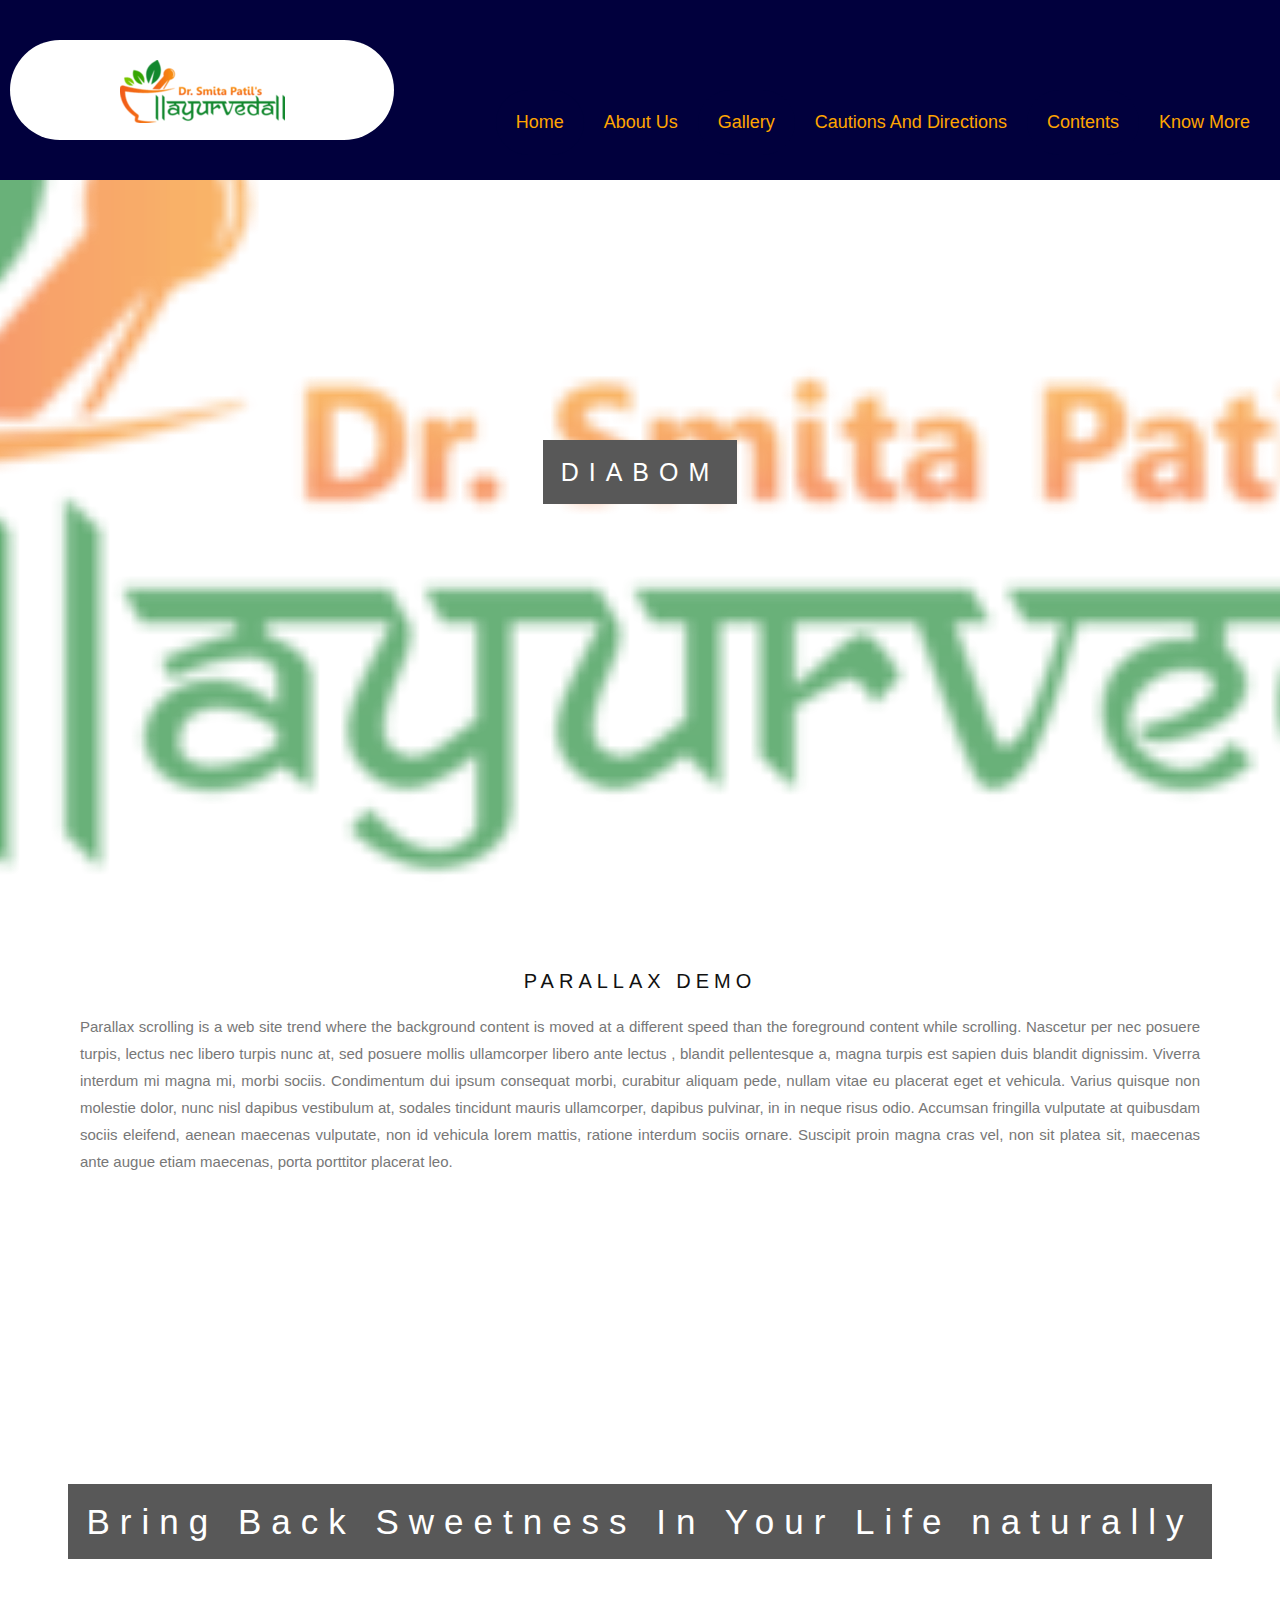
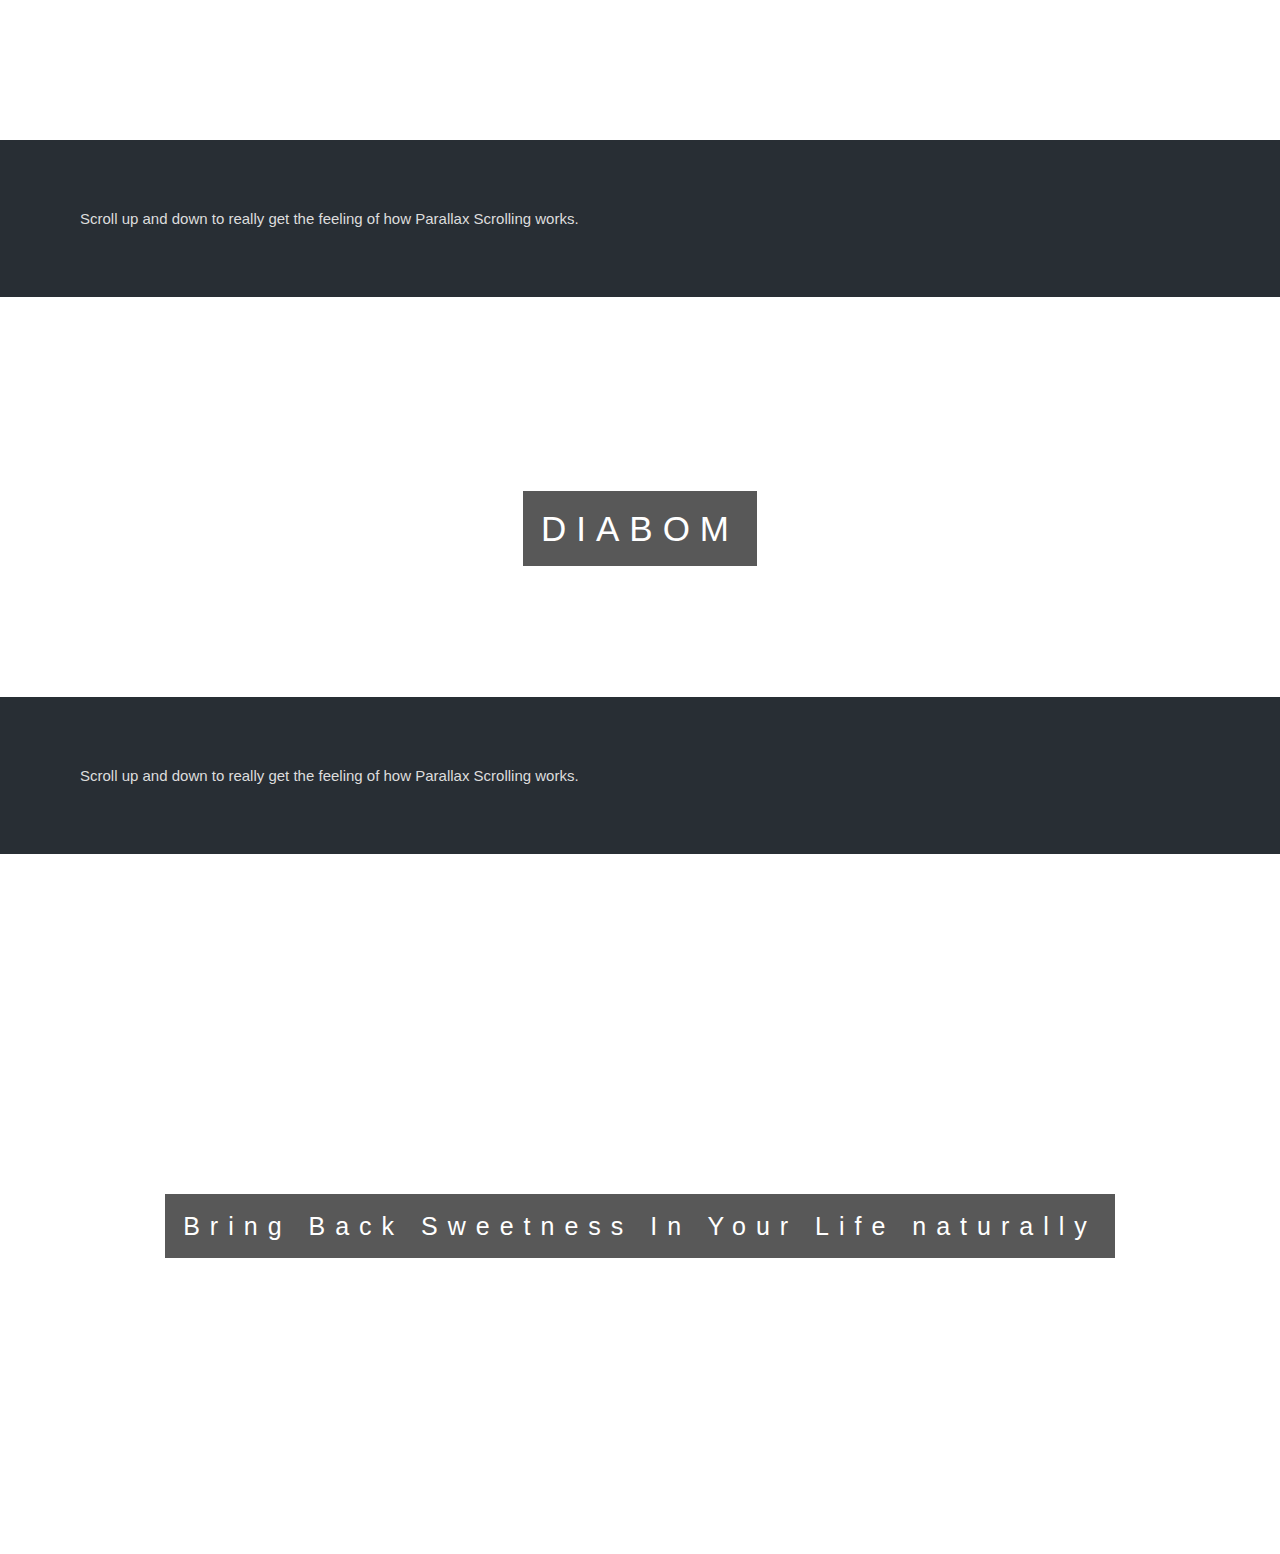
<file: test.html>
<!DOCTYPE html>
<html>
<head>
<meta name="viewport" content="width=device-width, initial-scale=1">
<title>Gallery2</title>
<style>
  * {box-sizing: border-box;}

body { 
  margin: 10;
  font-family: Arial, Helvetica, sans-serif;
}

#navbar {
  overflow: hidden;
  background-color: rgb(1, 0, 61);
  padding: 90px 10px;
  transition: 0.4s;
  position: fixed;
  width: 100%;
  height: 90px;
  top: 0;
  z-index: 99;
}

#logo {
  overflow: visible;
  padding: 90px 50px;
  transition: 0.4s;
  position: fixed;
  width: 30%;
  height: 100px;
  top: 0;
  z-index: 99;
  background-color: rgb(255, 255, 255);
  margin-top:40px;
  margin-bottom: 40px;
  border-radius: 250px;
}

#navbar a {
  float: left;
  color: orange;
  text-align: center;
  padding: 20px;
  text-decoration: none;
  font-size: 18px; 
  line-height: 25px;
  border-radius: 250px;
}

#navbar #logo {
  bottom: 100px;
}
#logo:hover{
background-color: rgb(0, 255, 13);
}

#navbar a:hover {
  background-color:  dodgerblue;
  color: rgb(0, 0, 0);
}
#active{
  background-color: rgb(255, 238, 0);
}
#navbar a.active {
  background-color: rgb(1, 0, 61);
  color: orange;
}
#navbar a.active:hover {
  background-color: rgb(9, 255, 0);
  color: rgb(0, 0, 0);
}


#navbar-right {
  float: right;
}

@media screen and (max-width: 580px) {
  #navbar {
    padding: 20px 10px !important;
  }
  #navbar a {
    float: none;
    display: block;
    text-align: center;
  }
  #navbar-right {
    float: none;
  }
}
body, html {
  height: 100%;
  margin: 0;
  font: 400 15px/1.8 "Lato", sans-serif;
  color: #777;
}

.bgimg-1, .bgimg-2, .bgimg-3, .bgimg-4 {
  position: relative;
  opacity: 0.65;
  background-attachment: fixed;
  background-position: center;
  background-repeat: no-repeat;
  background-size: cover;

}
.bgimg-1 {
  background-image: url("logo1.png");
  min-height: 100%;
}

.bgimg-2 {
  background-image: url("framediabomimg1.png");
  min-height: 500px;
}

.bgimg-3 {
  background-image: url("Text3.png");
  min-height: 400px;
}
.bgimg-4 {
  background-image: url("framediabomimg2.png");
  min-height: 700px;
}

.caption {
  position: absolute;
  left: 0;
  top: 50%;
  width: 100%;
  text-align: center;
  color: #000;
}

.caption span.border {
  background-color: rgb(0, 0, 0);
  color: rgb(255, 255, 255);
  padding: 18px;
  font-size: 25px;
  letter-spacing: 10px;
}

h3 {
  letter-spacing: 5px;
  text-transform: uppercase;
  font: 20px "Lato", sans-serif;
  color: #111;
}

/* Turn off parallax scrolling for tablets and phones */
@media only screen and (max-device-width: 1024px) {
  .bgimg-1, .bgimg-2, .bgimg-3 {
    background-attachment: scroll;
  }
}
</style>
</head>
<body>
  <div>
    <div id="navbar">
      <a href="#default"id="logo"class = "logo1" ><img src="topbarlogo.png"/> </a>
      
      <div id="navbar-right">
      
        <a class="active" href="index.html">Home</a>
        <a href="Aboutus.html">About Us</a>
          <a class="active" href="Gallery.html">Gallery</a>
          <a href="flip.html">Cautions And Directions</a>
        <a class="active" href="Contents.html">Contents</a>
        <a href="knowmore.html">Know More</a>
        
      </div>
      
    </div>
    
    </div>
<div class="bgimg-1">
  <div class="caption">
  <span class="border">DIABOM</span>
  </div>
</div>

<div style="color: #777;background-color:white;text-align:center;padding:50px 80px;text-align: justify;">
  <h3 style="text-align:center;">Parallax Demo</h3>
  <p>Parallax scrolling is a web site trend where the background content is moved at a different speed than the foreground content while scrolling. 
    Nascetur per nec posuere turpis, lectus nec libero turpis nunc at, sed posuere mollis ullamcorper libero ante lectus
    , blandit pellentesque a, magna turpis est sapien duis blandit dignissim. 
    Viverra interdum mi magna mi, morbi sociis. Condimentum dui ipsum consequat morbi, curabitur aliquam pede, nullam vitae eu placerat eget et vehicula. 
    Varius quisque non molestie dolor, nunc nisl dapibus vestibulum at, sodales tincidunt mauris ullamcorper, dapibus pulvinar, in in neque risus odio. 
    Accumsan fringilla vulputate at quibusdam sociis eleifend, aenean maecenas vulputate, non id vehicula lorem mattis, ratione interdum sociis ornare. 
    Suscipit proin magna cras vel, non sit platea sit, maecenas ante augue etiam maecenas, porta porttitor placerat leo.</p>
</div>

<div class="bgimg-2">
  <div class="caption">
  <span class="border" style="background-color:#000000;font-size:35px;color: #ffffff;">Bring Back Sweetness In Your Life naturally</span>
  </div>
</div>

<div style="position:relative;">
  <div style="color:#ddd;background-color:#282E34;text-align:center;padding:50px 80px;text-align: justify;">
  <p>Scroll up and down to really get the feeling of how Parallax Scrolling works.</p>
  </div>
</div>

<div class="bgimg-3">
  <div class="caption">
    <span class="border" style="background-color:#000000;font-size:35px;color: #ffffff;">DIABOM</span>
  </div>
</div>

<div style="position:relative;">
  <div style="color:#ddd;background-color:#282E34;text-align:center;padding:50px 80px;text-align: justify;">
  <p>Scroll up and down to really get the feeling of how Parallax Scrolling works.</p>
  </div>
</div>

<div class="bgimg-4">
  <div class="caption">
  <span class="border">Bring Back Sweetness In Your Life naturally</span>
  </div>
</div>
<script>
  // When the user scrolls down 80px from the top of the document, resize the navbar's padding and the logo's font size
  window.onscroll = function() {scrollFunction()};
  
  function scrollFunction() {
    if (document.body.scrollTop > 30 || document.documentElement.scrollTop > 30) {
      document.getElementById("navbar").style.padding = "20px 20px";
      document.getElementById("logo").style.scale = 0;
      
    } 
     else {
      document.getElementById("navbar").style.padding = "80px 20px";
      document.getElementById("logo").style.fontSize = "35px";
    }
  }
  </script>


</body>
</html>
</file>
